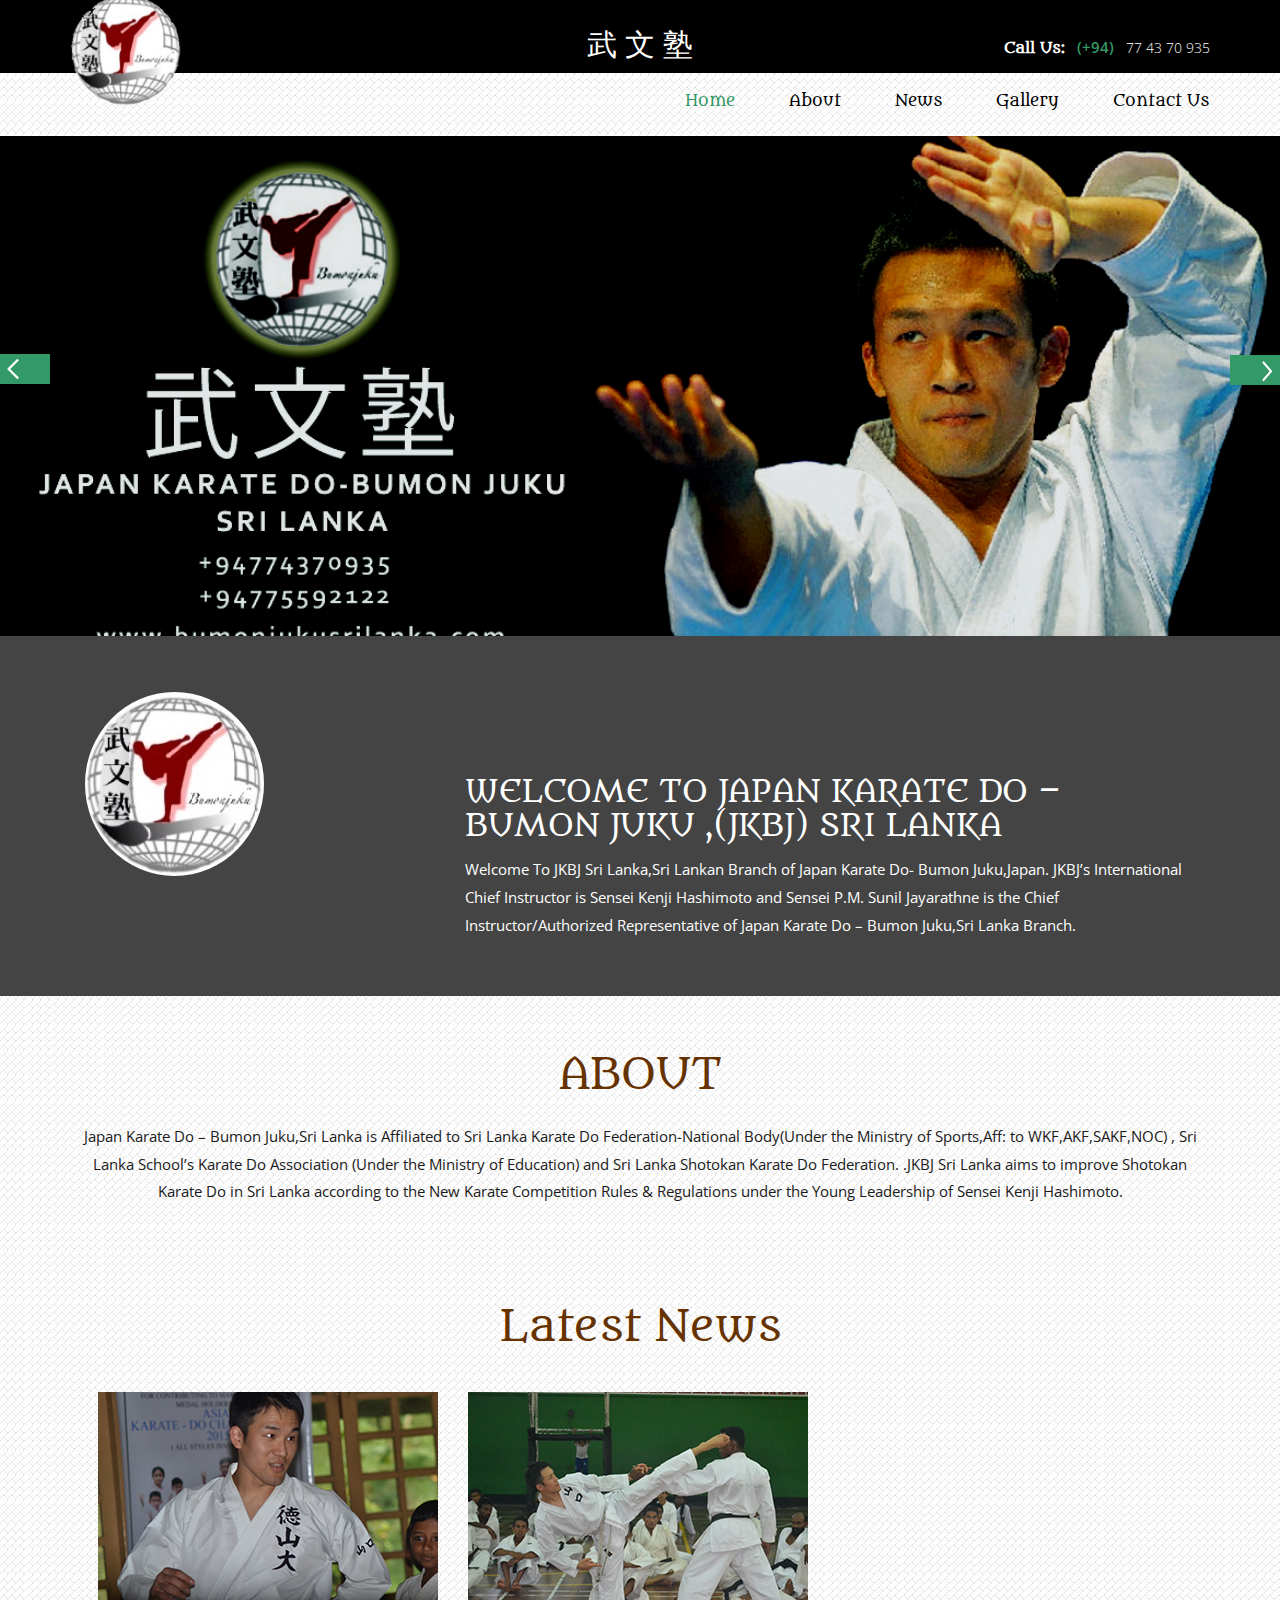
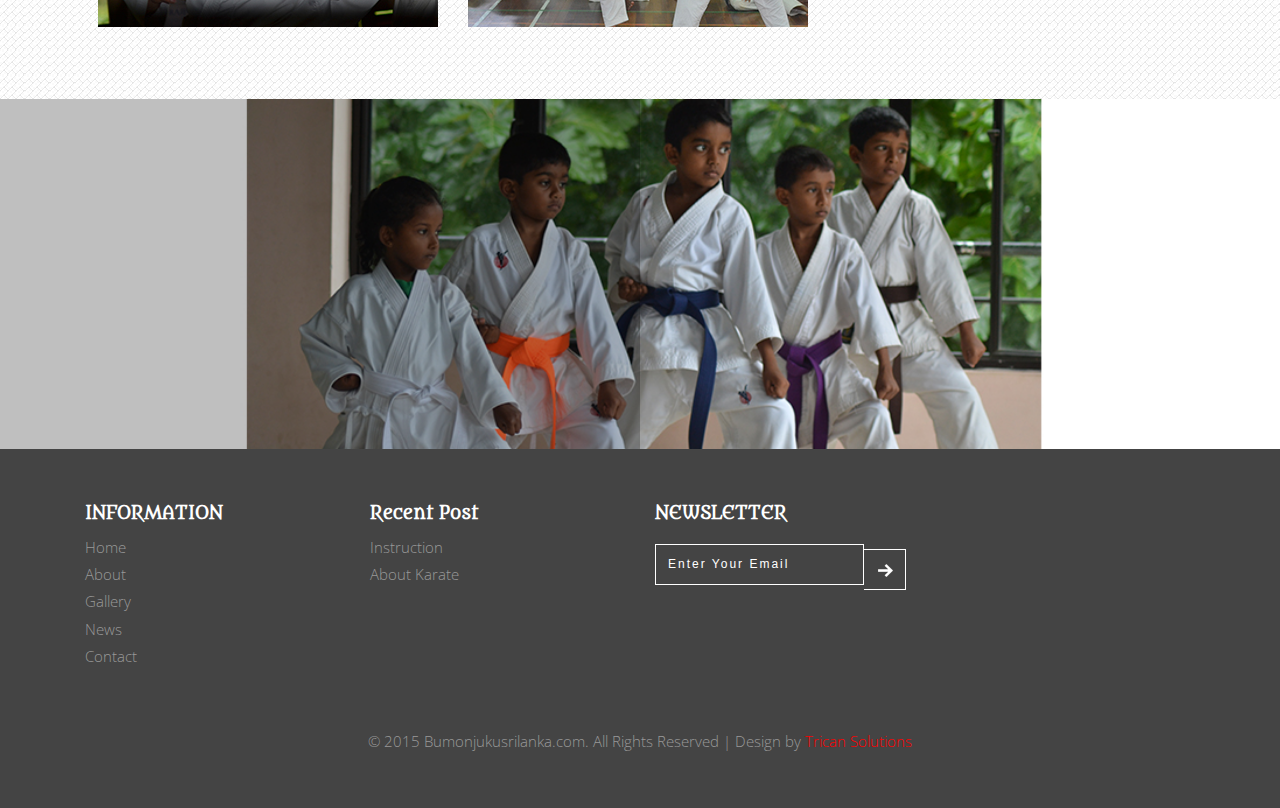
<file: index.html>
<!--
Author: W3layouts
Author URL: http://w3layouts.com
License: Creative Commons Attribution 3.0 Unported
License URL: http://creativecommons.org/licenses/by/3.0/
-->
<!DOCTYPE html>
<html>
    <head>
        <title>Japan Karate Do|Home</title>
        <link href="css/bootstrap.css" rel="stylesheet">
        <link href="css/style.css" rel="stylesheet" type="text/css" media="all" />
        <!-- for-mobile-apps -->
        <meta name="viewport" content="width=device-width, initial-scale=1">
        <meta http-equiv="Content-Type" content="text/html; charset=utf-8" />
        <meta name="description" content="Karate is primarily a stand up or striking martial art that emerged on the island 
              of Okinawa as a blend of native Okinawan fighting styles and Chinese fighting styles. The term karateka 
              refers to a karate practitioner." />
        <meta name="keywords" content="karate,kurunegala,sri lanka, best karate,master,karate class,in kurunegala,
              school, karate,jayarathne,pms jayarathne,japan,karate,bumon juku,bumon,juku,do fedaration,association,
              shotokan,sports,martial art,sport" />
        <script type="application/x-javascript"> addEventListener("load", function() { setTimeout(hideURLbar, 0); }, false); function hideURLbar(){ window.scrollTo(0,1); } </script>
        <!-- //for-mobile-apps -->		
        <!--fonts-->
        <link href='//fonts.googleapis.com/css?family=Open+Sans:300italic,400italic,600italic,700italic,800italic,700,300,600,800,400' rel='stylesheet' type='text/css'>
        <link href='//fonts.googleapis.com/css?family=Metamorphous' rel='stylesheet' type='text/css'>
        
        
        <!-- favicon -->
        <link rel="shortcut icon" href="images/favicon.png" type="image/x-icon">
        <link rel="icon" href="images/favicon.png" type="image/x-icon">
        
        <!--//fonts-->
        <script src="js/jquery.min.js"></script>
        <!-- Bootstrap core JavaScript
================================================== -->
        <!-- Placed at the end of the document so the pages load faster -->
        <!-- js -->
        <script src="js/bootstrap.js"></script>
        <!-- js -->
        <script type="text/javascript" src="js/move-top.js"></script>
        <script type="text/javascript" src="js/easing.js"></script>
        <!--/script-->
        <script type="text/javascript">
jQuery(document).ready(function ($) {
    $(".scroll").click(function (event) {
        event.preventDefault();
        $('html,body').animate({scrollTop: $(this.hash).offset().top}, 900);
    });
});
        </script>
    </head>
    <body>
        <!--header-->
        <div class="header">
            <div class="header-top">
                <div class="container">
                    <h2 style="color: white; text-align: center; margin-top: 20px;">武 文 塾 </h2>
                    <div class="header-right-text">
                        <h3 style="margin-top: -20px;">Call Us:<span>(+94)</span><i>77 43 70 935</i></h3>
                    </div>
                </div>
                <div class="clearfix"> </div>
            </div>
            <div class="header-nav">
                <div class="container">
                    <div class="logo">
                        <a href="index.html"><img src="images/logo.png" /></a>
                       
                    </div>
                    
                    <div class="navigation">
                        <nav class="navbar navbar-default">
                            <div class="navbar-header">
                                <button type="button" class="navbar-toggle collapsed" data-toggle="collapse" data-target="#bs-example-navbar-collapse-1">
                                    <span class="sr-only">Toggle navigation</span>
                                    <span class="icon-bar"> </span>
                                    <span class="icon-bar"> </span>
                                    <span class="icon-bar"> </span>
                                </button>
                            </div>
                            <div class="collapse navbar-collapse nav-wil" id="bs-example-navbar-collapse-1">
                                <ul class="nav navbar-nav">
                                    <li class="active"><a href="index.html">Home <span class="sr-only">(current)</span></a></li>
                                    <li><a href="about.html">About</a></li>
                                   
                                    <li><a href="blog.html">News</a></li>
                                    <li><a href="galleryMain.html">Gallery</a></li>
                                    <li><a href="contact.html">Contact Us</a></li>
                                </ul>
                                <div class="clearfix"> </div>
                            </div><!-- /.navbar-collapse -->
                        </nav>
                    </div>
                </div>
            </div>
            <div class="clearfix"> </div>
        </div>
        <!-- script-for-menu -->
        <script>
            $("span.menu").click(function () {
                $(".top-nav ul").slideToggle("slow", function () {
                });
            });
        </script>
        <!-- script-for-menu -->
        <!-- banner-text Slider starts Here -->
        <script src="js/responsiveslides.min.js"></script>
        <script>
            // You can also use "$(window).load(function() {"
            $(function () {
                // Slideshow 4
                $("#slider3").responsiveSlides({
                    auto: true,
                    pager: false,
                    nav: true,
                    speed: 500,
                    namespace: "callbacks",
                    before: function () {
                        $('.events').append("<li>before event fired.</li>");
                    },
                    after: function () {
                        $('.events').append("<li>after event fired.</li>");
                    }
                });
            });
        </script>
        <!--//End-slider-script -->
        <div class="banner"> 
            <div  id="top" class="callbacks_container">
                <ul class="rslides" id="slider3">
                    <li>
                        <div class="banner-slide">
                             
                        </div>
                    </li>
                   
                    <li>
                        <div class="banner2">
                        </div>
                    </li>
                     <li>
                        <div class="banner1">
                        </div>
                    </li>
                     <li>
                        <div class="banner3">
                        </div>
                    </li>
                     
                     <li>
                        <div class="banner4">
                        </div>
                    </li>
                    
                </ul>
            </div>
            <div class="clearfix"> </div>
        </div>				 	
        <!--/header-->
        <div class="welcome">
            <div class="container">
                <div class="col-md-4 welcome-img">
                    <img src="images/w2.jpg" alt="" />
                </div>
                <div class="col-md-8 welcome-text">
                    <h4>Welcome To Japan Karate Do – Bumon Juku ,(JKBJ) Sri Lanka</h4>
                    <p>Welcome To JKBJ  Sri Lanka,Sri Lankan Branch of Japan Karate Do- Bumon Juku,Japan. JKBJ’s 
                        International Chief Instructor is Sensei  Kenji Hashimoto and Sensei P.M. Sunil Jayarathne is the Chief 
                        Instructor/Authorized Representative of Japan Karate Do – Bumon Juku,Sri Lanka Branch.</p>
                </div>
            </div>
        </div>
        <div class="index-about">
            <div class="container">
                <h3>ABOUT</h3>
                <p>Japan Karate Do – Bumon Juku,Sri Lanka is Affiliated to Sri Lanka Karate Do Federation-National 
                    Body(Under the Ministry of Sports,Aff: to WKF,AKF,SAKF,NOC) , Sri Lanka School’s Karate Do Association 
                    (Under the Ministry of Education) and Sri Lanka Shotokan Karate Do Federation. .JKBJ Sri Lanka aims to 
                    improve Shotokan Karate Do in Sri Lanka according to the New Karate Competition 
                    Rules & Regulations under the Young Leadership of Sensei Kenji Hashimoto.</p>
            </div>
        </div>
        <div class="latest-designs">	
            <div class="container">
                <h3>Latest News</h3>
                <div class="gallery-info">
                    <ul class="demo-1 effect">
                        
                        <li >
                            
                            <h2>Latest News</h2>
                            <p> <a href="kurunegala.html" target="_blank">Kurunegala - Welcome to Sri Lanka International Karate Training Seminar-2015</p> 
                           
                        </li>

                        <li><img class="top" src="images/11.1.jpg" alt=""/></li>
                       
                    </ul>
                    
                   
                    
                     <ul class="demo-1 effect">
                        
                        <li >
                            
                            <h2>Latest News</h2>
                            <p> <a href="kandy.html" target="_blank"> Kandy- Welcome to Sri Lanka International Karate Training Seminar-2015 </p> 
                           
                        </li>

                        <li><img class="top" src="images/11.2.jpg" alt=""/></li>
                       
                    </ul>
                     <div class="clearfix"> </div>
                </div>
                
                 
            </div>
        </div>
        <div class="testimonials">
            <div class="testimonials-info">
                <div class="col-md-6 testimonials-text">
                    <p style="color: yellow;"></p>
                </div>
            </div>
        </div>
        <link rel="stylesheet" href="css/swipebox.css">
        <script src="js/jquery.swipebox.min.js"></script> 
        <script type="text/javascript">
            jQuery(function ($) {
                $(".swipebox").swipebox();
            });
        </script>
       
        <!--footer-starts-->
        <div class="footer">
            <div class="container">
                <div class="footer-main">
                    <div class="col-md-3 footet-left">
                        <h3>INFORMATION</h3>
                        <ul>
                            <li><a href="index.html">Home</a></li>
                            <li><a href="about.html">About</a></li>
                            <li><a href="gallery.html">Gallery</a></li>
                            <li><a href="blog.html">News</a></li>
                            <li><a href="contact.html">Contact</a></li>
                        </ul>
                    </div>
                   
                    <div class="col-md-3 footet-left">
                        <h3>Recent Post</h3>
                        <ul>
                            <li><a href="#">Instruction</a></li>
                            <li><a href="#">About Karate</a></li>
                        </ul>
                    </div>
                    <div class="col-md-3 footet-left">
                        <h3>NEWSLETTER</h3>
                        <div class="sub-text">
                            <form>
                                <input type="text" value="Enter Your Email" onfocus="this.value = '';" onblur="if (this.value == '') {
                                            this.value = 'Enter Your Email';
                                        }"/>
                                <input type="submit" value="" >
                            </form>
                        </div>
                    </div>
                    <div class="clearfix"> </div>
                </div>
                <div class="copy-rights">
                    <p>&copy; 2015 Bumonjukusrilanka.com. All Rights Reserved | Design by <a style="color: red;" href="http://trican.lk/">Trican Solutions</a> </p>
                </div>
            </div>
            <!---->
            <script type="text/javascript">
                $(document).ready(function () {
                    /*
                     var defaults = {
                     containerID: 'toTop', // fading element id
                     containerHoverID: 'toTopHover', // fading element hover id
                     scrollSpeed: 1200,
                     easingType: 'linear' 
                     };
                     */
                    $().UItoTop({easingType: 'easeOutQuart'});
                });
            </script>
            <a href="#to-top" id="toTop" style="display: block;"> <span id="toTopHover" style="opacity: 1;"> </span></a>
            <!----> 
        </div>
        <!--footer-starts-->
    </body>
</html>
</file>
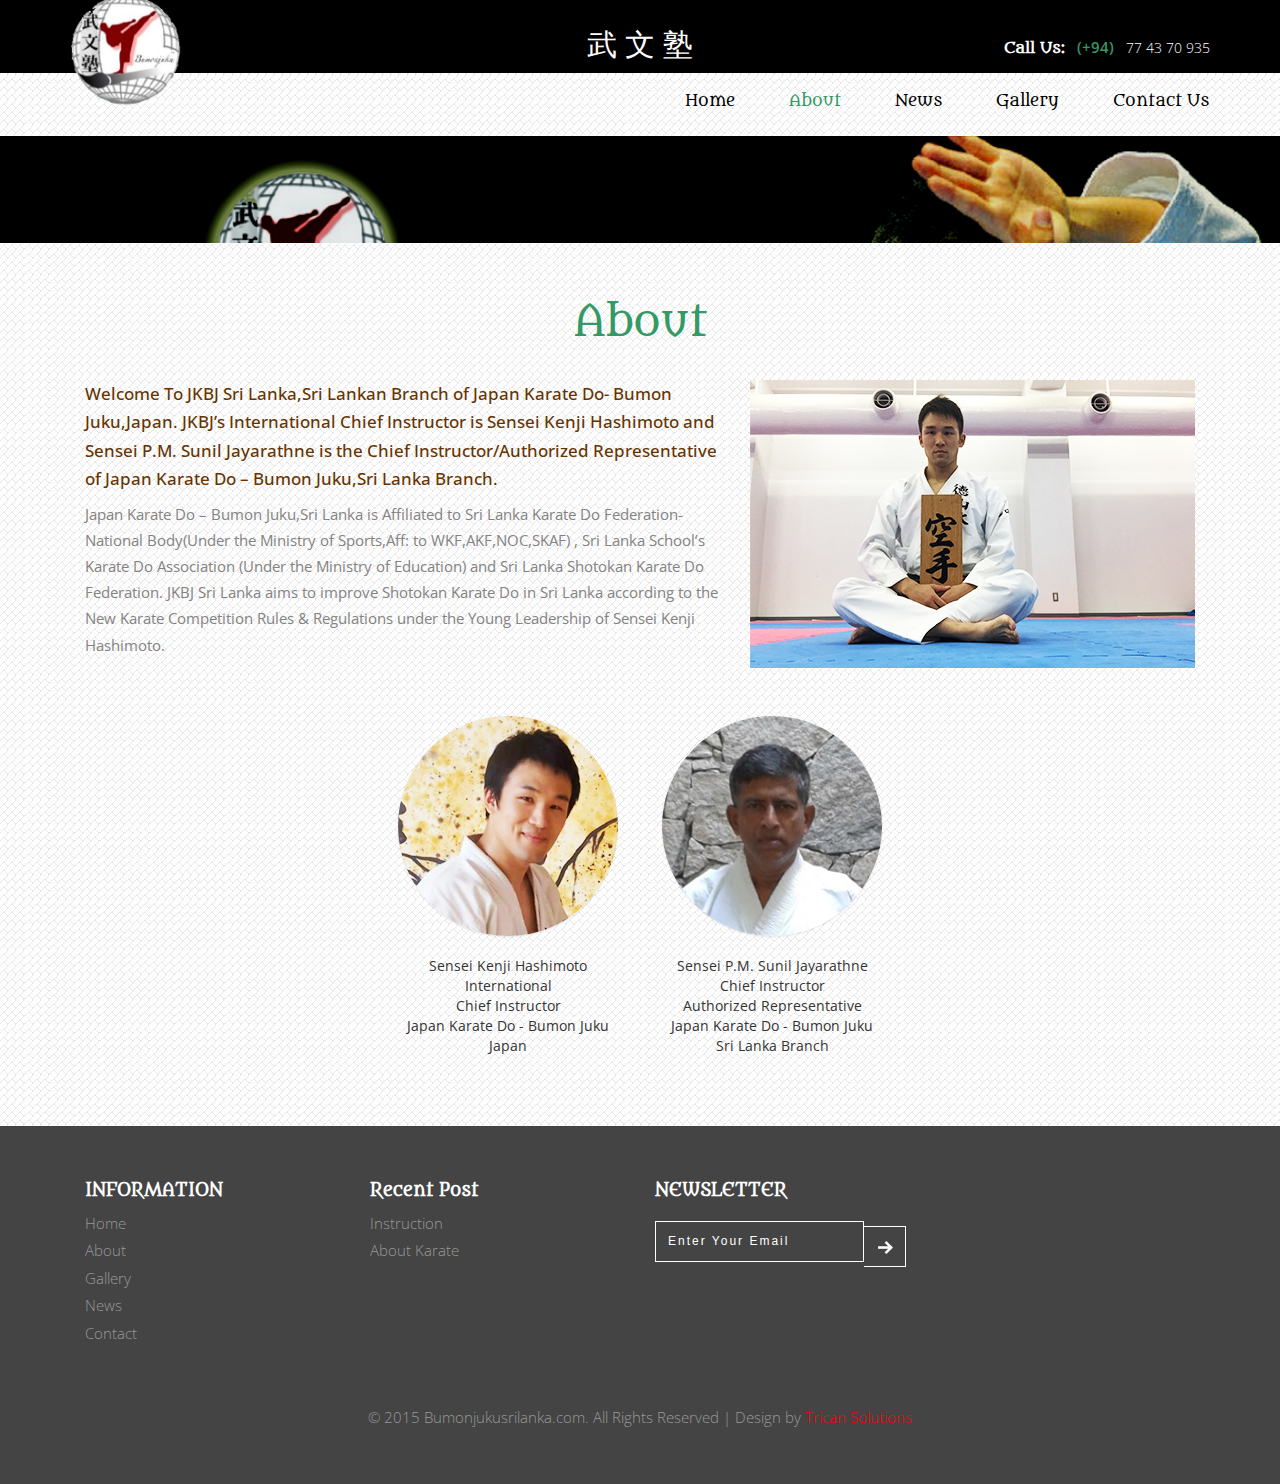
<file: about.html>
<!--
Author: W3layouts
Author URL: http://w3layouts.com
License: Creative Commons Attribution 3.0 Unported
License URL: http://creativecommons.org/licenses/by/3.0/
-->
<!DOCTYPE html>
<html>
    <head>
        <title>Japan Karate Do|About Us</title>
        <link href="css/bootstrap.css" rel="stylesheet">
        <link href="css/style.css" rel="stylesheet" type="text/css" media="all" />
        <!-- for-mobile-apps -->
        <meta name="viewport" content="width=device-width, initial-scale=1">
        <meta http-equiv="Content-Type" content="text/html; charset=utf-8" />
        <meta name="keywords" content="Furnished Responsive web template, Bootstrap Web Templates, Flat Web Templates, Andriod Compatible web template, 
              Smartphone Compatible web template, free webdesigns for Nokia, Samsung, LG, SonyErricsson, Motorola web design" />
        <script type="application/x-javascript"> addEventListener("load", function() { setTimeout(hideURLbar, 0); }, false); function hideURLbar(){ window.scrollTo(0,1); } </script>
        <!-- //for-mobile-apps -->		
        <!--fonts-->
        <link href='//fonts.googleapis.com/css?family=Open+Sans:300italic,400italic,600italic,700italic,800italic,700,300,600,800,400' rel='stylesheet' type='text/css'>
        <link href='//fonts.googleapis.com/css?family=Metamorphous' rel='stylesheet' type='text/css'>
        <!--//fonts-->
        <script src="js/jquery.min.js"></script>
        <!-- Bootstrap core JavaScript
            ================================================== -->
        <!-- Placed at the end of the document so the pages load faster -->
        <!-- js -->
        <script src="js/bootstrap.js"></script>
        <!-- js -->
        <link rel="stylesheet" type="text/css" href="css/common.css" />
        <link rel="stylesheet" type="text/css" href="css/style4.css" />

        <!-- favicon -->
        <link rel="shortcut icon" href="images/favicon.png" type="image/x-icon">
        <link rel="icon" href="images/favicon.png" type="image/x-icon">


        <script type="text/javascript" src="js/modernizr.custom.79639.js"></script>
        <script type="text/javascript" src="js/move-top.js"></script>
        <script type="text/javascript" src="js/easing.js"></script>
        <!--/script-->
        <script type="text/javascript">
            jQuery(document).ready(function ($) {
                $(".scroll").click(function (event) {
                    event.preventDefault();
                    $('html,body').animate({scrollTop: $(this.hash).offset().top}, 900);
                });
            });
        </script>
    </head>
    <body>
        <!--header-->
        <div class="header">
            <div class="header-top">
                <div class="container">
                    <h2 style="color: white; text-align: center; margin-top: 20px;">武 文 塾 </h2>
                    <div class="header-right-text">
                        <h3 style="margin-top: -20px;">Call Us:<span>(+94)</span><i>77 43 70 935</i></h3>
                    </div>
                </div>
                <div class="clearfix"> </div>
            </div>
            <div class="header-nav">
                <div class="container">
                    <div class="logo">
                        <a href="index.html"><img src="images/logo.png" /></a>
                    </div>
                    <div class="navigation">
                        <nav class="navbar navbar-default">
                            <div class="navbar-header">
                                <button type="button" class="navbar-toggle collapsed" data-toggle="collapse" data-target="#bs-example-navbar-collapse-1">
                                    <span class="sr-only">Toggle navigation</span>
                                    <span class="icon-bar"> </span>
                                    <span class="icon-bar"> </span>
                                    <span class="icon-bar"> </span>
                                </button>
                            </div>
                            <div class="collapse navbar-collapse nav-wil" id="bs-example-navbar-collapse-1">
                                <ul class="nav navbar-nav">
                                    <li><a href="index.html">Home <span class="sr-only">(current)</span></a></li>
                                    <li class="active"><a href="about.html">About</a></li>

                                    <li><a href="blog.html">News</a></li>
                                    <li><a href="galleryMain.html">Gallery</a></li>
                                    <li><a href="contact.html">Contact Us</a></li>
                                </ul>
                                <div class="clearfix"> </div>
                            </div><!-- /.navbar-collapse -->
                        </nav>
                    </div>
                </div>
            </div>
        </div>
        <!-- script-for-menu -->
        <script>
            $("span.menu").click(function () {
                $(".top-nav ul").slideToggle("slow", function () {
                });
            });
        </script>
        <!-- script-for-menu -->
        <div class="banner-left">
            <!-- banner-text Slider starts Here -->
            <script src="js/responsiveslides.min.js"></script>
            <script>
            // You can also use "$(window).load(function() {"
            $(function () {
                // Slideshow 4
                $("#slider3").responsiveSlides({
                    auto: true,
                    pager: false,
                    nav: true,
                    speed: 500,
                    namespace: "callbacks",
                    before: function () {
                        $('.events').append("<li>before event fired.</li>");
                    },
                    after: function () {
                        $('.events').append("<li>after event fired.</li>");
                    }
                });
            });
            </script>
            <!--//End-slider-script -->
            <div class="banner-title"> 
                <div  id="top" class="callbacks_container">
                    <ul class="rslides" id="slider3">
                        <li>
                            <div class="banner-slide banner5">
                            </div>
                        </li>
                    </ul>
                </div>
                <div class="clearfix"> </div>
            </div>
        </div>	
        <!--about-->
        <div class="content">
            <div class="container">
                <div class="about">
                    <h2>About</h2>
                    <div class="about-bottom">
                        <div class="col-md-7 about-grid">

                            <h6><a href="#">Welcome To JKBJ Sri Lanka,Sri Lankan Branch of Japan Karate Do- Bumon 
                                    Juku,Japan. JKBJ’s International Chief Instructor is Sensei Kenji Hashimoto and Sensei P.M. 
                                    Sunil Jayarathne is the Chief Instructor/Authorized Representative of Japan Karate Do – 
                                    Bumon Juku,Sri Lanka Branch.</a></h6>
                            <p>Japan Karate Do – Bumon Juku,Sri Lanka is Affiliated to Sri Lanka Karate Do Federation-National
                                Body(Under the Ministry of Sports,Aff: to WKF,AKF,NOC,SKAF) , Sri Lanka School’s Karate Do 
                                Association (Under the Ministry of Education) and Sri Lanka Shotokan Karate Do Federation.
                                JKBJ Sri Lanka aims to improve Shotokan Karate Do in Sri Lanka according to the New Karate 
                                Competition Rules & Regulations under the Young Leadership of Sensei Kenji Hashimoto.</p>
                        </div>
                        <div class="col-md-5 abut-img">
                            <a href=# >
                                <img src="images/ab1.jpg" alt="" class="img-responsive ">
                            </a>								
                        </div>
                        <div class="clearfix"> </div>
                    </div>
                    <!---->


                    <!--team-starts--> 
                    <div class="team">
                        <div class="team-top heading">
                            <h3></h3>
                        </div>
                        <div class="team-bottom">
                            <ul class="ch-grid">
                                <li>
                                    <div class="ch-item ch-img-1">				
                                     <!--   <div class="ch-info-wrap">-->
                                           <!--  <div class="ch-info">-->
                                           <!--      <div class="ch-info-front ch-img-1"></div>-->
                                            <!--     <div class="ch-info-back">
                                                    <h3> Chief Instructor </h3>
                                                    <p>Sensei Kenji Hashimoto</p>
                                                </div>	-->
                                          <!--   </div>-->
                                     <!--    </div>-->
                                    </div>
                                     <br>Sensei Kenji Hashimoto<br>International<br> Chief Instructor<br>Japan Karate Do - Bumon Juku<br>Japan
                                </li>
                            
                                <li>
                                    <div class="ch-item ch-img-3">
                                     
                                            
                                            
                                       
                                    </div>
                                    <br> Sensei P.M. Sunil Jayarathne<br>Chief Instructor<br>Authorized Representative<br>Japan Karate Do - Bumon Juku<br> Sri Lanka Branch
                                </li>
                            </ul>
                        </div>
                    </div>
                    <!--team-end--> 

                </div>
            </div>

            <!--/about-->
            <!--footer-starts-->
            <div class="footer">
                <div class="container">
                    <div class="footer-main">
                        <div class="col-md-3 footet-left">
                            <h3>INFORMATION</h3>
                            <ul>
                                <li><a href="index.html">Home</a></li>
                                <li><a href="about.html">About</a></li>
                                <li><a href="gallery.html">Gallery</a></li>
                                <li><a href="blog.html">News</a></li>
                                <li><a href="contact.html">Contact</a></li>
                            </ul>
                        </div>
                      
                        <div class="col-md-3 footet-left">
                            <h3>Recent Post</h3>
                            <ul>
                                <li><a href="#">Instruction</a></li>
                                <li><a href="#">About Karate</a></li>
                            </ul>
                        </div>
                        <div class="col-md-3 footet-left">
                            <h3>NEWSLETTER</h3>
                            <div class="sub-text">
                                <form>
                                    <input type="text" value="Enter Your Email" onfocus="this.value = '';" onblur="if (this.value == '') {
                                                this.value = 'Enter Your Email';
                                            }"/>
                                    <input type="submit" value="" >
                                </form>
                            </div>
                        </div>
                        <div class="clearfix"> </div>
                    </div>
                    <div class="copy-rights">
                        <p>&copy; 2015 Bumonjukusrilanka.com. All Rights Reserved | Design by <a style="color: red;" href="http://trican.lk/">Trican Solutions</a> </p>
                    </div>
                </div>
                <!---->
                <script type="text/javascript">
                    $(document).ready(function () {
                        /*
                         var defaults = {
                         containerID: 'toTop', // fading element id
                         containerHoverID: 'toTopHover', // fading element hover id
                         scrollSpeed: 1200,
                         easingType: 'linear' 
                         };
                         */
                        $().UItoTop({easingType: 'easeOutQuart'});
                    });
                </script>
                <a href="#to-top" id="toTop" style="display: block;"> <span id="toTopHover" style="opacity: 1;"> </span></a>
                <!----> 
            </div>
            <!--footer-starts-->
    </body>
</html>
</file>
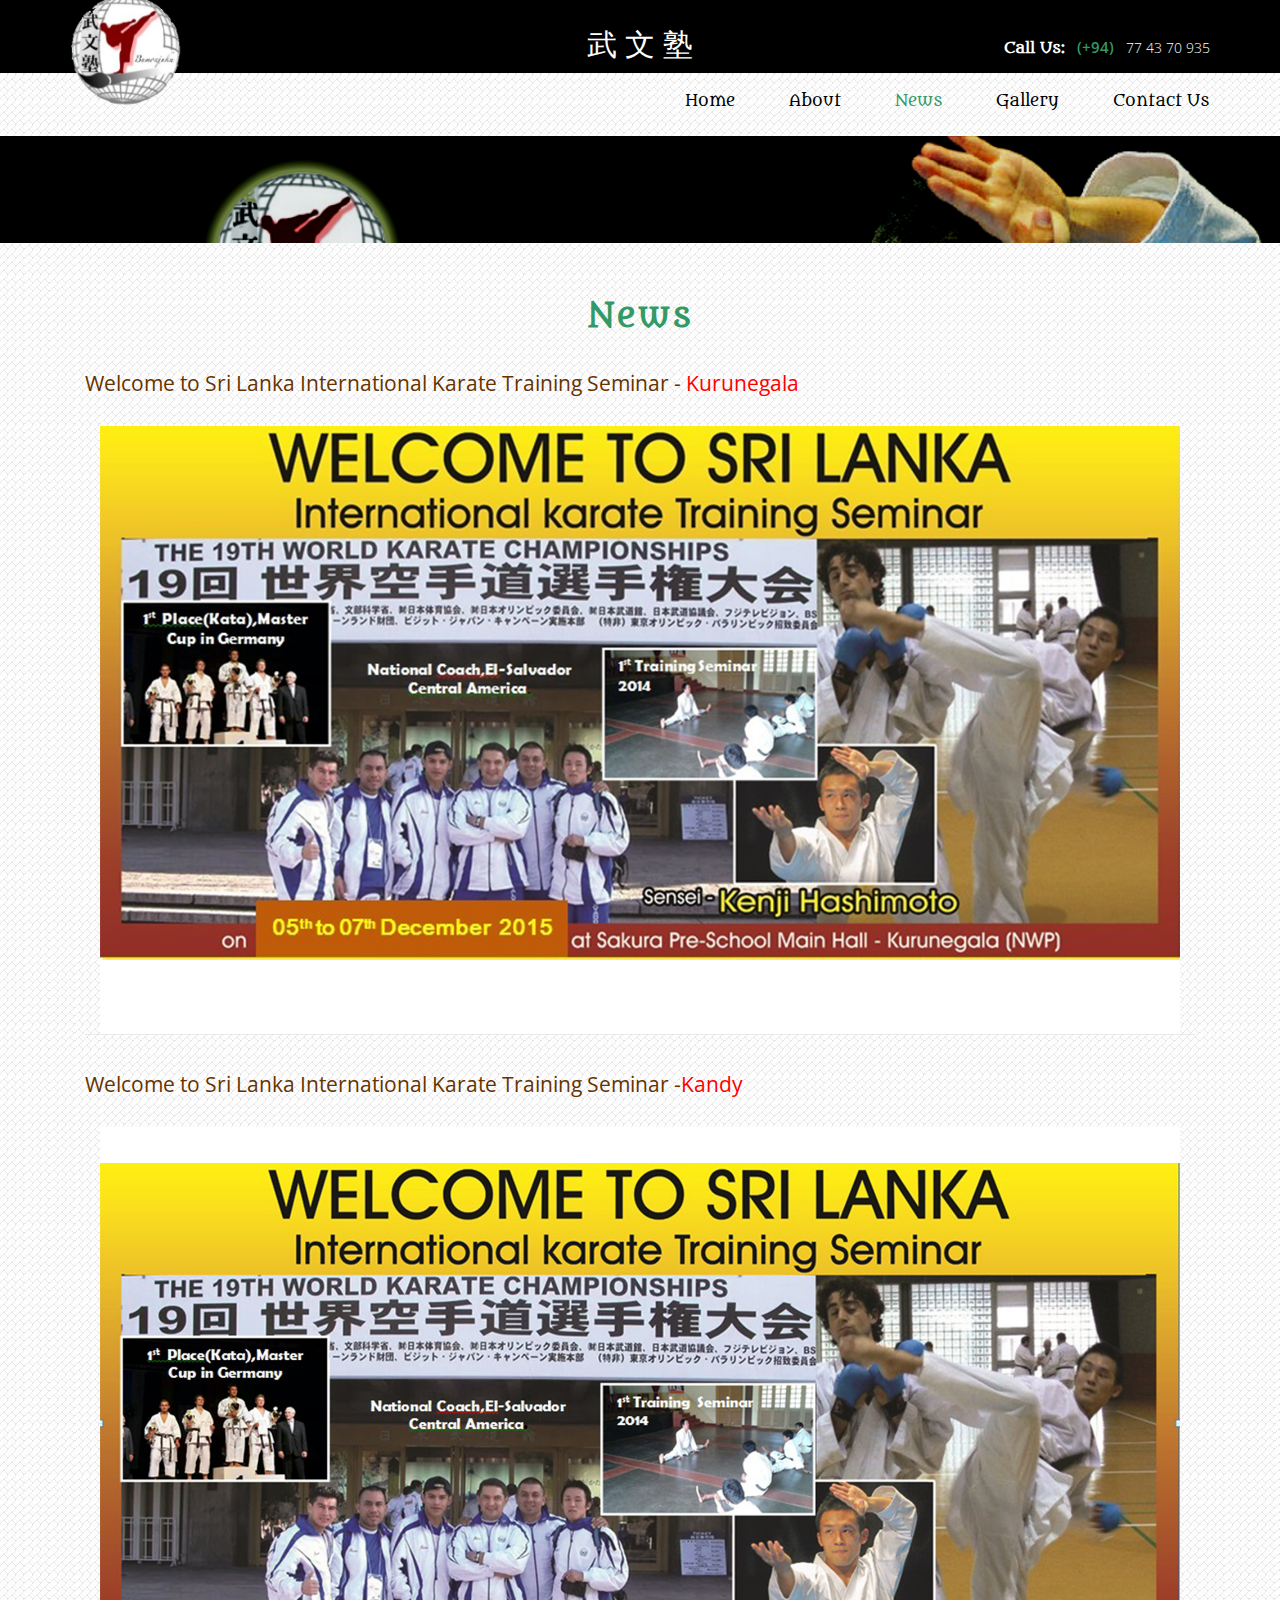
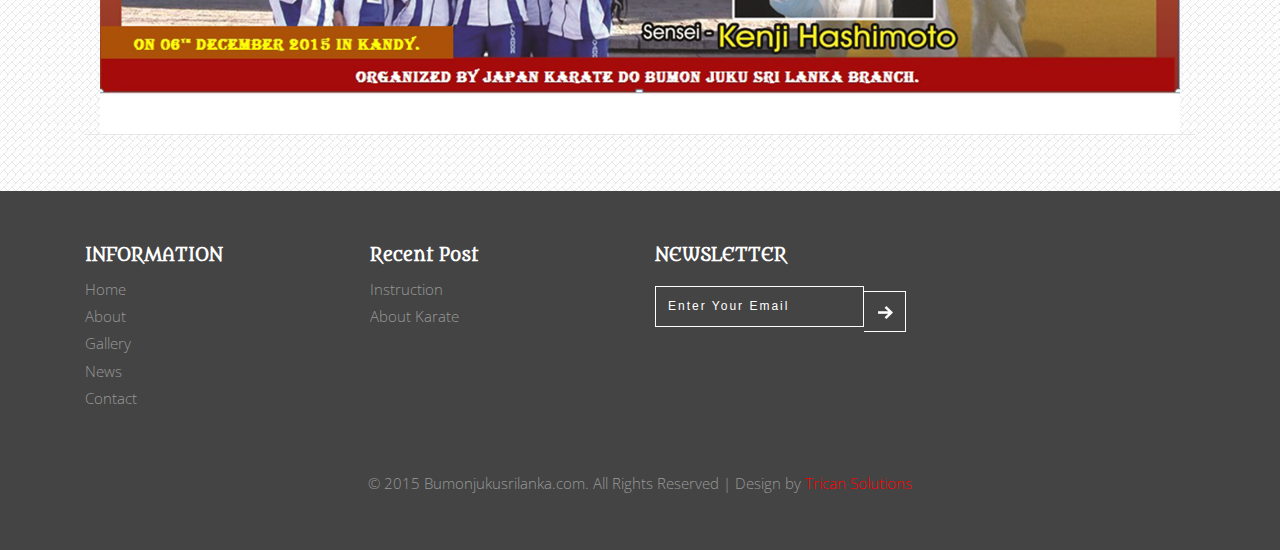
<file: blog.html>
<!--
Author: W3layouts
Author URL: http://w3layouts.com
License: Creative Commons Attribution 3.0 Unported
License URL: http://creativecommons.org/licenses/by/3.0/
-->
<!DOCTYPE html>
<html>
    <head>
        <title>Japan Karate Do|News</title></title>
    <link href="css/bootstrap.css" rel="stylesheet">
    <link href="css/style.css" rel="stylesheet" type="text/css" media="all" />
    <!-- for-mobile-apps -->
    <meta name="viewport" content="width=device-width, initial-scale=1">
    <meta http-equiv="Content-Type" content="text/html; charset=utf-8" />
    <meta name="keywords" content="Furnished Responsive web template, Bootstrap Web Templates, Flat Web Templates, Andriod Compatible web template, 
          Smartphone Compatible web template, free webdesigns for Nokia, Samsung, LG, SonyErricsson, Motorola web design" />
    <script type="application/x-javascript"> addEventListener("load", function() { setTimeout(hideURLbar, 0); }, false); function hideURLbar(){ window.scrollTo(0,1); } </script>
    <!-- //for-mobile-apps -->		
    <!--fonts-->
    <link href='//fonts.googleapis.com/css?family=Open+Sans:300italic,400italic,600italic,700italic,800italic,700,300,600,800,400' rel='stylesheet' type='text/css'>
    <link href='//fonts.googleapis.com/css?family=Metamorphous' rel='stylesheet' type='text/css'>
    <!--//fonts-->

    <!-- favicon -->
    <link rel="shortcut icon" href="images/favicon.png" type="image/x-icon">
    <link rel="icon" href="images/favicon.png" type="image/x-icon">

    <script src="js/jquery.min.js"></script>
    <!-- Bootstrap core JavaScript
        ================================================== -->
    <!-- Placed at the end of the document so the pages load faster -->
    <!-- js -->
    <script src="js/bootstrap.js"></script>
    <!-- js -->
    <script type="text/javascript" src="js/move-top.js"></script>
    <script type="text/javascript" src="js/easing.js"></script>
    <!--/script-->
    <script type="text/javascript">
jQuery(document).ready(function ($) {
    $(".scroll").click(function (event) {
        event.preventDefault();
        $('html,body').animate({scrollTop: $(this.hash).offset().top}, 900);
    });
});
    </script>
</head>
<body>
    <!--header-->
    <div class="header">
        <div class="header-top">
           <div class="container">
                    <h2 style="color: white; text-align: center; margin-top: 20px;">武 文 塾 </h2>
                    <div class="header-right-text">
                        <h3 style="margin-top: -20px;">Call Us:<span>(+94)</span><i>77 43 70 935</i></h3>
                    </div>
                </div>
            <div class="clearfix"> </div>
        </div>
        <div class="header-nav">
            <div class="container">
                <div class="logo">
                    <a href="index.html"><img src="images/logo.png" /></a>
                </div>
                <div class="navigation">
                    <nav class="navbar navbar-default">
                        <div class="navbar-header">
                            <button type="button" class="navbar-toggle collapsed" data-toggle="collapse" data-target="#bs-example-navbar-collapse-1">
                                <span class="sr-only">Toggle navigation</span>
                                <span class="icon-bar"> </span>
                                <span class="icon-bar"> </span>
                                <span class="icon-bar"> </span>
                            </button>
                        </div>
                        <div class="collapse navbar-collapse nav-wil" id="bs-example-navbar-collapse-1">
                            <ul class="nav navbar-nav">
                                <li><a href="index.html">Home <span class="sr-only">(current)</span></a></li>
                                <li><a href="about.html">About</a></li>

                                <li class="active"><a href="blog.html">News</a></li>
                                <li><a href="galleryMain.html">Gallery</a></li>
                                <li><a href="contact.html">Contact Us</a></li>
                            </ul>
                            <div class="clearfix"> </div>
                        </div><!-- /.navbar-collapse -->
                    </nav>
                </div>
            </div>
        </div>
    </div>
    <!-- script-for-menu -->
    <script>
        $("span.menu").click(function () {
            $(".top-nav ul").slideToggle("slow", function () {
            });
        });
    </script>
    <!-- script-for-menu -->
    <div class="banner-left">
        <!-- banner-text Slider starts Here -->
        <script src="js/responsiveslides.min.js"></script>
        <script>
        // You can also use "$(window).load(function() {"
        $(function () {
            // Slideshow 4
            $("#slider3").responsiveSlides({
                auto: true,
                pager: false,
                nav: true,
                speed: 500,
                namespace: "callbacks",
                before: function () {
                    $('.events').append("<li>before event fired.</li>");
                },
                after: function () {
                    $('.events').append("<li>after event fired.</li>");
                }
            });
        });
        </script>
        <!--//End-slider-script -->
        <div class="banner-title"> 
            <div  id="top" class="callbacks_container">
                <ul class="rslides" id="slider3">
                    <li>
                        <div class="banner-slide banner5">
                        </div>
                    </li>
                </ul>
            </div>
            <div class="clearfix"> </div>
        </div>
    </div>	
    <!--/header-->
    <!--boolg-->

    <!--blog-->
    <div class="blog">
        <div class="container">
            <div class="blog-head heading">
                <h3>News</h3>
            </div>	
          <div class="blog-top">
                <div class="col-md-12 blog-left">
                    <div class="blog-main">
                        <a href="#" class="bg">Welcome to Sri Lanka International Karate Training Seminar - <span style="color: red;">Kurunegala</span></a>
                      
                    </div>
                    <div class="blog-main-one">
                        <div class="blog-one">
                            <div class="col-md-12 blog-one-left">
                                <a href="#"><img src="images/news1.jpg" alt="" /></a>
                            </div>
                            
                            <div class="clearfix"></div>
                        </div>	
                       
                    </div>
                   
                  
                </div>
               
                <div class="clearfix"></div>
            </div>
            
             <div class="blog-top">
                <div class="col-md-12 blog-left">
                    <div class="blog-main">
                        <a href="#" class="bg">Welcome to Sri Lanka International Karate Training Seminar -<span style="color: red;">Kandy</span></a>
                      
                    </div>
                    <div class="blog-main-one">
                        <div class="blog-one">
                            <div class="col-md-12 blog-one-left">
                                <a href="#"><img src="images/news2.jpg" alt="" /></a>
                            </div>
                            
                            <div class="clearfix"></div>
                        </div>	
                       
                    </div>
                   
                  
                </div>
               
                <div class="clearfix"></div>
            </div>
         <!--   <div class="pagination">
                <nav>
                    <ul class="pager">
                        <li><a href="#">Previous</a></li>
                        <li><a href="#">Next</a></li>
                    </ul>
                </nav>
            </div>-->
        </div>
    </div>
    <!--blog-->
    <!--/blog-->
    <!--footer-starts-->
    <div class="footer">
        <div class="container">
            <div class="footer-main">
                <div class="col-md-3 footet-left">
                    <h3>INFORMATION</h3>
                    <ul>
                        <li><a href="index.html">Home</a></li>
                        <li><a href="about.html">About</a></li>
                        <li><a href="gallery.html">Gallery</a></li>
                        <li><a href="blog.html">News</a></li>
                        <li><a href="contact.html">Contact</a></li>
                    </ul>
                </div>
               
                <div class="col-md-3 footet-left">
                    <h3>Recent Post</h3>
                    <ul>
                        <li><a href="#">Instruction</a></li>
                        <li><a href="#">About Karate</a></li>
                    </ul>
                </div>
                <div class="col-md-3 footet-left">
                    <h3>NEWSLETTER</h3>
                    <div class="sub-text">
                        <form>
                            <input type="text" value="Enter Your Email" onfocus="this.value = '';" onblur="if (this.value == '') {
                                        this.value = 'Enter Your Email';
                                    }"/>
                            <input type="submit" value="" >
                        </form>
                    </div>
                </div>
                <div class="clearfix"> </div>
            </div>
            <div class="copy-rights">
                <p>&copy; 2015 Bumonjukusrilanka.com. All Rights Reserved | Design by <a style="color: red;" href="http://trican.lk/">Trican Solutions</a> </p>
            </div>
        </div>
        <!---->
        <script type="text/javascript">
            $(document).ready(function () {
                /*
                 var defaults = {
                 containerID: 'toTop', // fading element id
                 containerHoverID: 'toTopHover', // fading element hover id
                 scrollSpeed: 1200,
                 easingType: 'linear' 
                 };
                 */
                $().UItoTop({easingType: 'easeOutQuart'});
            });
        </script>
        <a href="#to-top" id="toTop" style="display: block;"> <span id="toTopHover" style="opacity: 1;"> </span></a>
        <!----> 
    </div>
</body>
</html>
</file>
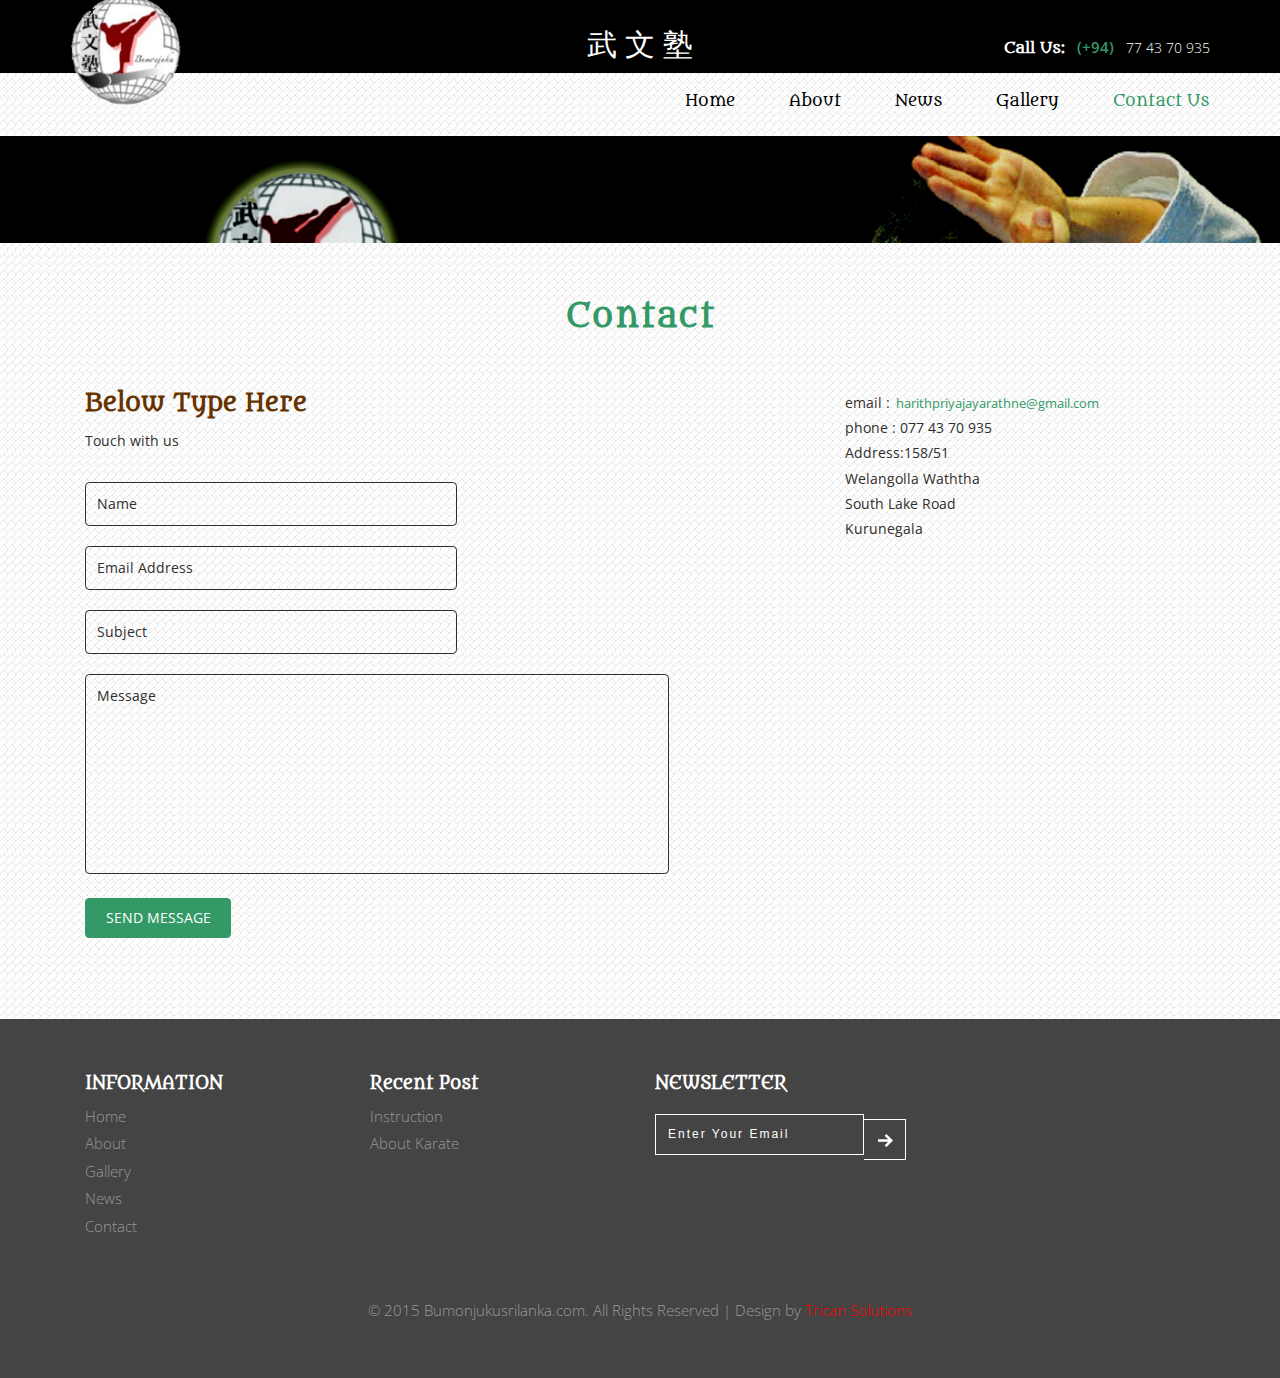
<file: contact.html>
<!--
Author: W3layouts
Author URL: http://w3layouts.com
License: Creative Commons Attribution 3.0 Unported
License URL: http://creativecommons.org/licenses/by/3.0/
-->
<!DOCTYPE html>
<html>
    <head>
        <title>Japan Karate Do|Contact Us</title>
        <link href="css/bootstrap.css" rel="stylesheet">
        <link href="css/style.css" rel="stylesheet" type="text/css" media="all" />
        <!-- for-mobile-apps -->
        <meta name="viewport" content="width=device-width, initial-scale=1">
        <meta http-equiv="Content-Type" content="text/html; charset=utf-8" />
        <meta name="keywords" content="Furnished Responsive web template, Bootstrap Web Templates, Flat Web Templates, Andriod Compatible web template, 
              Smartphone Compatible web template, free webdesigns for Nokia, Samsung, LG, SonyErricsson, Motorola web design" />
        <script type="application/x-javascript"> addEventListener("load", function() { setTimeout(hideURLbar, 0); }, false); function hideURLbar(){ window.scrollTo(0,1); } </script>
        <!-- //for-mobile-apps -->		
        <!--fonts-->
        <link href='//fonts.googleapis.com/css?family=Open+Sans:300italic,400italic,600italic,700italic,800italic,700,300,600,800,400' rel='stylesheet' type='text/css'>
        <link href='//fonts.googleapis.com/css?family=Metamorphous' rel='stylesheet' type='text/css'>
        <!--//fonts-->

        <!-- favicon -->
        <link rel="shortcut icon" href="images/favicon.png" type="image/x-icon">
        <link rel="icon" href="images/favicon.png" type="image/x-icon">

        <script src="js/jquery.min.js"></script>
        <link rel="stylesheet" href="css/swipebox.css">
        <script src="js/jquery.swipebox.min.js"></script> 
        <script type="text/javascript">
jQuery(function ($) {
    $(".swipebox").swipebox();
});
        </script>
        <!-- Bootstrap core JavaScript
           ================================================== -->
        <!-- Placed at the end of the document so the pages load faster -->
        <!-- js -->
        <script src="js/bootstrap.js"></script>
        <!-- js -->
        <script type="text/javascript" src="js/move-top.js"></script>
        <script type="text/javascript" src="js/easing.js"></script>
        <!--/script-->
        <script type="text/javascript">
jQuery(document).ready(function ($) {
    $(".scroll").click(function (event) {
        event.preventDefault();
        $('html,body').animate({scrollTop: $(this.hash).offset().top}, 900);
    });
});
        </script>

    </head>
    <body>
        <!--header-->
        <div class="header">
            <div class="header-top">
               <div class="container">
                    <h2 style="color: white; text-align: center; margin-top: 20px;">武 文 塾 </h2>
                    <div class="header-right-text">
                        <h3 style="margin-top: -20px;">Call Us:<span>(+94)</span><i>77 43 70 935</i></h3>
                    </div>
                </div>
                <div class="clearfix"> </div>
            </div>
            <div class="header-nav">
                <div class="container">
                    <div class="logo">
                        <a href="index.html"><img src="images/logo.png" /></a>
                    </div>
                    <div class="navigation">
                        <nav class="navbar navbar-default">
                            <div class="navbar-header">
                                <button type="button" class="navbar-toggle collapsed" data-toggle="collapse" data-target="#bs-example-navbar-collapse-1">
                                    <span class="sr-only">Toggle navigation</span>
                                    <span class="icon-bar"> </span>
                                    <span class="icon-bar"> </span>
                                    <span class="icon-bar"> </span>
                                </button>
                            </div>
                            <div class="collapse navbar-collapse nav-wil" id="bs-example-navbar-collapse-1">
                                <ul class="nav navbar-nav">
                                    <li><a href="index.html">Home <span class="sr-only">(current)</span></a></li>
                                    <li><a href="about.html">About</a></li>

                                    <li><a href="blog.html">News</a></li>
                                    <li><a href="galleryMain.html">Gallery</a></li>
                                    <li class="active"><a href="contact.html">Contact Us</a></li>
                                </ul>
                                <div class="clearfix"> </div>
                            </div><!-- /.navbar-collapse -->
                        </nav>
                    </div>
                </div>
            </div>
        </div>
        <!-- script-for-menu -->
        <script>
            $("span.menu").click(function () {
                $(".top-nav ul").slideToggle("slow", function () {
                });
            });
        </script>
        <!-- script-for-menu --> 
        <div class="clearfix"> </div>
        <div class="banner-left">
            <!-- banner-text Slider starts Here -->
            <script src="js/responsiveslides.min.js"></script>
            <script>
            // You can also use "$(window).load(function() {"
            $(function () {
                // Slideshow 4
                $("#slider3").responsiveSlides({
                    auto: true,
                    pager: false,
                    nav: true,
                    speed: 500,
                    namespace: "callbacks",
                    before: function () {
                        $('.events').append("<li>before event fired.</li>");
                    },
                    after: function () {
                        $('.events').append("<li>after event fired.</li>");
                    }
                });
            });
            </script>
            <!--//End-slider-script -->
            <div class="banner-title"> 
                <div  id="top" class="callbacks_container">
                    <ul class="rslides" id="slider3">
                        <li>
                            <div class="banner-slide banner5">
                            </div>
                        </li>
                    </ul>
                </div>
                <div class="clearfix"> </div>
            </div>
        </div>	
        <!--/header-->
        <!--contact-->
        <div class="contact">
            <div class="container">
                <div class="main-head-section">
                    <h3>Contact</h3>
                <!--    <div class="contact-map">
                        <iframe src="https://www.google.com/maps/embed?pb=!1m18!1m12!1m3!1d424396.3176723366!2d150.92243255000002!3d-33.7969235!2m3!1f0!2f0!3f0!3m2!1i1024!2i768!4f13.1!3m3!1m2!1s0x6b129838f39a743f%3A0x3017d681632a850!2sSydney+NSW%2C+Australia!5e0!3m2!1sen!2sin!4v1431587453420" width="100%" height="151px" frameborder="0" style="border:0"></iframe>
                    </div>-->
                </div>
                <div class="contact_top">

                    <div class="col-md-8 contact_left">
                        <h4>Below Type Here</h4>
                        <p>Touch with us</p>
                        <form>
                            <div class="form_details">
                                <input type="text" class="text" value="Name" onfocus="this.value = '';" onblur="if (this.value == '') {
                                            this.value = 'Name';
                                        }">
                                <input type="text" class="text" value="Email Address" onfocus="this.value = '';" onblur="if (this.value == '') {
                                            this.value = 'Email Address';
                                        }">
                                <input type="text" class="text" value="Subject" onfocus="this.value = '';" onblur="if (this.value == '') {
                                            this.value = 'Subject';
                                        }">
                                <textarea value="Message" onfocus="this.value = '';" onblur="if (this.value == '') {
                                            this.value = 'Message';
                                        }">Message</textarea>
                                <div class="clearfix"> </div>
                                <div class="sub-button">
                                    <input type="submit" value="Send message">
                                </div>
                            </div>
                        </form>
                    </div>
                    <div class="col-md-4 company-right">
                        <div class="company_ad">

                            <address>
                                <p>email : <a href="harithpriyajayarathne@gmsil.com">harithpriyajayarathne@gmail.com</a></p>
                                <p>phone : 077 43 70 935</p>
                                <p>Address:158/51<br>Welangolla Waththa<br>South Lake Road<br>Kurunegala</p>
                                <p></p>

                            </address>
                        </div>
                    </div>	
                    <div class="clearfix"> </div>
                </div>
            </div>
        </div>
        <!--/contact-->
        <!--footer-starts-->
        <div class="footer">
            <div class="container">
                <div class="footer-main">
                    <div class="col-md-3 footet-left">
                        <h3>INFORMATION</h3>
                        <ul>
                            <li><a href="index.html">Home</a></li>
                            <li><a href="about.html">About</a></li>
                            <li><a href="gallery.html">Gallery</a></li>
                            <li><a href="blog.html">News</a></li>
                            <li><a href="contact.html">Contact</a></li>
                        </ul>
                    </div>
                    
                    <div class="col-md-3 footet-left">
                        <h3>Recent Post</h3>
                        <ul>
                            <li><a href="#">Instruction</a></li>
                            <li><a href="#">About Karate</a></li>
                        </ul>
                    </div>
                    <div class="col-md-3 footet-left">
                        <h3>NEWSLETTER</h3>
                        <div class="sub-text">
                            <form>
                                <input type="text" value="Enter Your Email" onfocus="this.value = '';" onblur="if (this.value == '') {
                                            this.value = 'Enter Your Email';
                                        }"/>
                                <input type="submit" value="" >
                            </form>
                        </div>
                    </div>
                    <div class="clearfix"> </div>
                </div>
                <div class="copy-rights">
                    <p>&copy; 2015 Bumonjukusrilanka.com. All Rights Reserved | Design by <a style="color: red;" href="http://trican.lk/">Trican Solutions</a> </p>
                </div>
            </div>
            <!---->
            <script type="text/javascript">
                $(document).ready(function () {
                    /*
                     var defaults = {
                     containerID: 'toTop', // fading element id
                     containerHoverID: 'toTopHover', // fading element hover id
                     scrollSpeed: 1200,
                     easingType: 'linear' 
                     };
                     */
                    $().UItoTop({easingType: 'easeOutQuart'});
                });
            </script>
            <a href="#to-top" id="toTop" style="display: block;"> <span id="toTopHover" style="opacity: 1;"> </span></a>
            <!----> 
        </div>
        <!--footer-starts-->
    </body>
</html>
</file>
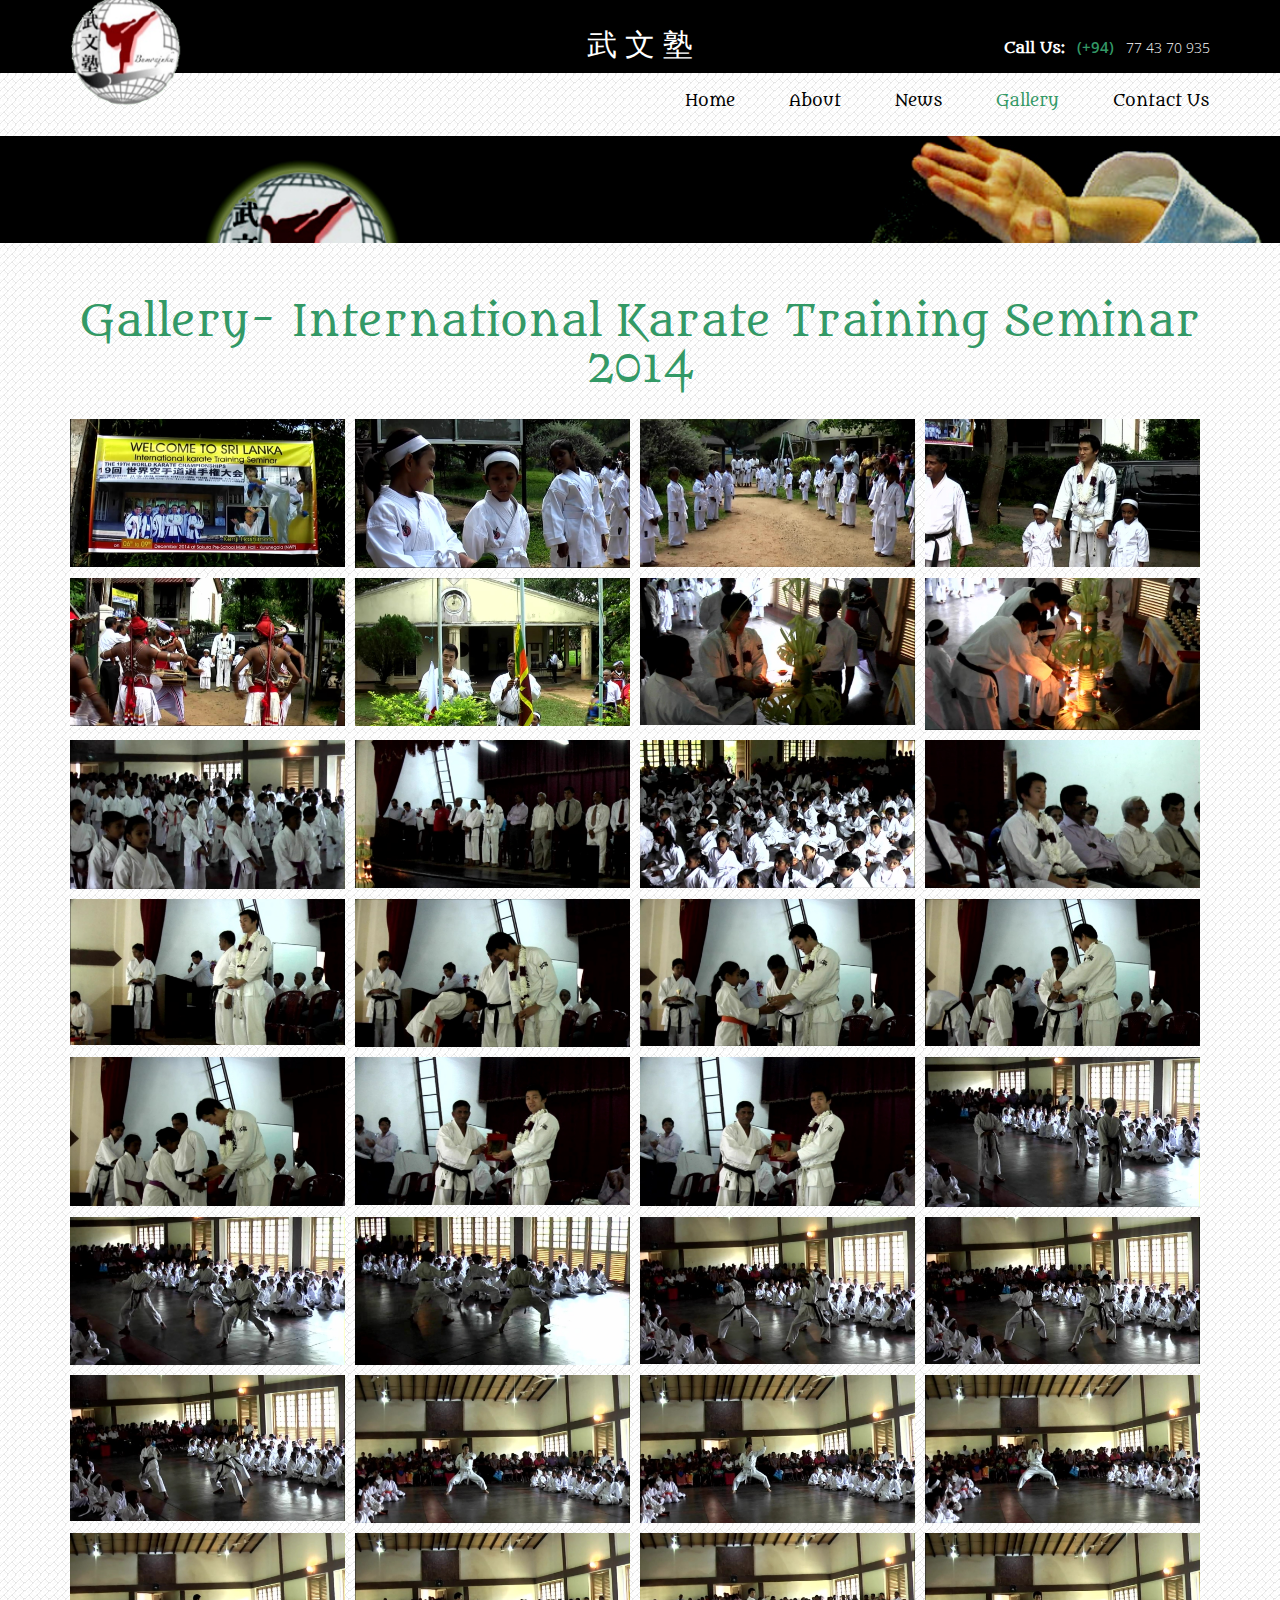
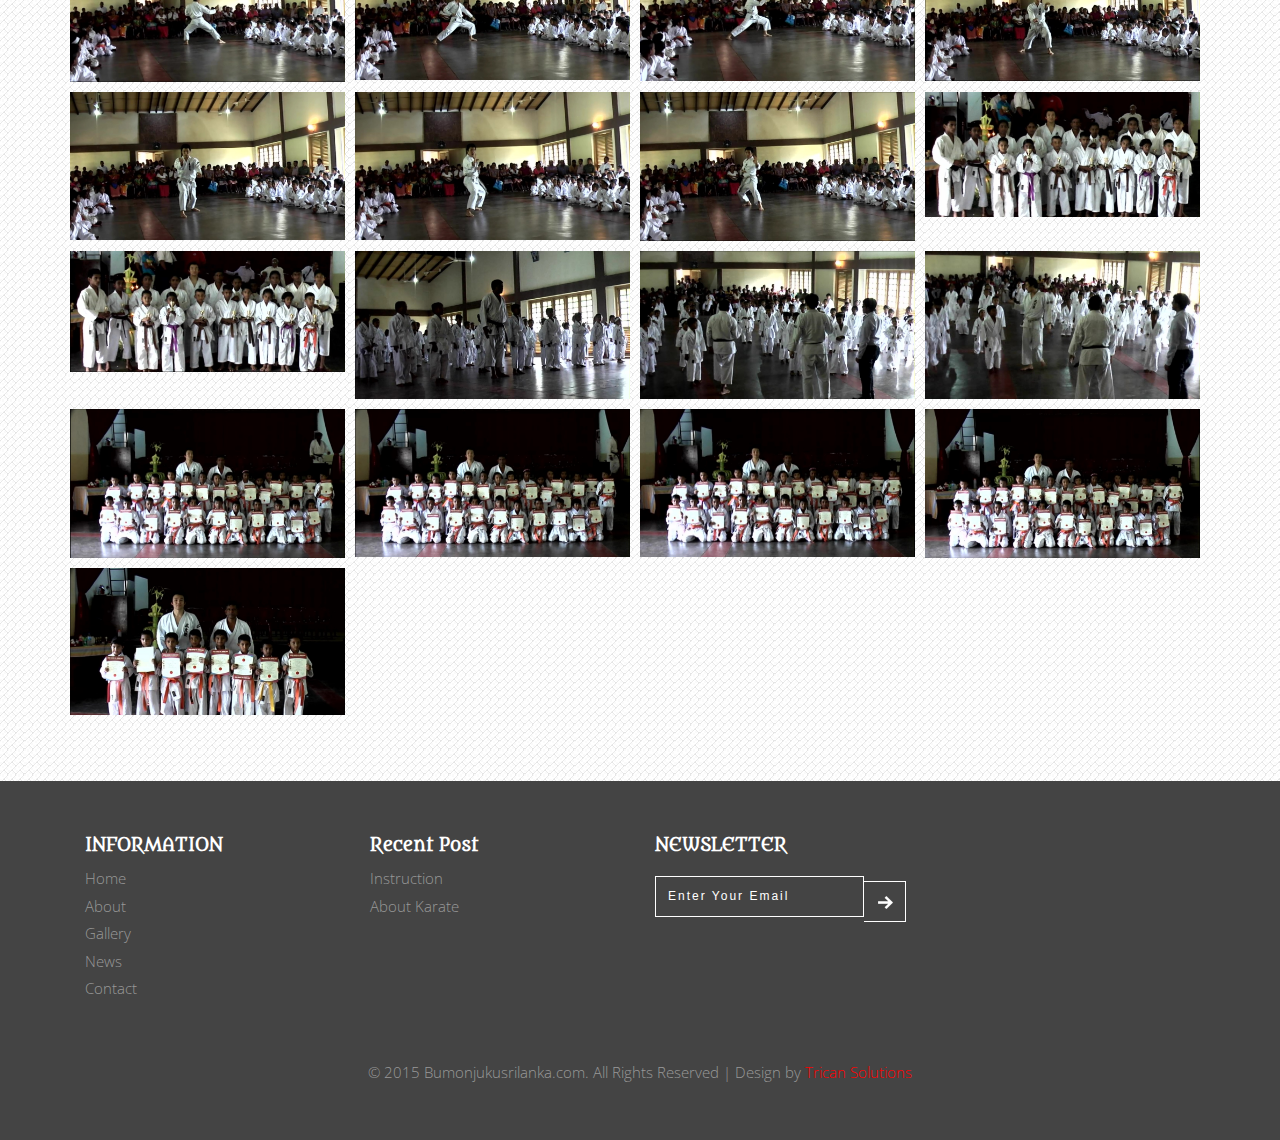
<file: gallery.html>
<!--
Author: W3layouts
Author URL: http://w3layouts.com
License: Creative Commons Attribution 3.0 Unported
License URL: http://creativecommons.org/licenses/by/3.0/
-->
<!DOCTYPE html>
<html>
    <head>
        <title>Japan Karate Do|Gallery</title>
        <link href="css/bootstrap.css" rel="stylesheet">
        <link href="css/style.css" rel="stylesheet" type="text/css" media="all" />
        <!-- for-mobile-apps -->
        <meta name="viewport" content="width=device-width, initial-scale=1">
        <meta http-equiv="Content-Type" content="text/html; charset=utf-8" />
        <meta name="keywords" content="Furnished Responsive web template, Bootstrap Web Templates, Flat Web Templates, Andriod Compatible web template, 
              Smartphone Compatible web template, free webdesigns for Nokia, Samsung, LG, SonyErricsson, Motorola web design" />
        <script type="application/x-javascript"> addEventListener("load", function() { setTimeout(hideURLbar, 0); }, false); function hideURLbar(){ window.scrollTo(0,1); } </script>
        <!-- //for-mobile-apps -->		
        <!--fonts-->
        <link href='//fonts.googleapis.com/css?family=Open+Sans:300italic,400italic,600italic,700italic,800italic,700,300,600,800,400' rel='stylesheet' type='text/css'>
        <link href='//fonts.googleapis.com/css?family=Metamorphous' rel='stylesheet' type='text/css'>
        <!--//fonts-->

        <!-- favicon -->
        <link rel="shortcut icon" href="images/favicon.png" type="image/x-icon">
        <link rel="icon" href="images/favicon.png" type="image/x-icon">


        <script src="js/jquery.min.js"></script>
        <link rel="stylesheet" href="css/swipebox.css">
        <script src="js/jquery.swipebox.min.js"></script> 
        <script type="text/javascript">
            jQuery(function ($) {
                $(".swipebox").swipebox();
            });
        </script>
        <!-- Bootstrap core JavaScript
           ================================================== -->
        <!-- Placed at the end of the document so the pages load faster -->
        <!-- js -->
        <script src="js/bootstrap.js"></script>
        <!-- js -->
        <script type="text/javascript" src="js/move-top.js"></script>
        <script type="text/javascript" src="js/easing.js"></script>
        <!--/script-->
        <script type="text/javascript">
            jQuery(document).ready(function ($) {
                $(".scroll").click(function (event) {
                    event.preventDefault();
                    $('html,body').animate({scrollTop: $(this.hash).offset().top}, 900);
                });
            });
        </script>
    </head>
    <body>
        <!--header-->
        <div class="header">
            <div class="header-top">
                <div class="container">
                    <h2 style="color: white; text-align: center; margin-top: 20px;">武 文 塾 </h2>
                    <div class="header-right-text">
                        <h3 style="margin-top: -20px;">Call Us:<span>(+94)</span><i>77 43 70 935</i></h3>
                    </div>
                </div>
                <div class="clearfix"> </div>
            </div>
            <div class="header-nav">
                <div class="container">
                    <div class="logo">
                        <a href="index.html"><img src="images/logo.png" /></a>
                    </div>
                    <div class="navigation">
                        <nav class="navbar navbar-default">
                            <div class="navbar-header">
                                <button type="button" class="navbar-toggle collapsed" data-toggle="collapse" data-target="#bs-example-navbar-collapse-1">
                                    <span class="sr-only">Toggle navigation</span>
                                    <span class="icon-bar"> </span>
                                    <span class="icon-bar"> </span>
                                    <span class="icon-bar"> </span>
                                </button>
                            </div>
                            <div class="collapse navbar-collapse nav-wil" id="bs-example-navbar-collapse-1">
                                <ul class="nav navbar-nav">
                                    <li><a href="index.html">Home <span class="sr-only">(current)</span></a></li>
                                    <li><a href="about.html">About</a></li>

                                    <li><a href="blog.html">News</a></li>
                                    <li class="active"><a href="galleryMain.html">Gallery</a></li>
                                    <li><a href="contact.html">Contact Us</a></li>
                                </ul>
                                <div class="clearfix"> </div>
                            </div><!-- /.navbar-collapse -->
                        </nav>
                    </div>
                </div>
            </div>
        </div>
        <!-- script-for-menu -->
        <script>
            $("span.menu").click(function () {
                $(".top-nav ul").slideToggle("slow", function () {
                });
            });
        </script>
        <!-- script-for-menu -->
        <div class="banner-left">
            <!-- banner-text Slider starts Here -->
            <script src="js/responsiveslides.min.js"></script>
            <script>
            // You can also use "$(window).load(function() {"
            $(function () {
                // Slideshow 4
                $("#slider3").responsiveSlides({
                    auto: true,
                    pager: false,
                    nav: true,
                    speed: 500,
                    namespace: "callbacks",
                    before: function () {
                        $('.events').append("<li>before event fired.</li>");
                    },
                    after: function () {
                        $('.events').append("<li>after event fired.</li>");
                    }
                });
            });
            </script>
            <!--//End-slider-script -->
            <div class="banner-title"> 
                <div  id="top" class="callbacks_container">
                    <ul class="rslides" id="slider3">
                        <li>
                            <div class="banner-slide banner5">
                            </div>
                        </li>
                    </ul>
                </div>
                <div class="clearfix"> </div>
            </div>
        </div>	
        <!--/header-->
        <!--light-box-files -->
        <script src="js/jquery.chocolat.js"></script>
        <link rel="stylesheet" href="css/chocolat.css" type="text/css" media="screen" charset="utf-8" />
        <!--light-box-files -->
        <script type="text/javascript" charset="utf-8">
            $(function () {
                $('.moments-bottom a').Chocolat();
            });
        </script>
        <!--moments-starts--> 
        <div class="moments">
            <div class="container">
                <h3>Gallery- International Karate Training Seminar 2014</h3>
                <div class="moments-bottom">
                    <!--1-->
                    <div class="col-md-3 moments-left">
                        <a href="images/big/2014.12.06/1.jpg">
                            <img src="images/big/2014.12.06/1.jpg" alt="name" />
                        </a>
                    </div>
                      <!--2-->
                     <div class="col-md-3 moments-left">
                        <a href="images/big/2014.12.06/2.jpg">
                            <img src="images/big/2014.12.06/2.jpg" alt="name" />
                        </a>
                    </div>
                      <!--3-->
                     <div class="col-md-3 moments-left">
                        <a href="images/big/2014.12.06/3.jpg">
                            <img src="images/big/2014.12.06/3.jpg" alt="name" />
                        </a>
                    </div>
                      <!--4-->
                     <div class="col-md-3 moments-left">
                         <a href="images/big/2014.12.06/4.jpg">
                            <img src="images/big/2014.12.06/4.jpg" alt="name" />
                        </a>
                    </div>
                     
                      <div class="clearfix"> </div>
                     <!--5-->
                     <div class="col-md-3 moments-left">
                        <a href="images/big/2014.12.06/6.jpg">
                            <img src="images/big/2014.12.06/6.jpg" alt="name" />
                        </a>
                    </div>
                     <!--6-->
                     <div class="col-md-3 moments-left">
                        <a href="images/big/2014.12.06/10.jpg">
                            <img src="images/big/2014.12.06/10.jpg" alt="name" />
                        </a>
                    </div>
                     <!--7-->
                     <div class="col-md-3 moments-left">
                        <a href="images/big/2014.12.06/27.jpg">
                            <img src="images/big/2014.12.06/27.jpg" alt="name" />
                        </a>
                    </div>
                     <!--8-->
                     <div class="col-md-3 moments-left">
                        <a href="images/big/2014.12.06/29.jpg">
                            <img src="images/big/2014.12.06/29.jpg" alt="name" />
                        </a>
                    </div>
                     <div class="clearfix"> </div>
                     
                      <!--9-->
                     <div class="col-md-3 moments-left">
                        <a href="images/big/2014.12.06/30.jpg">
                            <img src="images/big/2014.12.06/30.jpg" alt="name" />
                        </a>
                    </div>
                     <!--10-->
                     <div class="col-md-3 moments-left">
                        <a href="images/big/2014.12.06/32.jpg">
                            <img src="images/big/2014.12.06/32.jpg" alt="name" />
                        </a>
                    </div>
                     <!--11-->
                     <div class="col-md-3 moments-left">
                        <a href="images/big/2014.12.06/34.jpg">
                            <img src="images/big/2014.12.06/34.jpg" alt="name" />
                        </a>
                    </div>
                      <!--12-->
                      <div class="col-md-3 moments-left">
                        <a href="images/big/2014.12.06/35.jpg">
                            <img src="images/big/2014.12.06/35.jpg" alt="name" />
                        </a>
                    </div>
                   
                    <div class="clearfix"> </div>
                    
                   <!--13-->
                     <div class="col-md-3 moments-left">
                         <a href="images/big/2014.12.06/36.jpg">
                            <img src="images/big/2014.12.06/36.jpg" alt="name" />
                        </a>
                    </div>
                     <!--14-->
                     <div class="col-md-3 moments-left">
                        <a href="images/big/2014.12.06/37.jpg">
                            <img src="images/big/2014.12.06/37.jpg" alt="name" />
                        </a>
                    </div>
                     <!--15-->
                     <div class="col-md-3 moments-left">
                        <a href="images/big/2014.12.06/38.jpg">
                            <img src="images/big/2014.12.06/38.jpg" alt="name" />
                        </a>
                    </div>
                      <!--16-->
                      <div class="col-md-3 moments-left">
                        <a href="images/big/2014.12.06/39.jpg">
                            <img src="images/big/2014.12.06/39.jpg" alt="name" />
                        </a>
                    </div>
                   
                    <div class="clearfix"> </div>
                    
                     <!--17-->
                     <div class="col-md-3 moments-left">
                        <a href="images/big/2014.12.06/40.jpg">
                            <img src="images/big/2014.12.06/40.jpg" alt="name" />
                        </a>
                    </div>
                    
                  <!--18-->
                     <div class="col-md-3 moments-left">
                        <a href="images/big/2014.12.06/48.jpg">
                            <img src="images/big/2014.12.06/48.jpg" alt="name" />
                        </a>
                    </div>
                      <!--19-->
                     <div class="col-md-3 moments-left">
                        <a href="images/big/2014.12.06/49.jpg">
                            <img src="images/big/2014.12.06/49.jpg" alt="name" />
                        </a>
                    </div>
                      <!--20-->
                     <div class="col-md-3 moments-left">
                        <a href="images/big/2014.12.06/50.jpg">
                            <img src="images/big/2014.12.06/50.jpg" alt="name" />
                        </a>
                    </div>
                    
                     <div class="clearfix"> </div>
                       <!--21-->
                      <div class="col-md-3 moments-left">
                        <a href="images/big/2014.12.06/51.jpg">
                            <img src="images/big/2014.12.06/51.jpg" alt="name" />
                        </a>
                    </div>
                   
                      <!--22-->
                     <div class="col-md-3 moments-left">
                        <a href="images/big/2014.12.06/52.jpg">
                            <img src="images/big/2014.12.06/52.jpg" alt="name" />
                        </a>
                    </div>
                      <!--23-->
                     <div class="col-md-3 moments-left">
                        <a href="images/big/2014.12.06/53.jpg">
                            <img src="images/big/2014.12.06/53.jpg" alt="name" />
                        </a>
                    </div>
                      <!--24-->
                     <div class="col-md-3 moments-left">
                        <a href="images/big/2014.12.06/54.jpg">
                            <img src="images/big/2014.12.06/54.jpg" alt="name" />
                        </a>
                    </div>
                     
                      <div class="clearfix"> </div>
                       <!--25-->
                      <div class="col-md-3 moments-left">
                        <a href="images/big/2014.12.06/55.jpg">
                            <img src="images/big/2014.12.06/55.jpg" alt="name" />
                        </a>
                    </div>
                     <!--26-->
                     <div class="col-md-3 moments-left">
                        <a href="images/big/2014.12.06/56.jpg">
                            <img src="images/big/2014.12.06/56.jpg" alt="name" />
                        </a>
                    </div>
                      <!--27-->
                     <div class="col-md-3 moments-left">
                        <a href="images/big/2014.12.06/57.jpg">
                            <img src="images/big/2014.12.06/57.jpg" alt="name" />
                        </a>
                    </div>
                     <!--28-->
                     <div class="col-md-3 moments-left">
                        <a href="images/big/2014.12.06/58.jpg">
                            <img src="images/big/2014.12.06/58.jpg" alt="name" />
                        </a>
                    </div>
                       <div class="clearfix"> </div>
                      <!--29-->
                      <div class="col-md-3 moments-left">
                        <a href="images/big/2014.12.06/59.jpg">
                            <img src="images/big/2014.12.06/59.jpg" alt="name" />
                        </a>
                    </div>
                   
                  <!--30-->
                    
                   
                     <div class="col-md-3 moments-left">
                        <a href="images/big/2014.12.06/60.jpg">
                            <img src="images/big/2014.12.06/60.jpg" alt="name" />
                        </a>
                    </div>
                     <!--31-->
                     <div class="col-md-3 moments-left">
                        <a href="images/big/2014.12.06/61.jpg">
                            <img src="images/big/2014.12.06/61.jpg" alt="name" />
                        </a>
                    </div>
                     <!--32-->
                     <div class="col-md-3 moments-left">
                        <a href="images/big/2014.12.06/62.jpg">
                            <img src="images/big/2014.12.06/62.jpg" alt="name" />
                        </a>
                    </div>
                      <div class="clearfix"> </div>
                        <!--33-->
                      <div class="col-md-3 moments-left">
                        <a href="images/big/2014.12.06/63.jpg">
                            <img src="images/big/2014.12.06/63.jpg" alt="name" />
                        </a>
                    </div>
                   
                <!--34-->
                    
                    
                     <div class="col-md-3 moments-left">
                        <a href="images/big/2014.12.06/64.jpg">
                            <img src="images/big/2014.12.06/64.jpg" alt="name" />
                        </a>
                    </div>
                       <!--35-->
                     <div class="col-md-3 moments-left">
                        <a href="images/big/2014.12.06/65.jpg">
                            <img src="images/big/2014.12.06/65.jpg" alt="name" />
                        </a>
                    </div>
                       <!--36-->
                     <div class="col-md-3 moments-left">
                        <a href="images/big/2014.12.06/66.jpg">
                            <img src="images/big/2014.12.06/66.jpg" alt="name" />
                        </a>
                    </div>
                        <div class="clearfix"> </div>
                        <!--37-->
                      <div class="col-md-3 moments-left">
                        <a href="images/big/2014.12.06/67.jpg">
                            <img src="images/big/2014.12.06/67.jpg" alt="name" />
                        </a>
                    </div>
                   
                    <!--38-->
                    
                    
                    
                     <div class="col-md-3 moments-left">
                        <a href="images/big/2014.12.06/68.jpg">
                            <img src="images/big/2014.12.06/68.jpg" alt="name" />
                        </a>
                    </div>
                       <!--39-->
                     <div class="col-md-3 moments-left">
                        <a href="images/big/2014.12.06/69.jpg">
                            <img src="images/big/2014.12.06/69.jpg" alt="name" />
                        </a>
                    </div>
                       <!--40-->
                     <div class="col-md-3 moments-left">
                        <a href="images/big/2014.12.06/70.jpg">
                            <img src="images/big/2014.12.06/70.jpg" alt="name" />
                        </a>
                    </div>
                        <div class="clearfix"> </div>
                        <!--41-->
                      <div class="col-md-3 moments-left">
                        <a href="images/big/2014.12.06/71.jpg">
                            <img src="images/big/2014.12.06/71.jpg" alt="name" />
                        </a>
                    </div>
                   
                      <!--42-->
                     <div class="col-md-3 moments-left">
                        <a href="images/big/2014.12.06/72.jpg">
                            <img src="images/big/2014.12.06/72.jpg" alt="name" />
                        </a>
                    </div>
                       <!--43-->
                     <div class="col-md-3 moments-left">
                        <a href="images/big/2014.12.06/73.jpg">
                            <img src="images/big/2014.12.06/73.jpg" alt="name" />
                        </a>
                    </div>
                       <!--44-->
                     <div class="col-md-3 moments-left">
                        <a href="images/big/2014.12.06/74.jpg">
                            <img src="images/big/2014.12.06/74.jpg" alt="name" />
                        </a>
                    </div>
                        <div class="clearfix"> </div>
                        <!--45-->
                      <div class="col-md-3 moments-left">
                        <a href="images/big/2014.12.06/75.jpg">
                            <img src="images/big/2014.12.06/75.jpg" alt="name" />
                        </a>
                    </div>
                   
                
                    
                </div>
            </div>
        </div>	
        <!--moments-->
        <!--footer-starts-->
        <div class="footer">
            <div class="container">
                <div class="footer-main">
                    <div class="col-md-3 footet-left">
                        <h3>INFORMATION</h3>
                        <ul>
                            <li><a href="index.html">Home</a></li>
                            <li><a href="about.html">About</a></li>
                            <li><a href="gallery.html">Gallery</a></li>
                            <li><a href="blog.html">News</a></li>
                            <li><a href="contact.html">Contact</a></li>
                        </ul>
                    </div>
                   
                    <div class="col-md-3 footet-left">
                        <h3>Recent Post</h3>
                        <ul>
                            <li><a href="#">Instruction</a></li>
                            <li><a href="#">About Karate</a></li>
                        </ul>
                    </div>
                    <div class="col-md-3 footet-left">
                        <h3>NEWSLETTER</h3>
                        <div class="sub-text">
                            <form>
                                <input type="text" value="Enter Your Email" onfocus="this.value = '';" onblur="if (this.value == '') {
                                            this.value = 'Enter Your Email';
                                        }"/>
                                <input type="submit" value="" >
                            </form>
                        </div>
                    </div>
                    <div class="clearfix"> </div>
                </div>
                <div class="copy-rights">
                    <p>&copy; 2015 Bumonjukusrilanka.com. All Rights Reserved | Design by <a style="color: red;" href="http://trican.lk/">Trican Solutions</a> </p>
                </div>
            </div>
            <!---->
            <script type="text/javascript">
                $(document).ready(function () {
                    /*
                     var defaults = {
                     containerID: 'toTop', // fading element id
                     containerHoverID: 'toTopHover', // fading element hover id
                     scrollSpeed: 1200,
                     easingType: 'linear' 
                     };
                     */
                    $().UItoTop({easingType: 'easeOutQuart'});
                });
            </script>
            <a href="#to-top" id="toTop" style="display: block;"> <span id="toTopHover" style="opacity: 1;"> </span></a>
            <!----> 
        </div>
        <!--footer-starts-->
    </body>
</html>
</file>
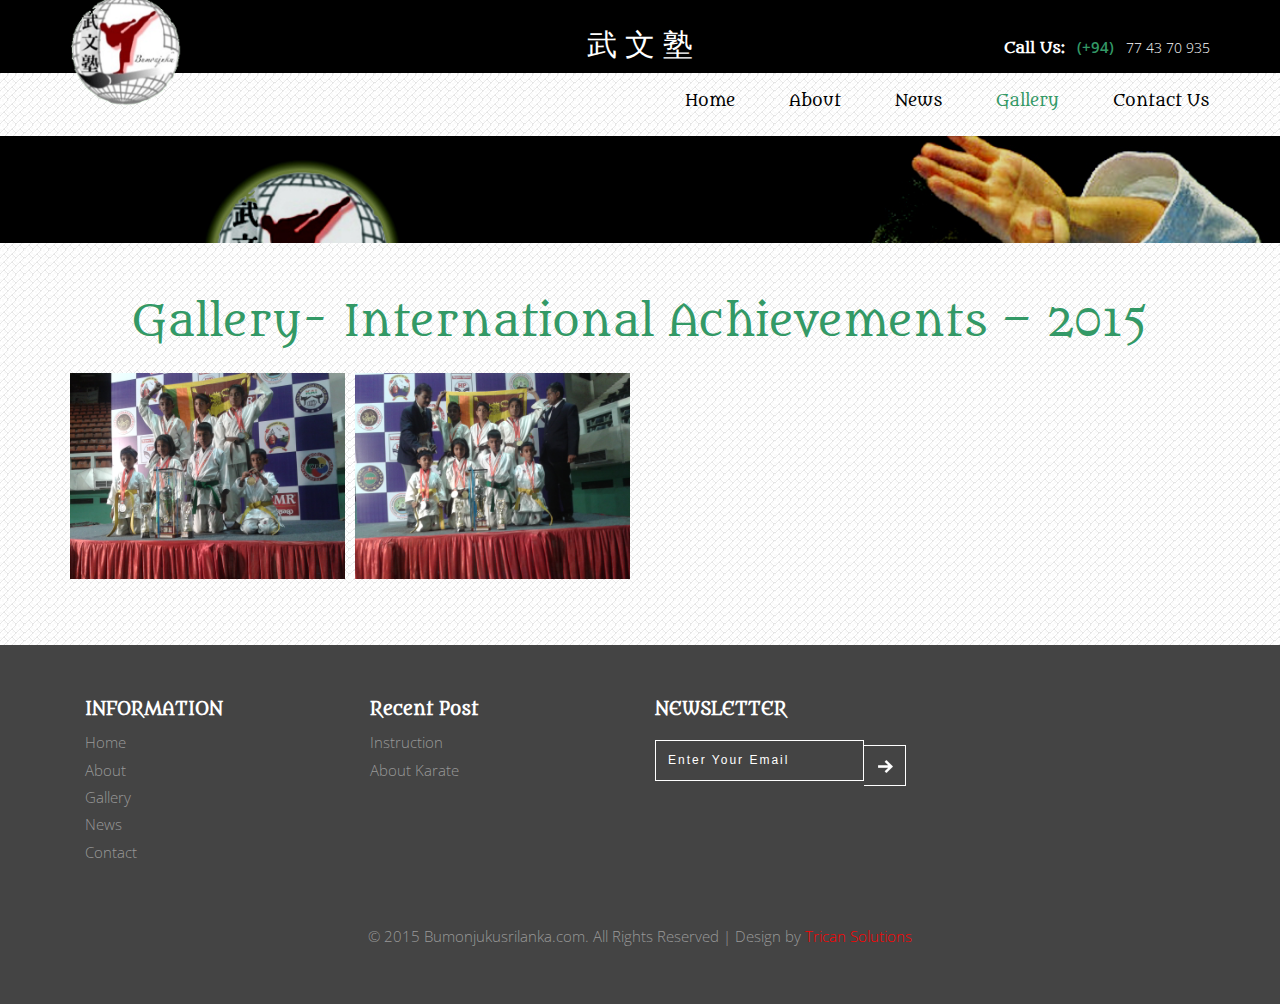
<file: gallery_1.html>
<!--
Author: W3layouts
Author URL: http://w3layouts.com
License: Creative Commons Attribution 3.0 Unported
License URL: http://creativecommons.org/licenses/by/3.0/
-->
<!DOCTYPE html>
<html>
    <head>
        <title>Japan Karate Do|Gallery</title>
        <link href="css/bootstrap.css" rel="stylesheet">
        <link href="css/style.css" rel="stylesheet" type="text/css" media="all" />
        <!-- for-mobile-apps -->
        <meta name="viewport" content="width=device-width, initial-scale=1">
        <meta http-equiv="Content-Type" content="text/html; charset=utf-8" />
        <meta name="keywords" content="Furnished Responsive web template, Bootstrap Web Templates, Flat Web Templates, Andriod Compatible web template, 
              Smartphone Compatible web template, free webdesigns for Nokia, Samsung, LG, SonyErricsson, Motorola web design" />
        <script type="application/x-javascript"> addEventListener("load", function() { setTimeout(hideURLbar, 0); }, false); function hideURLbar(){ window.scrollTo(0,1); } </script>
        <!-- //for-mobile-apps -->		
        <!--fonts-->
        <link href='//fonts.googleapis.com/css?family=Open+Sans:300italic,400italic,600italic,700italic,800italic,700,300,600,800,400' rel='stylesheet' type='text/css'>
        <link href='//fonts.googleapis.com/css?family=Metamorphous' rel='stylesheet' type='text/css'>
        <!--//fonts-->

        <!-- favicon -->
        <link rel="shortcut icon" href="images/favicon.png" type="image/x-icon">
        <link rel="icon" href="images/favicon.png" type="image/x-icon">


        <script src="js/jquery.min.js"></script>
        <link rel="stylesheet" href="css/swipebox.css">
        <script src="js/jquery.swipebox.min.js"></script> 
        <script type="text/javascript">
            jQuery(function ($) {
                $(".swipebox").swipebox();
            });
        </script>
        <!-- Bootstrap core JavaScript
           ================================================== -->
        <!-- Placed at the end of the document so the pages load faster -->
        <!-- js -->
        <script src="js/bootstrap.js"></script>
        <!-- js -->
        <script type="text/javascript" src="js/move-top.js"></script>
        <script type="text/javascript" src="js/easing.js"></script>
        <!--/script-->
        <script type="text/javascript">
            jQuery(document).ready(function ($) {
                $(".scroll").click(function (event) {
                    event.preventDefault();
                    $('html,body').animate({scrollTop: $(this.hash).offset().top}, 900);
                });
            });
        </script>
    </head>
    <body>
        <!--header-->
        <div class="header">
            <div class="header-top">
                <div class="container">
                    <h2 style="color: white; text-align: center; margin-top: 20px;">武 文 塾 </h2>
                    <div class="header-right-text">
                        <h3 style="margin-top: -20px;">Call Us:<span>(+94)</span><i>77 43 70 935</i></h3>
                    </div>
                </div>
                <div class="clearfix"> </div>
            </div>
            <div class="header-nav">
                <div class="container">
                    <div class="logo">
                        <a href="index.html"><img src="images/logo.png" /></a>
                    </div>
                    <div class="navigation">
                        <nav class="navbar navbar-default">
                            <div class="navbar-header">
                                <button type="button" class="navbar-toggle collapsed" data-toggle="collapse" data-target="#bs-example-navbar-collapse-1">
                                    <span class="sr-only">Toggle navigation</span>
                                    <span class="icon-bar"> </span>
                                    <span class="icon-bar"> </span>
                                    <span class="icon-bar"> </span>
                                </button>
                            </div>
                            <div class="collapse navbar-collapse nav-wil" id="bs-example-navbar-collapse-1">
                                <ul class="nav navbar-nav">
                                    <li><a href="index.html">Home <span class="sr-only">(current)</span></a></li>
                                    <li><a href="about.html">About</a></li>

                                    <li><a href="blog.html">News</a></li>
                                    <li class="active"><a href="galleryMain.html">Gallery</a></li>
                                    <li><a href="contact.html">Contact Us</a></li>
                                </ul>
                                <div class="clearfix"> </div>
                            </div><!-- /.navbar-collapse -->
                        </nav>
                    </div>
                </div>
            </div>
        </div>
        <!-- script-for-menu -->
        <script>
            $("span.menu").click(function () {
                $(".top-nav ul").slideToggle("slow", function () {
                });
            });
        </script>
        <!-- script-for-menu -->
        <div class="banner-left">
            <!-- banner-text Slider starts Here -->
            <script src="js/responsiveslides.min.js"></script>
            <script>
            // You can also use "$(window).load(function() {"
            $(function () {
                // Slideshow 4
                $("#slider3").responsiveSlides({
                    auto: true,
                    pager: false,
                    nav: true,
                    speed: 500,
                    namespace: "callbacks",
                    before: function () {
                        $('.events').append("<li>before event fired.</li>");
                    },
                    after: function () {
                        $('.events').append("<li>after event fired.</li>");
                    }
                });
            });
            </script>
            <!--//End-slider-script -->
            <div class="banner-title"> 
                <div  id="top" class="callbacks_container">
                    <ul class="rslides" id="slider3">
                        <li>
                            <div class="banner-slide banner5">
                            </div>
                        </li>
                    </ul>
                </div>
                <div class="clearfix"> </div>
            </div>
        </div>	
        <!--/header-->
        <!--light-box-files -->
        <script src="js/jquery.chocolat.js"></script>
        <link rel="stylesheet" href="css/chocolat.css" type="text/css" media="screen" charset="utf-8" />
        <!--light-box-files -->
        <script type="text/javascript" charset="utf-8">
            $(function () {
                $('.moments-bottom a').Chocolat();
            });
        </script>
        <!--moments-starts--> 
        <div class="moments">
            <div class="container">
                <h3>Gallery- International Achievements – 2015</h3>
                <div class="moments-bottom">



                    <div class="clearfix"> </div>
                    <div class="col-md-3 moments-left">
                        <a href="images/big/2015.11.01/2015-11-01 18.18.19.jpg">
                            <img src="images/big/2015.11.01/2015-11-01 18.18.19.jpg" alt="name" />
                        </a>
                    </div>

                    <div class="col-md-3 moments-left">
                        <a href="images/big/2015.11.01/2015-11-01 18.20.02.jpg">
                            <img src="images/big/2015.11.01/2015-11-01 18.20.02.jpg" alt="name" />
                        </a>
                    </div>



                    <div class="clearfix"> </div>

                </div>
            </div>
        </div>	
        <!--moments-->
        <!--footer-starts-->
        <div class="footer">
            <div class="container">
                <div class="footer-main">
                    <div class="col-md-3 footet-left">
                        <h3>INFORMATION</h3>
                        <ul>
                            <li><a href="index.html">Home</a></li>
                            <li><a href="about.html">About</a></li>
                            <li><a href="gallery.html">Gallery</a></li>
                            <li><a href="blog.html">News</a></li>
                            <li><a href="contact.html">Contact</a></li>
                        </ul>
                    </div>

                    <div class="col-md-3 footet-left">
                        <h3>Recent Post</h3>
                        <ul>
                            <li><a href="#">Instruction</a></li>
                            <li><a href="#">About Karate</a></li>
                        </ul>
                    </div>
                    <div class="col-md-3 footet-left">
                        <h3>NEWSLETTER</h3>
                        <div class="sub-text">
                            <form>
                                <input type="text" value="Enter Your Email" onfocus="this.value = '';" onblur="if (this.value == '') {
                                            this.value = 'Enter Your Email';
                                        }"/>
                                <input type="submit" value="" >
                            </form>
                        </div>
                    </div>
                    <div class="clearfix"> </div>
                </div>
                <div class="copy-rights">
                    <p>&copy; 2015 Bumonjukusrilanka.com. All Rights Reserved | Design by <a style="color: red;" href="http://trican.lk/">Trican Solutions</a> </p>
                </div>
            </div>
            <!---->
            <script type="text/javascript">
                $(document).ready(function () {
                    /*
                     var defaults = {
                     containerID: 'toTop', // fading element id
                     containerHoverID: 'toTopHover', // fading element hover id
                     scrollSpeed: 1200,
                     easingType: 'linear' 
                     };
                     */
                    $().UItoTop({easingType: 'easeOutQuart'});
                });
            </script>
            <a href="#to-top" id="toTop" style="display: block;"> <span id="toTopHover" style="opacity: 1;"> </span></a>
            <!----> 
        </div>
        <!--footer-starts-->
    </body>
</html>
</file>
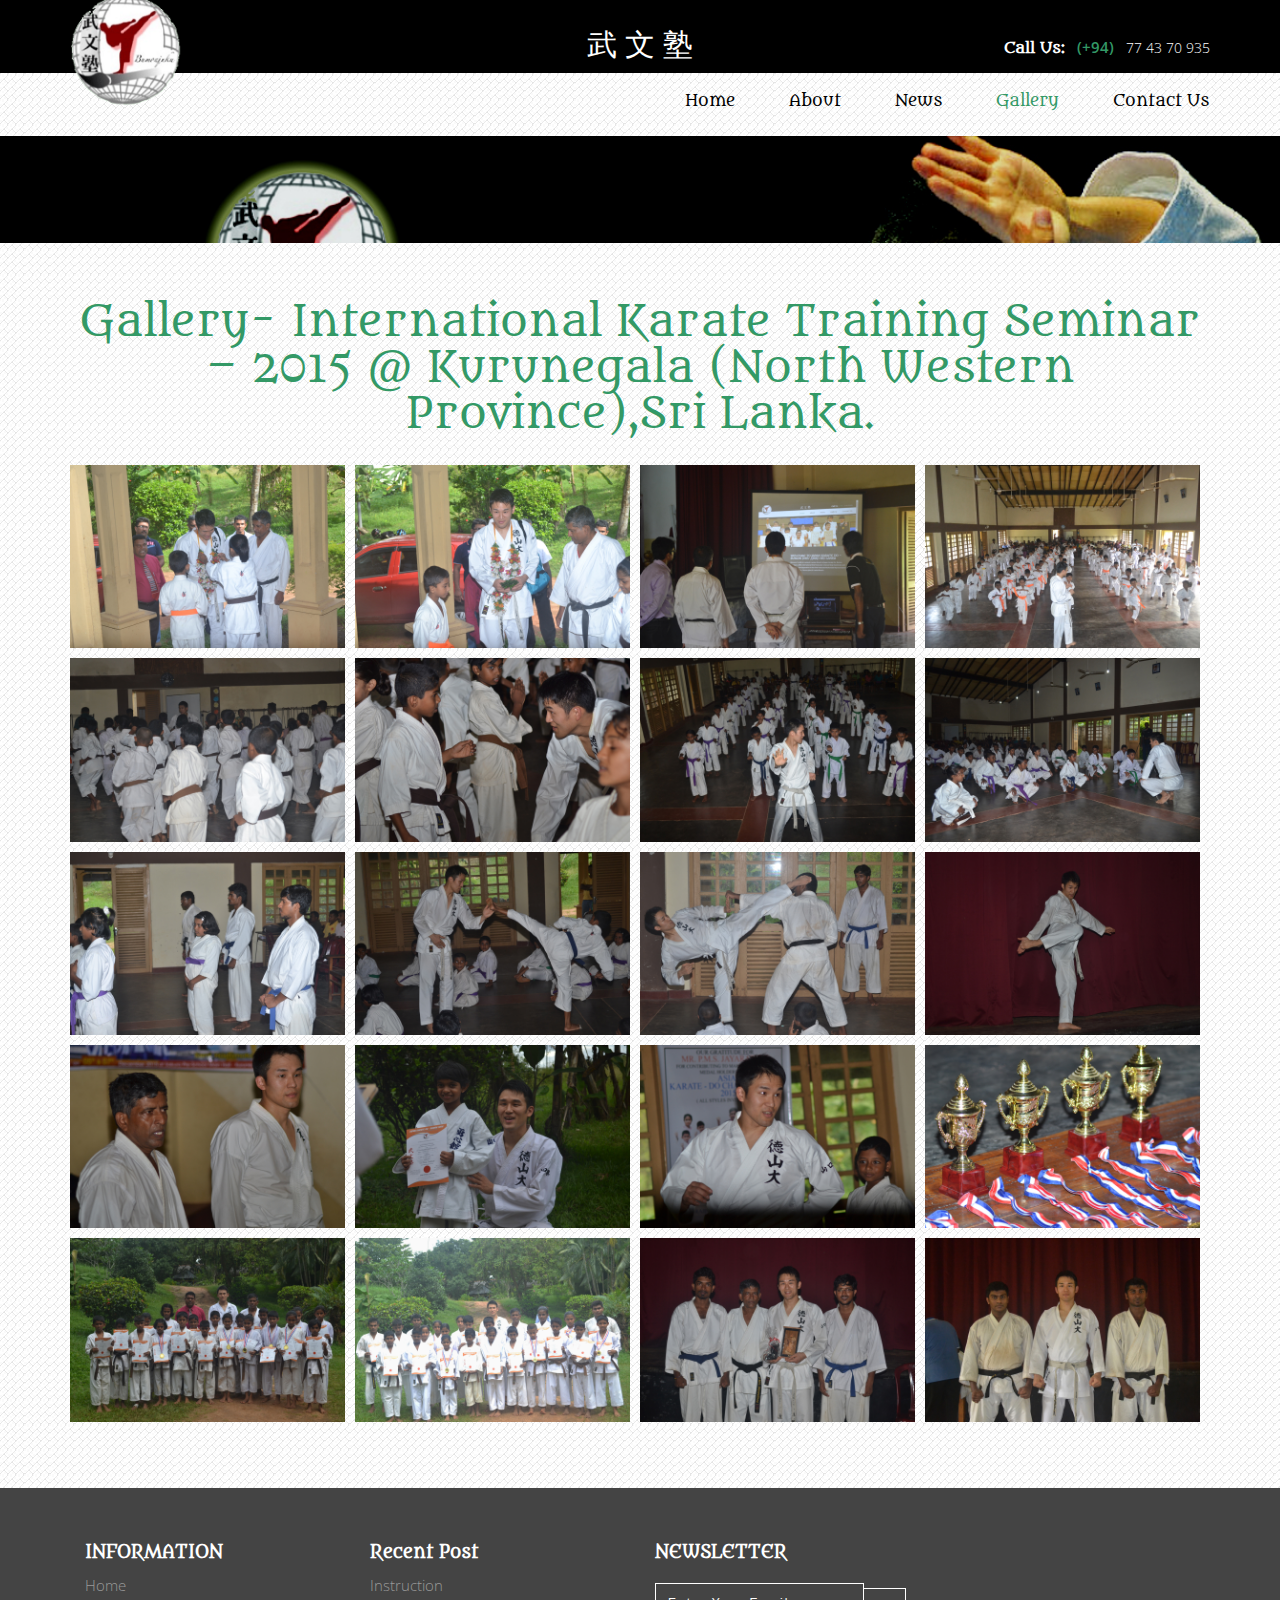
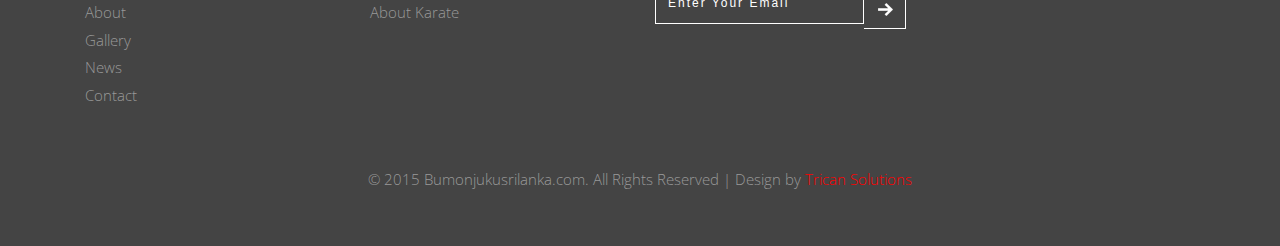
<file: gallery_2.html>
<!--
Author: W3layouts
Author URL: http://w3layouts.com
License: Creative Commons Attribution 3.0 Unported
License URL: http://creativecommons.org/licenses/by/3.0/
-->
<!DOCTYPE html>
<html>
    <head>
        <title>Japan Karate Do|Gallery</title>
        <link href="css/bootstrap.css" rel="stylesheet">
        <link href="css/style.css" rel="stylesheet" type="text/css" media="all" />
        <!-- for-mobile-apps -->
        <meta name="viewport" content="width=device-width, initial-scale=1">
        <meta http-equiv="Content-Type" content="text/html; charset=utf-8" />
        <meta name="keywords" content="Furnished Responsive web template, Bootstrap Web Templates, Flat Web Templates, Andriod Compatible web template, 
              Smartphone Compatible web template, free webdesigns for Nokia, Samsung, LG, SonyErricsson, Motorola web design" />
        <script type="application/x-javascript"> addEventListener("load", function() { setTimeout(hideURLbar, 0); }, false); function hideURLbar(){ window.scrollTo(0,1); } </script>
        <!-- //for-mobile-apps -->		
        <!--fonts-->
        <link href='//fonts.googleapis.com/css?family=Open+Sans:300italic,400italic,600italic,700italic,800italic,700,300,600,800,400' rel='stylesheet' type='text/css'>
        <link href='//fonts.googleapis.com/css?family=Metamorphous' rel='stylesheet' type='text/css'>
        <!--//fonts-->

        <!-- favicon -->
        <link rel="shortcut icon" href="images/favicon.png" type="image/x-icon">
        <link rel="icon" href="images/favicon.png" type="image/x-icon">


        <script src="js/jquery.min.js"></script>
        <link rel="stylesheet" href="css/swipebox.css">
        <script src="js/jquery.swipebox.min.js"></script> 
        <script type="text/javascript">
            jQuery(function ($) {
                $(".swipebox").swipebox();
            });
        </script>
        <!-- Bootstrap core JavaScript
           ================================================== -->
        <!-- Placed at the end of the document so the pages load faster -->
        <!-- js -->
        <script src="js/bootstrap.js"></script>
        <!-- js -->
        <script type="text/javascript" src="js/move-top.js"></script>
        <script type="text/javascript" src="js/easing.js"></script>
        <!--/script-->
        <script type="text/javascript">
            jQuery(document).ready(function ($) {
                $(".scroll").click(function (event) {
                    event.preventDefault();
                    $('html,body').animate({scrollTop: $(this.hash).offset().top}, 900);
                });
            });
        </script>
    </head>
    <body>
        <!--header-->
        <div class="header">
            <div class="header-top">
                <div class="container">
                    <h2 style="color: white; text-align: center; margin-top: 20px;">武 文 塾 </h2>
                    <div class="header-right-text">
                        <h3 style="margin-top: -20px;">Call Us:<span>(+94)</span><i>77 43 70 935</i></h3>
                    </div>
                </div>
                <div class="clearfix"> </div>
            </div>
            <div class="header-nav">
                <div class="container">
                    <div class="logo">
                        <a href="index.html"><img src="images/logo.png" /></a>
                    </div>
                    <div class="navigation">
                        <nav class="navbar navbar-default">
                            <div class="navbar-header">
                                <button type="button" class="navbar-toggle collapsed" data-toggle="collapse" data-target="#bs-example-navbar-collapse-1">
                                    <span class="sr-only">Toggle navigation</span>
                                    <span class="icon-bar"> </span>
                                    <span class="icon-bar"> </span>
                                    <span class="icon-bar"> </span>
                                </button>
                            </div>
                            <div class="collapse navbar-collapse nav-wil" id="bs-example-navbar-collapse-1">
                                <ul class="nav navbar-nav">
                                    <li><a href="index.html">Home <span class="sr-only">(current)</span></a></li>
                                    <li><a href="about.html">About</a></li>

                                    <li><a href="blog.html">News</a></li>
                                    <li class="active"><a href="galleryMain.html">Gallery</a></li>
                                    <li><a href="contact.html">Contact Us</a></li>
                                </ul>
                                <div class="clearfix"> </div>
                            </div><!-- /.navbar-collapse -->
                        </nav>
                    </div>
                </div>
            </div>
        </div>
        <!-- script-for-menu -->
        <script>
            $("span.menu").click(function () {
                $(".top-nav ul").slideToggle("slow", function () {
                });
            });
        </script>
        <!-- script-for-menu -->
        <div class="banner-left">
            <!-- banner-text Slider starts Here -->
            <script src="js/responsiveslides.min.js"></script>
            <script>
            // You can also use "$(window).load(function() {"
            $(function () {
                // Slideshow 4
                $("#slider3").responsiveSlides({
                    auto: true,
                    pager: false,
                    nav: true,
                    speed: 500,
                    namespace: "callbacks",
                    before: function () {
                        $('.events').append("<li>before event fired.</li>");
                    },
                    after: function () {
                        $('.events').append("<li>after event fired.</li>");
                    }
                });
            });
            </script>
            <!--//End-slider-script -->
            <div class="banner-title"> 
                <div  id="top" class="callbacks_container">
                    <ul class="rslides" id="slider3">
                        <li>
                            <div class="banner-slide banner5">
                            </div>
                        </li>
                    </ul>
                </div>
                <div class="clearfix"> </div>
            </div>
        </div>	
        <!--/header-->
        <!--light-box-files -->
        <script src="js/jquery.chocolat.js"></script>
        <link rel="stylesheet" href="css/chocolat.css" type="text/css" media="screen" charset="utf-8" />
        <!--light-box-files -->
        <script type="text/javascript" charset="utf-8">
            $(function () {
                $('.moments-bottom a').Chocolat();
            });
        </script>
        <!--moments-starts--> 
        <div class="moments">
            <div class="container">
                <h3>Gallery- International Karate Training Seminar – 2015 @ Kurunegala (North Western Province),Sri Lanka.</h3>
                <div class="moments-bottom">



                    <div class="clearfix"> </div>
                    <div class="col-md-3 moments-left">
                        <a href="images/big/2015.12.05/001.JPG">
                            <img src="images/big/2015.12.05/001.JPG" alt="name" />
                        </a>
                    </div>

                    <div class="col-md-3 moments-left">
                        <a href="images/big/2015.12.05/002.JPG">
                            <img src="images/big/2015.12.05/002.JPG" alt="name" />
                        </a>
                    </div>
                    
                     <div class="col-md-3 moments-left">
                         <a href="images/big/2015.12.05/003.JPG">
                             <img src="images/big/2015.12.05/003.JPG" alt="name" />
                        </a>
                    </div>
                    
                     <div class="col-md-3 moments-left">
                        <a href="images/big/2015.12.05/004.JPG">
                            <img src="images/big/2015.12.05/004.JPG" alt="name" />
                        </a>
                    </div>
                    
                     <div class="col-md-3 moments-left">
                        <a href="images/big/2015.12.05/005.JPG">
                            <img src="images/big/2015.12.05/005.JPG" alt="name" />
                        </a>
                    </div>
                    
                     <div class="col-md-3 moments-left">
                        <a href="images/big/2015.12.05/006.JPG">
                            <img src="images/big/2015.12.05/006.JPG" alt="name" />
                        </a>
                    </div>
                    
                     <div class="col-md-3 moments-left">
                        <a href="images/big/2015.12.05/007.JPG">
                            <img src="images/big/2015.12.05/007.JPG" alt="name" />
                        </a>
                    </div>
                    
                     <div class="col-md-3 moments-left">
                        <a href="images/big/2015.12.05/008.JPG">
                            <img src="images/big/2015.12.05/008.JPG" alt="name" />
                        </a>
                    </div>
                    
                     <div class="col-md-3 moments-left">
                        <a href="images/big/2015.12.05/009.JPG">
                            <img src="images/big/2015.12.05/009.JPG" alt="name" />
                        </a>
                    </div>
                    
                     <div class="col-md-3 moments-left">
                        <a href="images/big/2015.12.05/010.JPG">
                            <img src="images/big/2015.12.05/010.JPG" alt="name" />
                        </a>
                    </div>

                     <div class="col-md-3 moments-left">
                         <a href="images/big/2015.12.05/011.JPG">
                            <img src="images/big/2015.12.05/011.JPG" alt="name" />
                        </a>
                    </div>
                    
                     <div class="col-md-3 moments-left">
                        <a href="images/big/2015.12.05/012.JPG">
                            <img src="images/big/2015.12.05/012.JPG" alt="name" />
                        </a>
                    </div>
                    
                     <div class="col-md-3 moments-left">
                         <a href="images/big/2015.12.05/013.JPG">
                            <img src="images/big/2015.12.05/013.JPG" alt="name" />
                        </a>
                    </div>
                    
                     <div class="col-md-3 moments-left">
                        <a href="images/big/2015.12.05/014.JPG">
                            <img src="images/big/2015.12.05/014.JPG" alt="name" />
                        </a>
                    </div>
                    
                     <div class="col-md-3 moments-left">
                        <a href="images/big/2015.12.05/015.JPG">
                            <img src="images/big/2015.12.05/015.JPG" alt="name" />
                        </a>
                    </div>
                    
                     <div class="col-md-3 moments-left">
                        <a href="images/big/2015.12.05/016.JPG">
                            <img src="images/big/2015.12.05/016.JPG" alt="name" />
                        </a>
                    </div>
                    
                     <div class="col-md-3 moments-left">
                         <a href="images/big/2015.12.05/017.JPG">
                            <img src="images/big/2015.12.05/017.JPG" alt="name" />
                        </a>
                    </div>
                    
                     <div class="col-md-3 moments-left">
                        <a href="images/big/2015.12.05/018.JPG">
                            <img src="images/big/2015.12.05/018.JPG" alt="name" />
                        </a>
                    </div>
                    
                     <div class="col-md-3 moments-left">
                        <a href="images/big/2015.12.05/019.JPG">
                            <img src="images/big/2015.12.05/019.JPG" alt="name" />
                        </a>
                    </div>
                    
                     <div class="col-md-3 moments-left">
                         <a href="images/big/2015.12.05/020.JPG">
                             <img src="images/big/2015.12.05/020.JPG" alt="name" />
                        </a>
                    </div>
                    
                    <div class="clearfix"> </div>

                </div>
            </div>
        </div>	
        <!--moments-->
        <!--footer-starts-->
        <div class="footer">
            <div class="container">
                <div class="footer-main">
                    <div class="col-md-3 footet-left">
                        <h3>INFORMATION</h3>
                        <ul>
                            <li><a href="index.html">Home</a></li>
                            <li><a href="about.html">About</a></li>
                            <li><a href="gallery.html">Gallery</a></li>
                            <li><a href="blog.html">News</a></li>
                            <li><a href="contact.html">Contact</a></li>
                        </ul>
                    </div>

                    <div class="col-md-3 footet-left">
                        <h3>Recent Post</h3>
                        <ul>
                            <li><a href="#">Instruction</a></li>
                            <li><a href="#">About Karate</a></li>
                        </ul>
                    </div>
                    <div class="col-md-3 footet-left">
                        <h3>NEWSLETTER</h3>
                        <div class="sub-text">
                            <form>
                                <input type="text" value="Enter Your Email" onfocus="this.value = '';" onblur="if (this.value == '') {
                                            this.value = 'Enter Your Email';
                                        }"/>
                                <input type="submit" value="" >
                            </form>
                        </div>
                    </div>
                    <div class="clearfix"> </div>
                </div>
                <div class="copy-rights">
                    <p>&copy; 2015 Bumonjukusrilanka.com. All Rights Reserved | Design by <a style="color: red;" href="http://trican.lk/">Trican Solutions</a> </p>
                </div>
            </div>
            <!---->
            <script type="text/javascript">
                $(document).ready(function () {
                    /*
                     var defaults = {
                     containerID: 'toTop', // fading element id
                     containerHoverID: 'toTopHover', // fading element hover id
                     scrollSpeed: 1200,
                     easingType: 'linear' 
                     };
                     */
                    $().UItoTop({easingType: 'easeOutQuart'});
                });
            </script>
            <a href="#to-top" id="toTop" style="display: block;"> <span id="toTopHover" style="opacity: 1;"> </span></a>
            <!----> 
        </div>
        <!--footer-starts-->
    </body>
</html>
</file>
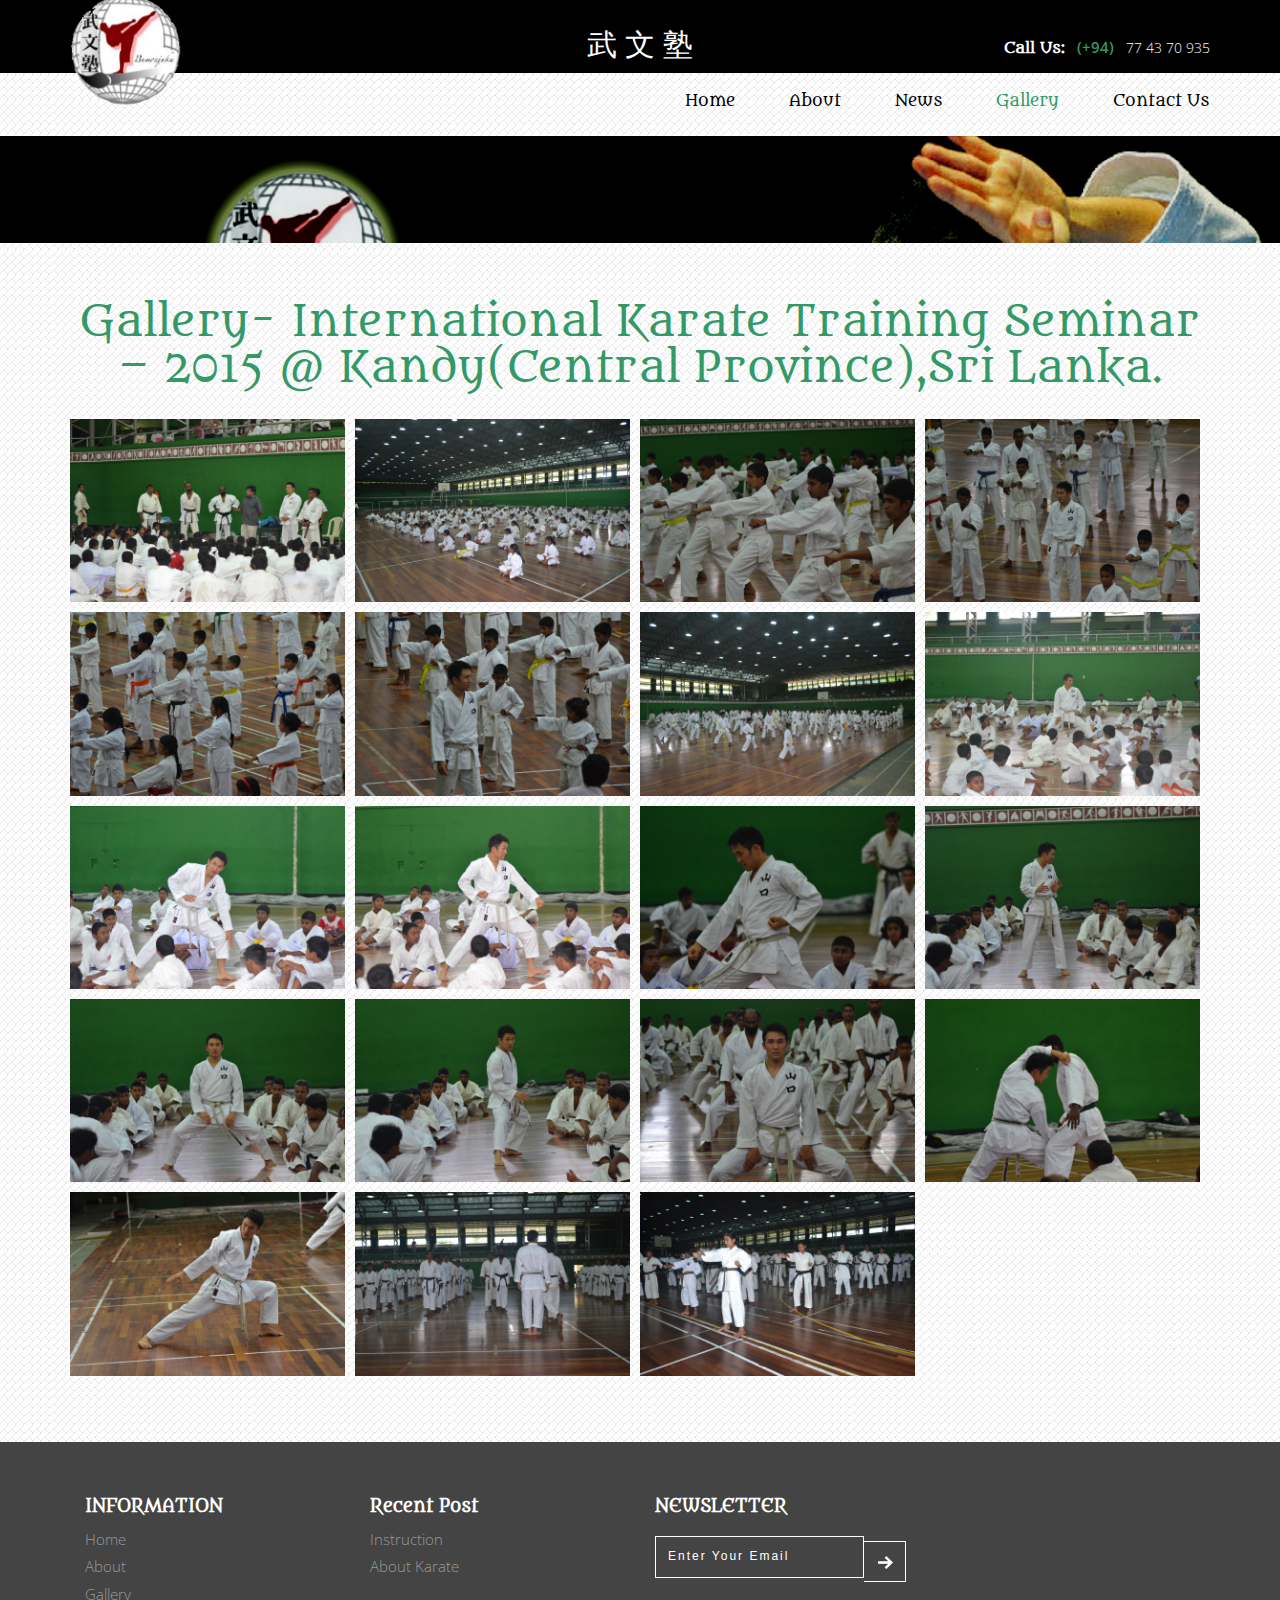
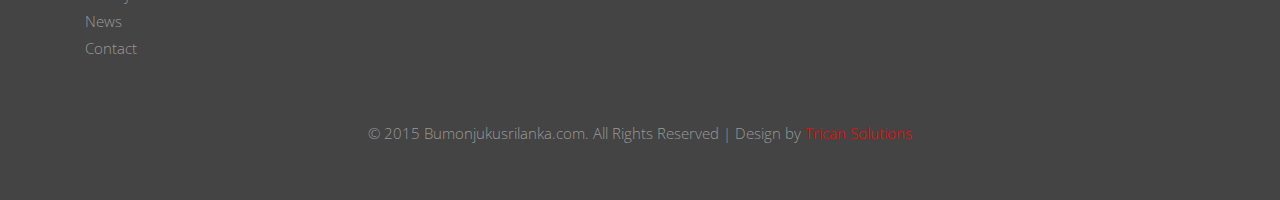
<file: gallery_3.html>
<!--
Author: W3layouts
Author URL: http://w3layouts.com
License: Creative Commons Attribution 3.0 Unported
License URL: http://creativecommons.org/licenses/by/3.0/
-->
<!DOCTYPE html>
<html>
    <head>
        <title>Japan Karate Do|Gallery</title>
        <link href="css/bootstrap.css" rel="stylesheet">
        <link href="css/style.css" rel="stylesheet" type="text/css" media="all" />
        <!-- for-mobile-apps -->
        <meta name="viewport" content="width=device-width, initial-scale=1">
        <meta http-equiv="Content-Type" content="text/html; charset=utf-8" />
        <meta name="keywords" content="Furnished Responsive web template, Bootstrap Web Templates, Flat Web Templates, Andriod Compatible web template, 
              Smartphone Compatible web template, free webdesigns for Nokia, Samsung, LG, SonyErricsson, Motorola web design" />
        <script type="application/x-javascript"> addEventListener("load", function() { setTimeout(hideURLbar, 0); }, false); function hideURLbar(){ window.scrollTo(0,1); } </script>
        <!-- //for-mobile-apps -->		
        <!--fonts-->
        <link href='//fonts.googleapis.com/css?family=Open+Sans:300italic,400italic,600italic,700italic,800italic,700,300,600,800,400' rel='stylesheet' type='text/css'>
        <link href='//fonts.googleapis.com/css?family=Metamorphous' rel='stylesheet' type='text/css'>
        <!--//fonts-->

        <!-- favicon -->
        <link rel="shortcut icon" href="images/favicon.png" type="image/x-icon">
        <link rel="icon" href="images/favicon.png" type="image/x-icon">


        <script src="js/jquery.min.js"></script>
        <link rel="stylesheet" href="css/swipebox.css">
        <script src="js/jquery.swipebox.min.js"></script> 
        <script type="text/javascript">
            jQuery(function ($) {
                $(".swipebox").swipebox();
            });
        </script>
        <!-- Bootstrap core JavaScript
           ================================================== -->
        <!-- Placed at the end of the document so the pages load faster -->
        <!-- js -->
        <script src="js/bootstrap.js"></script>
        <!-- js -->
        <script type="text/javascript" src="js/move-top.js"></script>
        <script type="text/javascript" src="js/easing.js"></script>
        <!--/script-->
        <script type="text/javascript">
            jQuery(document).ready(function ($) {
                $(".scroll").click(function (event) {
                    event.preventDefault();
                    $('html,body').animate({scrollTop: $(this.hash).offset().top}, 900);
                });
            });
        </script>
    </head>
    <body>
        <!--header-->
        <div class="header">
            <div class="header-top">
                <div class="container">
                    <h2 style="color: white; text-align: center; margin-top: 20px;">武 文 塾 </h2>
                    <div class="header-right-text">
                        <h3 style="margin-top: -20px;">Call Us:<span>(+94)</span><i>77 43 70 935</i></h3>
                    </div>
                </div>
                <div class="clearfix"> </div>
            </div>
            <div class="header-nav">
                <div class="container">
                    <div class="logo">
                        <a href="index.html"><img src="images/logo.png" /></a>
                    </div>
                    <div class="navigation">
                        <nav class="navbar navbar-default">
                            <div class="navbar-header">
                                <button type="button" class="navbar-toggle collapsed" data-toggle="collapse" data-target="#bs-example-navbar-collapse-1">
                                    <span class="sr-only">Toggle navigation</span>
                                    <span class="icon-bar"> </span>
                                    <span class="icon-bar"> </span>
                                    <span class="icon-bar"> </span>
                                </button>
                            </div>
                            <div class="collapse navbar-collapse nav-wil" id="bs-example-navbar-collapse-1">
                                <ul class="nav navbar-nav">
                                    <li><a href="index.html">Home <span class="sr-only">(current)</span></a></li>
                                    <li><a href="about.html">About</a></li>

                                    <li><a href="blog.html">News</a></li>
                                    <li class="active"><a href="galleryMain.html">Gallery</a></li>
                                    <li><a href="contact.html">Contact Us</a></li>
                                </ul>
                                <div class="clearfix"> </div>
                            </div><!-- /.navbar-collapse -->
                        </nav>
                    </div>
                </div>
            </div>
        </div>
        <!-- script-for-menu -->
        <script>
            $("span.menu").click(function () {
                $(".top-nav ul").slideToggle("slow", function () {
                });
            });
        </script>
        <!-- script-for-menu -->
        <div class="banner-left">
            <!-- banner-text Slider starts Here -->
            <script src="js/responsiveslides.min.js"></script>
            <script>
            // You can also use "$(window).load(function() {"
            $(function () {
                // Slideshow 4
                $("#slider3").responsiveSlides({
                    auto: true,
                    pager: false,
                    nav: true,
                    speed: 500,
                    namespace: "callbacks",
                    before: function () {
                        $('.events').append("<li>before event fired.</li>");
                    },
                    after: function () {
                        $('.events').append("<li>after event fired.</li>");
                    }
                });
            });
            </script>
            <!--//End-slider-script -->
            <div class="banner-title"> 
                <div  id="top" class="callbacks_container">
                    <ul class="rslides" id="slider3">
                        <li>
                            <div class="banner-slide banner5">
                            </div>
                        </li>
                    </ul>
                </div>
                <div class="clearfix"> </div>
            </div>
        </div>	
        <!--/header-->
        <!--light-box-files -->
        <script src="js/jquery.chocolat.js"></script>
        <link rel="stylesheet" href="css/chocolat.css" type="text/css" media="screen" charset="utf-8" />
        <!--light-box-files -->
        <script type="text/javascript" charset="utf-8">
            $(function () {
                $('.moments-bottom a').Chocolat();
            });
        </script>
        <!--moments-starts--> 
        <div class="moments">
            <div class="container">
                <h3>Gallery- International Karate Training Seminar – 2015 @ Kandy(Central Province),Sri Lanka.</h3>
                <div class="moments-bottom">



                    <div class="clearfix"> </div>
                    <div class="col-md-3 moments-left">
                        <a href="images/big/2015.12.06/001.JPG">
                            <img src="images/big/2015.12.06/001.JPG" alt="name" />
                        </a>
                    </div>
                    
                     <div class="col-md-3 moments-left">
                         <a href="images/big/2015.12.06/002.JPG">
                             <img src="images/big/2015.12.06/002.JPG" alt="name" />
                        </a>
                    </div>
                    
                     <div class="col-md-3 moments-left">
                         <a href="images/big/2015.12.06/003.JPG">
                             <img src="images/big/2015.12.06/003.JPG" alt="name" />
                        </a>
                    </div>
                    
                    <div class="col-md-3 moments-left">
                         <a href="images/big/2015.12.06/004.JPG">
                             <img src="images/big/2015.12.06/004.JPG" alt="name" />
                        </a>
                    </div>
                    
                    <div class="col-md-3 moments-left">
                         <a href="images/big/2015.12.06/005.JPG">
                             <img src="images/big/2015.12.06/005.JPG" alt="name" />
                        </a>
                    </div>
                    <div class="col-md-3 moments-left">
                         <a href="images/big/2015.12.06/006.JPG">
                             <img src="images/big/2015.12.06/006.JPG" alt="name" />
                        </a>
                    </div>
                    <div class="col-md-3 moments-left">
                         <a href="images/big/2015.12.06/007.JPG">
                             <img src="images/big/2015.12.06/007.JPG" alt="name" />
                        </a>
                    </div>
                    
                    <div class="col-md-3 moments-left">
                         <a href="images/big/2015.12.06/008.JPG">
                             <img src="images/big/2015.12.06/008.JPG" alt="name" />
                        </a>
                    </div>
                    
                    <div class="col-md-3 moments-left">
                         <a href="images/big/2015.12.06/009.JPG">
                             <img src="images/big/2015.12.06/009.JPG" alt="name" />
                        </a>
                    </div>
                    <div class="col-md-3 moments-left">
                         <a href="images/big/2015.12.06/010.JPG">
                             <img src="images/big/2015.12.06/010.JPG" alt="name" />
                        </a>
                    </div>
                    
                    <div class="col-md-3 moments-left">
                         <a href="images/big/2015.12.06/011.JPG">
                             <img src="images/big/2015.12.06/011.JPG" alt="name" />
                        </a>
                    </div>
                    
                    <div class="col-md-3 moments-left">
                         <a href="images/big/2015.12.06/012.JPG">
                             <img src="images/big/2015.12.06/012.JPG" alt="name" />
                        </a>
                    </div>
                    
                    <div class="col-md-3 moments-left">
                        <a href="images/big/2015.12.06/013.JPG">
                            <img src="images/big/2015.12.06/013.JPG" alt="name" />
                        </a>
                    </div>
                    
                    <div class="col-md-3 moments-left">
                        <a href="images/big/2015.12.06/014.JPG">
                            <img src="images/big/2015.12.06/014.JPG" alt="name" />
                        </a>
                    </div>
                    
                    <div class="col-md-3 moments-left">
                        <a href="images/big/2015.12.06/015.JPG">
                            <img src="images/big/2015.12.06/015.JPG" alt="name" />
                        </a>
                    </div>
                    
                  
                    
                    
                    
                   
                    
                    
                    
                   
                    
                    <div class="col-md-3 moments-left">
                        <a href="images/big/2015.12.06/021.JPG">
                            <img src="images/big/2015.12.06/021.JPG" alt="name" />
                        </a>
                    </div>
                    
                    <div class="col-md-3 moments-left">
                        <a href="images/big/2015.12.06/022.JPG">
                            <img src="images/big/2015.12.06/022.JPG" alt="name" />
                        </a>
                    </div>
                   
                    
                    <div class="col-md-3 moments-left">
                        <a href="images/big/2015.12.06/DSC_0189.JPG">
                            <img src="images/big/2015.12.06/DSC_0189.JPG" alt="name" />
                        </a>
                    </div>
                    
                    <div class="col-md-3 moments-left">
                        <a href="images/big/2015.12.06/DSC_0213.JPG">
                            <img src="images/big/2015.12.06/DSC_0213.JPG" alt="name" />
                        </a>
                    </div>
                    

                    
                    <div class="clearfix"> </div>

                </div>
            </div>
        </div>	
        <!--moments-->
        <!--footer-starts-->
        <div class="footer">
            <div class="container">
                <div class="footer-main">
                    <div class="col-md-3 footet-left">
                        <h3>INFORMATION</h3>
                        <ul>
                            <li><a href="index.html">Home</a></li>
                            <li><a href="about.html">About</a></li>
                            <li><a href="gallery.html">Gallery</a></li>
                            <li><a href="blog.html">News</a></li>
                            <li><a href="contact.html">Contact</a></li>
                        </ul>
                    </div>

                    <div class="col-md-3 footet-left">
                        <h3>Recent Post</h3>
                        <ul>
                            <li><a href="#">Instruction</a></li>
                            <li><a href="#">About Karate</a></li>
                        </ul>
                    </div>
                    <div class="col-md-3 footet-left">
                        <h3>NEWSLETTER</h3>
                        <div class="sub-text">
                            <form>
                                <input type="text" value="Enter Your Email" onfocus="this.value = '';" onblur="if (this.value == '') {
                                            this.value = 'Enter Your Email';
                                        }"/>
                                <input type="submit" value="" >
                            </form>
                        </div>
                    </div>
                    <div class="clearfix"> </div>
                </div>
                <div class="copy-rights">
                    <p>&copy; 2015 Bumonjukusrilanka.com. All Rights Reserved | Design by <a style="color: red;" href="http://trican.lk/">Trican Solutions</a> </p>
                </div>
            </div>
            <!---->
            <script type="text/javascript">
                $(document).ready(function () {
                    /*
                     var defaults = {
                     containerID: 'toTop', // fading element id
                     containerHoverID: 'toTopHover', // fading element hover id
                     scrollSpeed: 1200,
                     easingType: 'linear' 
                     };
                     */
                    $().UItoTop({easingType: 'easeOutQuart'});
                });
            </script>
            <a href="#to-top" id="toTop" style="display: block;"> <span id="toTopHover" style="opacity: 1;"> </span></a>
            <!----> 
        </div>
        <!--footer-starts-->
    </body>
</html>
</file>
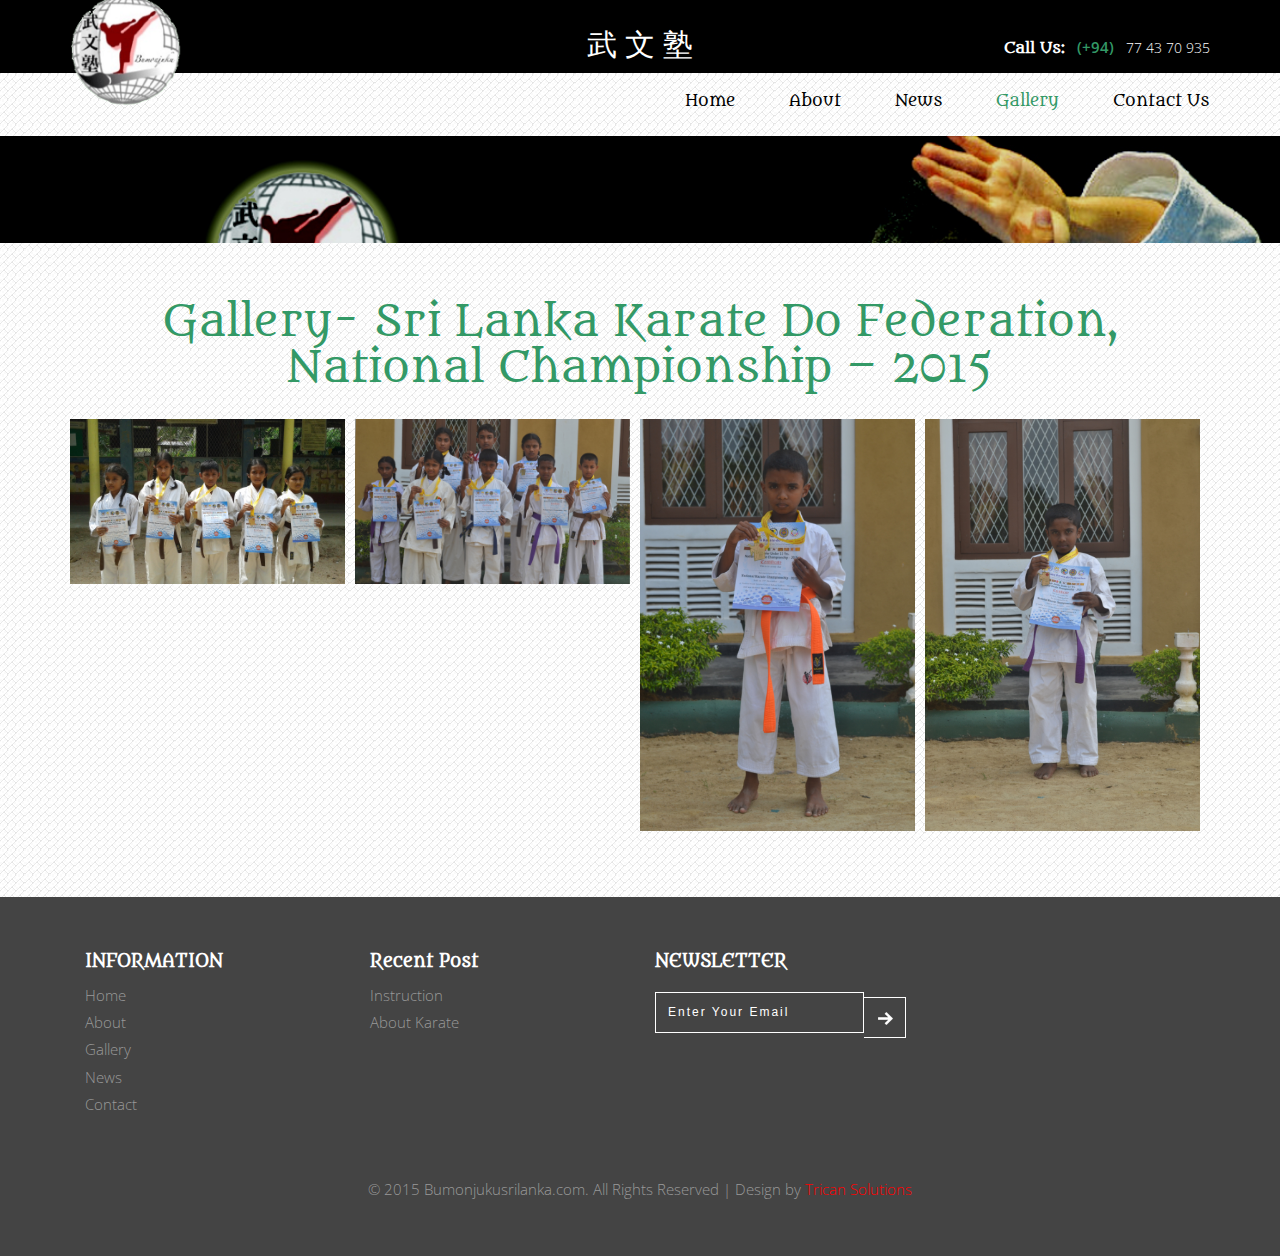
<file: gallery_4.html>
<!--
Author: W3layouts
Author URL: http://w3layouts.com
License: Creative Commons Attribution 3.0 Unported
License URL: http://creativecommons.org/licenses/by/3.0/
-->
<!DOCTYPE html>
<html>
    <head>
        <title>Japan Karate Do|Gallery</title>
        <link href="css/bootstrap.css" rel="stylesheet">
        <link href="css/style.css" rel="stylesheet" type="text/css" media="all" />
        <!-- for-mobile-apps -->
        <meta name="viewport" content="width=device-width, initial-scale=1">
        <meta http-equiv="Content-Type" content="text/html; charset=utf-8" />
        <meta name="keywords" content="Furnished Responsive web template, Bootstrap Web Templates, Flat Web Templates, Andriod Compatible web template, 
              Smartphone Compatible web template, free webdesigns for Nokia, Samsung, LG, SonyErricsson, Motorola web design" />
        <script type="application/x-javascript"> addEventListener("load", function() { setTimeout(hideURLbar, 0); }, false); function hideURLbar(){ window.scrollTo(0,1); } </script>
        <!-- //for-mobile-apps -->		
        <!--fonts-->
        <link href='//fonts.googleapis.com/css?family=Open+Sans:300italic,400italic,600italic,700italic,800italic,700,300,600,800,400' rel='stylesheet' type='text/css'>
        <link href='//fonts.googleapis.com/css?family=Metamorphous' rel='stylesheet' type='text/css'>
        <!--//fonts-->

        <!-- favicon -->
        <link rel="shortcut icon" href="images/favicon.png" type="image/x-icon">
        <link rel="icon" href="images/favicon.png" type="image/x-icon">


        <script src="js/jquery.min.js"></script>
        <link rel="stylesheet" href="css/swipebox.css">
        <script src="js/jquery.swipebox.min.js"></script> 
        <script type="text/javascript">
            jQuery(function ($) {
                $(".swipebox").swipebox();
            });
        </script>
        <!-- Bootstrap core JavaScript
           ================================================== -->
        <!-- Placed at the end of the document so the pages load faster -->
        <!-- js -->
        <script src="js/bootstrap.js"></script>
        <!-- js -->
        <script type="text/javascript" src="js/move-top.js"></script>
        <script type="text/javascript" src="js/easing.js"></script>
        <!--/script-->
        <script type="text/javascript">
            jQuery(document).ready(function ($) {
                $(".scroll").click(function (event) {
                    event.preventDefault();
                    $('html,body').animate({scrollTop: $(this.hash).offset().top}, 900);
                });
            });
        </script>
    </head>
    <body>
        <!--header-->
        <div class="header">
            <div class="header-top">
                <div class="container">
                    <h2 style="color: white; text-align: center; margin-top: 20px;">武 文 塾 </h2>
                    <div class="header-right-text">
                        <h3 style="margin-top: -20px;">Call Us:<span>(+94)</span><i>77 43 70 935</i></h3>
                    </div>
                </div>
                <div class="clearfix"> </div>
            </div>
            <div class="header-nav">
                <div class="container">
                    <div class="logo">
                        <a href="index.html"><img src="images/logo.png" /></a>
                    </div>
                    <div class="navigation">
                        <nav class="navbar navbar-default">
                            <div class="navbar-header">
                                <button type="button" class="navbar-toggle collapsed" data-toggle="collapse" data-target="#bs-example-navbar-collapse-1">
                                    <span class="sr-only">Toggle navigation</span>
                                    <span class="icon-bar"> </span>
                                    <span class="icon-bar"> </span>
                                    <span class="icon-bar"> </span>
                                </button>
                            </div>
                            <div class="collapse navbar-collapse nav-wil" id="bs-example-navbar-collapse-1">
                                <ul class="nav navbar-nav">
                                    <li><a href="index.html">Home <span class="sr-only">(current)</span></a></li>
                                    <li><a href="about.html">About</a></li>

                                    <li><a href="blog.html">News</a></li>
                                    <li class="active"><a href="galleryMain.html">Gallery</a></li>
                                    <li><a href="contact.html">Contact Us</a></li>
                                </ul>
                                <div class="clearfix"> </div>
                            </div><!-- /.navbar-collapse -->
                        </nav>
                    </div>
                </div>
            </div>
        </div>
        <!-- script-for-menu -->
        <script>
            $("span.menu").click(function () {
                $(".top-nav ul").slideToggle("slow", function () {
                });
            });
        </script>
        <!-- script-for-menu -->
        <div class="banner-left">
            <!-- banner-text Slider starts Here -->
            <script src="js/responsiveslides.min.js"></script>
            <script>
            // You can also use "$(window).load(function() {"
            $(function () {
                // Slideshow 4
                $("#slider3").responsiveSlides({
                    auto: true,
                    pager: false,
                    nav: true,
                    speed: 500,
                    namespace: "callbacks",
                    before: function () {
                        $('.events').append("<li>before event fired.</li>");
                    },
                    after: function () {
                        $('.events').append("<li>after event fired.</li>");
                    }
                });
            });
            </script>
            <!--//End-slider-script -->
            <div class="banner-title"> 
                <div  id="top" class="callbacks_container">
                    <ul class="rslides" id="slider3">
                        <li>
                            <div class="banner-slide banner5">
                            </div>
                        </li>
                    </ul>
                </div>
                <div class="clearfix"> </div>
            </div>
        </div>	
        <!--/header-->
        <!--light-box-files -->
        <script src="js/jquery.chocolat.js"></script>
        <link rel="stylesheet" href="css/chocolat.css" type="text/css" media="screen" charset="utf-8" />
        <!--light-box-files -->
        <script type="text/javascript" charset="utf-8">
            $(function () {
                $('.moments-bottom a').Chocolat();
            });
        </script>
        <!--moments-starts--> 
        <div class="moments">
            <div class="container">
                <h3>Gallery- Sri Lanka Karate Do Federation, National Championship – 2015</h3>
                <div class="moments-bottom">



                    <div class="clearfix"> </div>
                    <div class="col-md-3 moments-left">
                        <a href="images/big/2015.12.19/1.jpg">
                            <img src="images/big/2015.12.19/1.jpg" alt="name" />
                        </a>
                    </div>
                    
                     <div class="col-md-3 moments-left">
                         <a href="images/big/2015.12.19/3.JPG.JPG">
                             <img src="images/big/2015.12.19/3.JPG" alt="name" />
                        </a>
                    </div>
                    
                     <div class="col-md-3 moments-left">
                         <a href="images/big/2015.12.19/2.JPG">
                             <img src="images/big/2015.12.19/2.JPG" alt="name" />
                        </a>
                    </div>
                    
                    <div class="col-md-3 moments-left">
                        <a href="images/big/2015.12.19/4.JPG">
                            <img src="images/big/2015.12.19/4.JPG" alt="name" />
                        </a>
                    </div>
                    <div class="clearfix"> </div>

                </div>
            </div>
        </div>	
        <!--moments-->
        <!--footer-starts-->
        <div class="footer">
            <div class="container">
                <div class="footer-main">
                    <div class="col-md-3 footet-left">
                        <h3>INFORMATION</h3>
                        <ul>
                            <li><a href="index.html">Home</a></li>
                            <li><a href="about.html">About</a></li>
                            <li><a href="gallery.html">Gallery</a></li>
                            <li><a href="blog.html">News</a></li>
                            <li><a href="contact.html">Contact</a></li>
                        </ul>
                    </div>

                    <div class="col-md-3 footet-left">
                        <h3>Recent Post</h3>
                        <ul>
                            <li><a href="#">Instruction</a></li>
                            <li><a href="#">About Karate</a></li>
                        </ul>
                    </div>
                    <div class="col-md-3 footet-left">
                        <h3>NEWSLETTER</h3>
                        <div class="sub-text">
                            <form>
                                <input type="text" value="Enter Your Email" onfocus="this.value = '';" onblur="if (this.value == '') {
                                            this.value = 'Enter Your Email';
                                        }"/>
                                <input type="submit" value="" >
                            </form>
                        </div>
                    </div>
                    <div class="clearfix"> </div>
                </div>
                <div class="copy-rights">
                    <p>&copy; 2015 Bumonjukusrilanka.com. All Rights Reserved | Design by <a style="color: red;" href="http://trican.lk/">Trican Solutions</a> </p>
                </div>
            </div>
            <!---->
            <script type="text/javascript">
                $(document).ready(function () {
                    /*
                     var defaults = {
                     containerID: 'toTop', // fading element id
                     containerHoverID: 'toTopHover', // fading element hover id
                     scrollSpeed: 1200,
                     easingType: 'linear' 
                     };
                     */
                    $().UItoTop({easingType: 'easeOutQuart'});
                });
            </script>
            <a href="#to-top" id="toTop" style="display: block;"> <span id="toTopHover" style="opacity: 1;"> </span></a>
            <!----> 
        </div>
        <!--footer-starts-->
    </body>
</html>
</file>
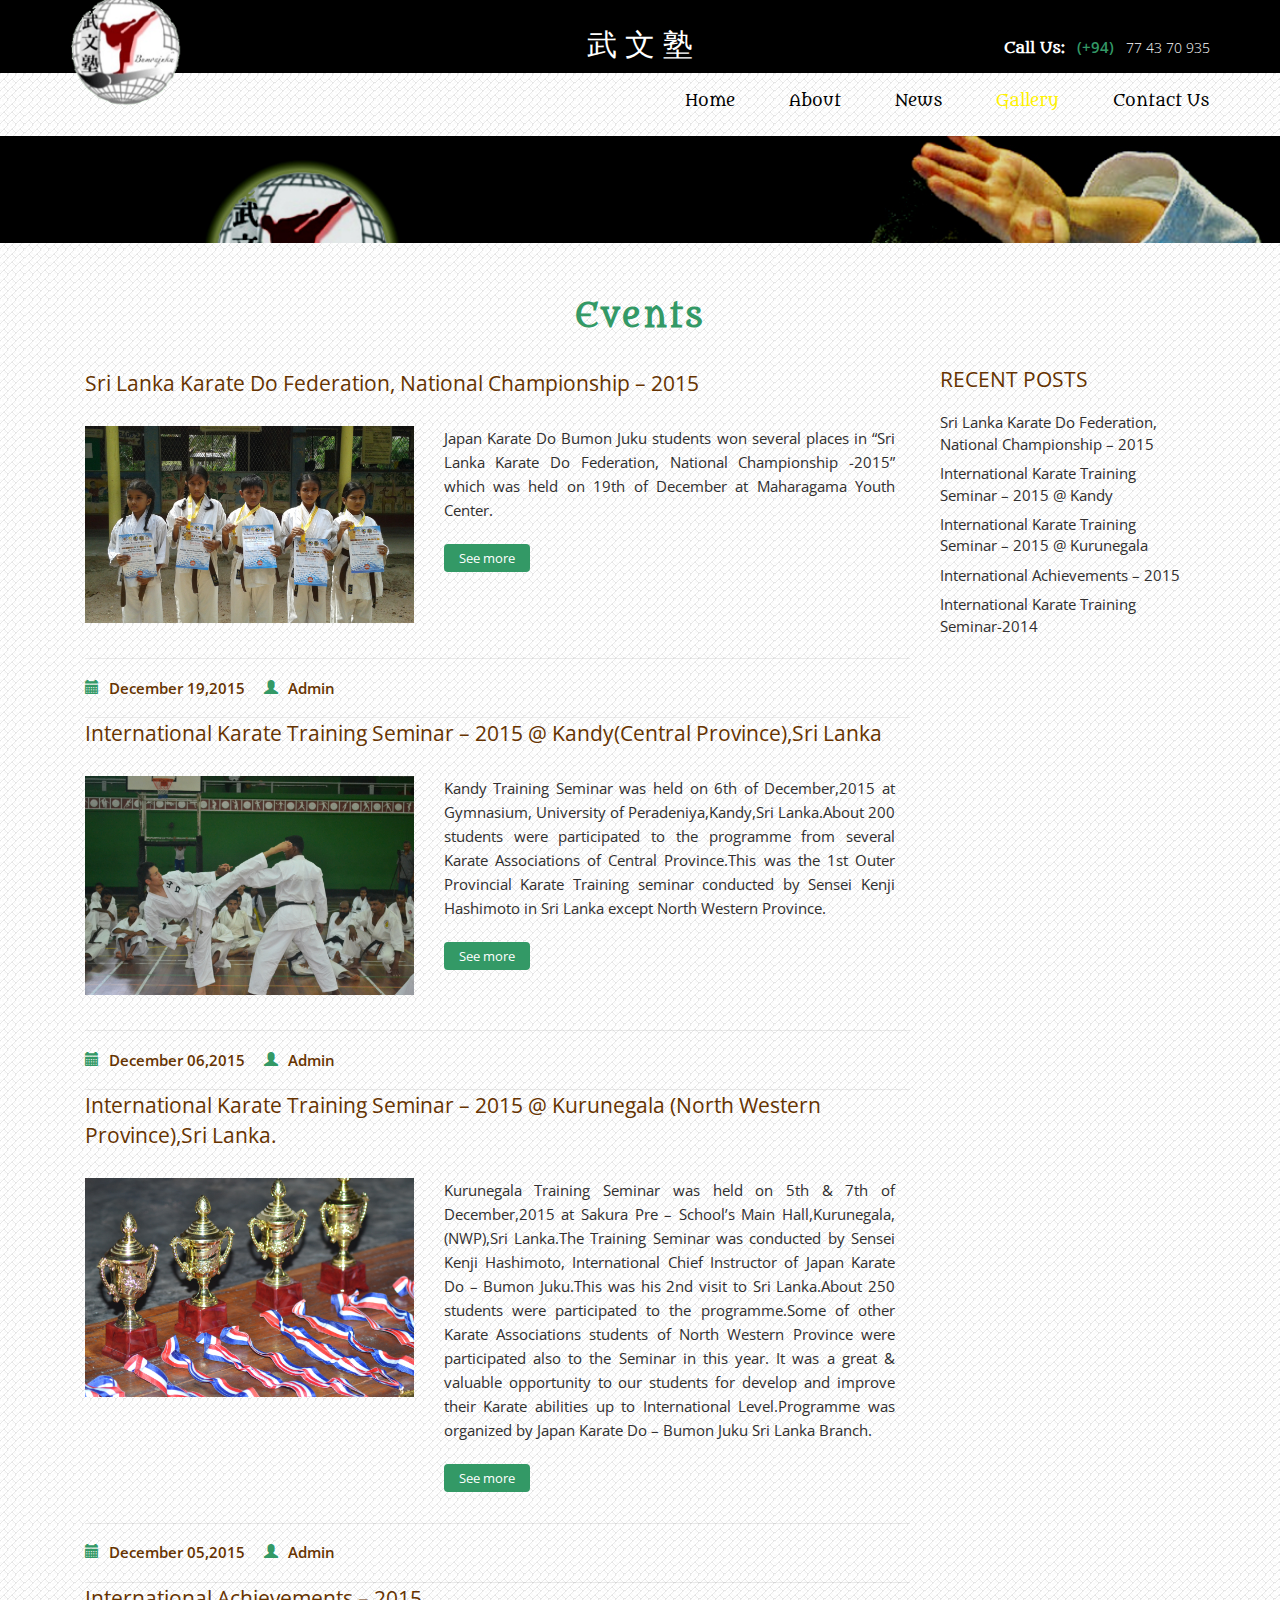
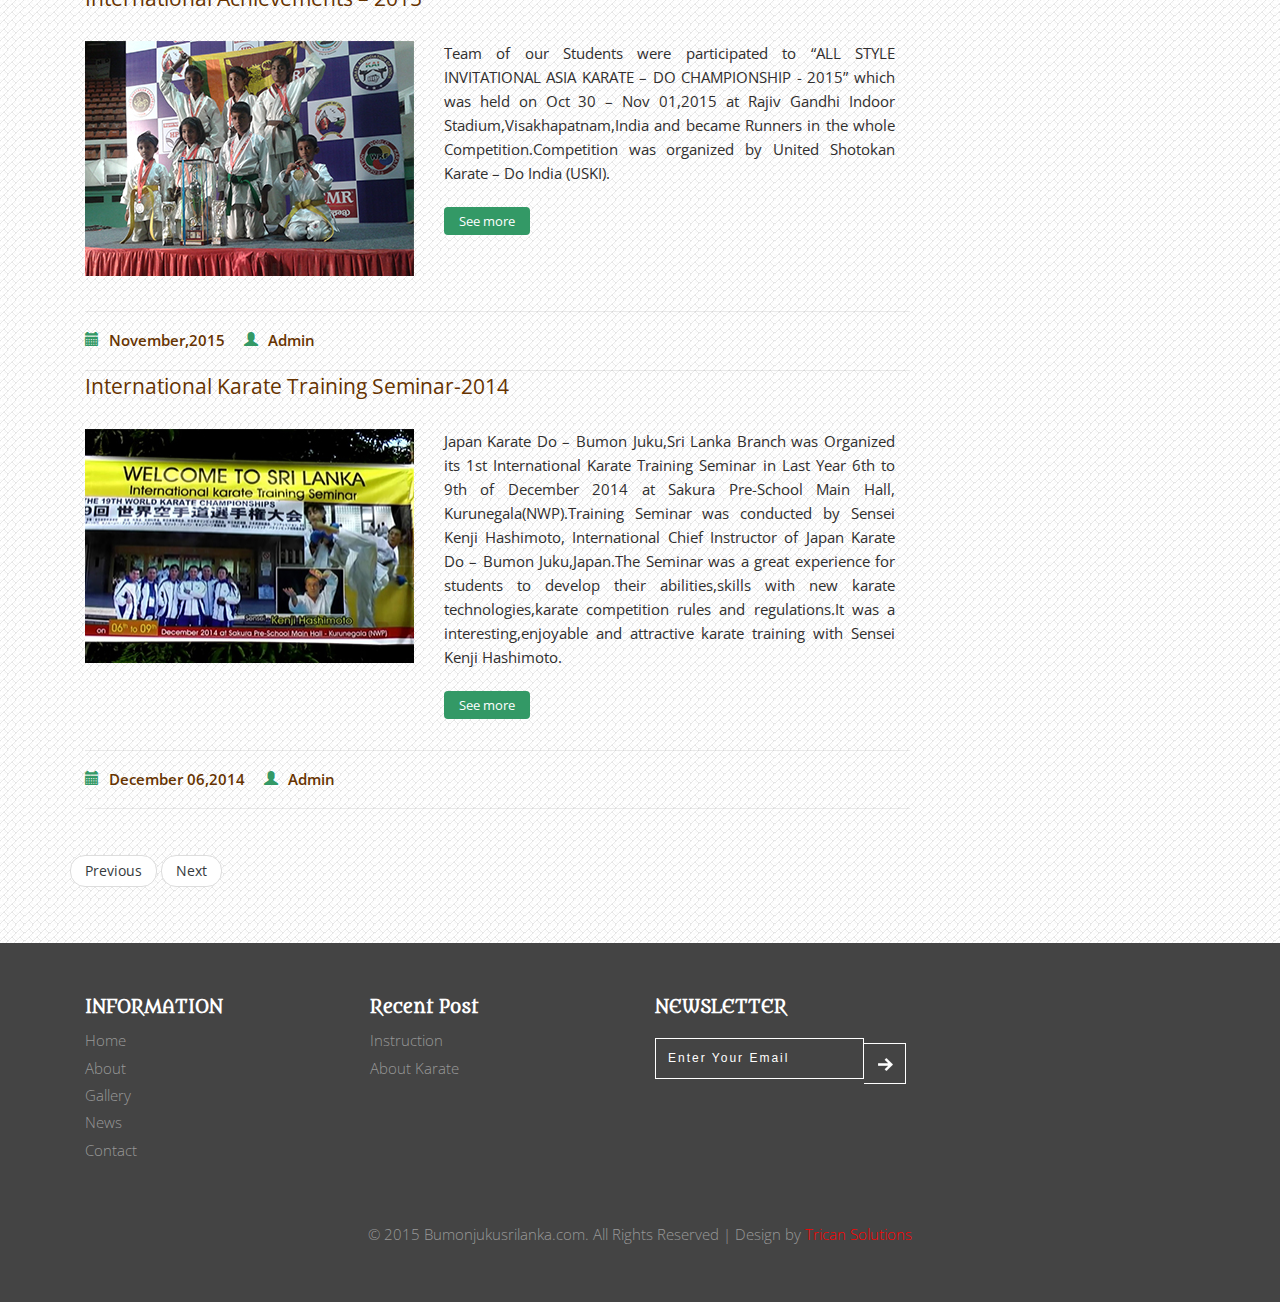
<file: galleryMain.html>
<!DOCTYPE html>
<html>
    <head>
        <title>Japan Karate Do|Gallery</title></title>
    <link href="css/bootstrap.css" rel="stylesheet">
    <link href="css/style.css" rel="stylesheet" type="text/css" media="all" />
    <!-- for-mobile-apps -->
    <meta name="viewport" content="width=device-width, initial-scale=1">
    <meta http-equiv="Content-Type" content="text/html; charset=utf-8" />
    <meta name="keywords" content="Furnished Responsive web template, Bootstrap Web Templates, Flat Web Templates, Andriod Compatible web template, 
          Smartphone Compatible web template, free webdesigns for Nokia, Samsung, LG, SonyErricsson, Motorola web design" />
    <script type="application/x-javascript"> addEventListener("load", function() { setTimeout(hideURLbar, 0); }, false); function hideURLbar(){ window.scrollTo(0,1); } </script>
    <!-- //for-mobile-apps -->		
    <!--fonts-->
    <link href='//fonts.googleapis.com/css?family=Open+Sans:300italic,400italic,600italic,700italic,800italic,700,300,600,800,400' rel='stylesheet' type='text/css'>
    <link href='//fonts.googleapis.com/css?family=Metamorphous' rel='stylesheet' type='text/css'>
    <!--//fonts-->

    <!-- favicon -->
    <link rel="shortcut icon" href="images/favicon.png" type="image/x-icon">
    <link rel="icon" href="images/favicon.png" type="image/x-icon">

    <script src="js/jquery.min.js"></script>
    <!-- Bootstrap core JavaScript
        ================================================== -->
    <!-- Placed at the end of the document so the pages load faster -->
    <!-- js -->
    <script src="js/bootstrap.js"></script>
    <!-- js -->
    <script type="text/javascript" src="js/move-top.js"></script>
    <script type="text/javascript" src="js/easing.js"></script>
    <!--/script-->
    <script type="text/javascript">
        jQuery(document).ready(function ($) {
            $(".scroll").click(function (event) {
                event.preventDefault();
                $('html,body').animate({scrollTop: $(this.hash).offset().top}, 900);
            });
        });
    </script>
</head>
<body>
    <!--header-->
    <div class="header">
        <div class="header-top">
            <div class="container">
                <h2 style="color: white; text-align: center; margin-top: 20px;">武 文 塾 </h2>
                <div class="header-right-text">
                    <h3 style="margin-top: -20px;">Call Us:<span>(+94)</span><i>77 43 70 935</i></h3>
                </div>
            </div>
            <div class="clearfix"> </div>
        </div>
        <div class="header-nav">
            <div class="container">
                <div class="logo">
                    <a href="index.html"><img src="images/logo.png" /></a>
                </div>
                <div class="navigation">
                    <nav class="navbar navbar-default">
                        <div class="navbar-header">
                            <button type="button" class="navbar-toggle collapsed" data-toggle="collapse" data-target="#bs-example-navbar-collapse-1">
                                <span class="sr-only">Toggle navigation</span>
                                <span class="icon-bar"> </span>
                                <span class="icon-bar"> </span>
                                <span class="icon-bar"> </span>
                            </button>
                        </div>
                        <div class="collapse navbar-collapse nav-wil" id="bs-example-navbar-collapse-1">
                            <ul class="nav navbar-nav">
                                <li><a href="index.html">Home <span class="sr-only">(current)</span></a></li>
                                <li><a href="about.html">About</a></li>

                                <li ><a href="blog.html">News</a></li>
                                <li><a class="active" href="galleryMain.html">Gallery</a></li>
                                <li><a href="contact.html">Contact Us</a></li>
                            </ul>
                            <div class="clearfix"> </div>
                        </div><!-- /.navbar-collapse -->
                    </nav>
                </div>
            </div>
        </div>
    </div>
    <!-- script-for-menu -->
    <script>
        $("span.menu").click(function () {
            $(".top-nav ul").slideToggle("slow", function () {
            });
        });
    </script>
    <!-- script-for-menu -->
    <div class="banner-left">
        <!-- banner-text Slider starts Here -->
        <script src="js/responsiveslides.min.js"></script>
        <script>
        // You can also use "$(window).load(function() {"
        $(function () {
            // Slideshow 4
            $("#slider3").responsiveSlides({
                auto: true,
                pager: false,
                nav: true,
                speed: 500,
                namespace: "callbacks",
                before: function () {
                    $('.events').append("<li>before event fired.</li>");
                },
                after: function () {
                    $('.events').append("<li>after event fired.</li>");
                }
            });
        });
        </script>
        <!--//End-slider-script -->
        <div class="banner-title"> 
            <div  id="top" class="callbacks_container">
                <ul class="rslides" id="slider3">
                    <li>
                        <div class="banner-slide banner5">
                        </div>
                    </li>
                </ul>
            </div>
            <div class="clearfix"> </div>
        </div>
    </div>	
    <!--/header-->
    <!--boolg-->

    <!--blog-->
    <div class="blog">
        <div class="container">
            <div class="blog-head heading">
                <h3>Events</h3>
            </div>	
            <div class="blog-top">
                
                  <!--////////////////////////////////////////////////////////////////////////////////////////// -->
                <div class="col-md-9 blog-left">
                    <div class="blog-main">
                        <a href="gallery_4.html"  target="_blank" class="bg">Sri Lanka Karate Do Federation, National Championship – 2015</a>

                    </div>
                    <div class="blog-main-one">
                        <div class="blog-one">
                            <div class="col-md-5 blog-one-left">
                                <a href="gallery_4.html" target="_blank"><img src="images/big/2015.12.19/1.jpg" alt="" /></a>
                            </div>
                            <div class="col-md-7 blog-one-left">
                                <p style="text-align: justify;">Japan Karate Do Bumon Juku students won several places in “Sri Lanka Karate Do 
                                    Federation, National Championship -2015” which was held on 19th of  December at Maharagama Youth Center.
                                </p>
                                <div class="b-btn">
                                    <a href="gallery_4.html" target="_blank">See more</a>
                                </div>
                            </div>
                            <div class="clearfix"></div>
                        </div>	
                        <div class="blog-comments">
                            <ul>

                                <li><span class="glyphicon glyphicon-calendar" aria-hidden="true"></span><p>December 19,2015</p></li>
                                <li><span class="glyphicon glyphicon-user" aria-hidden="true"></span><a href="#">Admin</a></li>
                            </ul>
                            <div class="clearfix"></div>
                        </div>	
                    </div>


                </div>

                <!--////////////////////////////////////////////////////////////////////////////////////////// -->
                
                  <!--////////////////////////////////////////////////////////////////////////////////////////// -->
                
                  <div class="col-md-3 blog-right">

                    <div class="categories">
                        <h3>RECENT POSTS</h3>
                        <ul>
                            <li><a href="gallery_4.html" target="_blank">Sri Lanka Karate Do Federation, National Championship – 2015</a></li>
                            <li><a href="gallery_3.html" target="_blank">International Karate Training Seminar – 2015 @ Kandy</a></li>
                            <li><a href="gallery_2.html" target="_blank">International Karate Training Seminar – 2015 @ Kurunegala</a></li>
                            <li><a href="gallery_1.html" target="_blank">International Achievements – 2015</a></li>
                            <li><a href="gallery.html" target="_blank">International Karate Training Seminar-2014</a></li>
                           

                        </ul>
                    </div>

                </div>
                
                
                <!--////////////////////////////////////////////////////////////////////////////////////////// -->
                 <!--////////////////////////////////////////////////////////////////////////////////////////// -->
                <div class="col-md-9 blog-left">
                    <div class="blog-main">
                        <a href="gallery_3.html"  target="_blank" class="bg">International Karate Training Seminar – 2015 @ 
                            Kandy(Central Province),Sri Lanka</a>

                    </div>
                    <div class="blog-main-one">
                        <div class="blog-one">
                            <div class="col-md-5 blog-one-left">
                                <a href="gallery_3.html" target="_blank"><img src="images/big/2015.12.06/020.JPG" alt="" /></a>
                            </div>
                            <div class="col-md-7 blog-one-left">
                                <p style="text-align: justify;">Kandy Training Seminar was held on 6th of December,2015 at 
                                    Gymnasium, University of Peradeniya,Kandy,Sri Lanka.About 200 students were participated 
                                    to the programme from several Karate Associations of Central Province.This was the 1st 
                                    Outer Provincial Karate Training seminar conducted by Sensei Kenji Hashimoto in Sri 
                                    Lanka except North Western Province.
                                </p>
                                <div class="b-btn">
                                    <a href="gallery_3.html" target="_blank">See more</a>
                                </div>
                            </div>
                            <div class="clearfix"></div>
                        </div>	
                        <div class="blog-comments">
                            <ul>

                                <li><span class="glyphicon glyphicon-calendar" aria-hidden="true"></span><p>December 06,2015</p></li>
                                <li><span class="glyphicon glyphicon-user" aria-hidden="true"></span><a href="#">Admin</a></li>
                            </ul>
                            <div class="clearfix"></div>
                        </div>	
                    </div>


                </div>

                <!--////////////////////////////////////////////////////////////////////////////////////////// -->
                
                
                
                
                <!--////////////////////////////////////////////////////////////////////////////////////////// -->
                <div class="col-md-9 blog-left">
                    <div class="blog-main">
                        <a href="gallery_2.html"  target="_blank" class="bg">International Karate Training Seminar – 2015 @ 
                            Kurunegala (North Western Province),Sri Lanka.</a>

                    </div>
                    <div class="blog-main-one">
                        <div class="blog-one">
                            <div class="col-md-5 blog-one-left">
                                <a href="gallery_2.html" target="_blank"><img src="images/big/2015.12.05/016.JPG" alt="" /></a>
                            </div>
                            <div class="col-md-7 blog-one-left">
                                <p style="text-align: justify;">Kurunegala Training Seminar was held on 5th & 7th of December,2015 at Sakura Pre – School’s 
                                    Main Hall,Kurunegala,(NWP),Sri Lanka.The Training Seminar was conducted by Sensei Kenji 
                                    Hashimoto, International Chief Instructor of Japan Karate Do – Bumon Juku.This  was his 
                                    2nd visit to Sri Lanka.About 250 students were participated to the programme.Some of other
                                    Karate Associations students of  North Western Province were participated also  to the 
                                    Seminar in this year.
                                    It was a great & valuable opportunity to our students for develop and improve their 
                                    Karate abilities up to International Level.Programme was organized by Japan Karate Do – 
                                    Bumon Juku Sri Lanka Branch.
                                </p>
                                <div class="b-btn">
                                    <a href="gallery_2.html" target="_blank">See more</a>
                                </div>
                            </div>
                            <div class="clearfix"></div>
                        </div>	
                        <div class="blog-comments">
                            <ul>

                                <li><span class="glyphicon glyphicon-calendar" aria-hidden="true"></span><p>December 05,2015</p></li>
                                <li><span class="glyphicon glyphicon-user" aria-hidden="true"></span><a href="#">Admin</a></li>
                            </ul>
                            <div class="clearfix"></div>
                        </div>	
                    </div>


                </div>

                <!--////////////////////////////////////////////////////////////////////////////////////////// -->

                <div class="col-md-9 blog-left">
                    <div class="blog-main">
                        <a href="gallery_1.html"  target="_blank" class="bg">International Achievements – 2015</a>

                    </div>
                    <div class="blog-main-one">
                        <div class="blog-one">
                            <div class="col-md-5 blog-one-left">
                                <a href="gallery_1.html" target="_blank"><img src="images/blog-2.jpg" alt="" /></a>
                            </div>
                            <div class="col-md-7 blog-one-left">
                                <p style="text-align: justify;">Team of our Students were participated to “ALL STYLE INVITATIONAL ASIA KARATE – 
                                    DO CHAMPIONSHIP - 2015” which was held on Oct 30 – Nov 01,2015 at Rajiv Gandhi Indoor 
                                    Stadium,Visakhapatnam,India and became Runners in the whole Competition.Competition was 
                                    organized by United Shotokan Karate – Do India (USKI).</p>
                                <div class="b-btn">
                                    <a href="gallery_1.html" target="_blank">See more</a>
                                </div>
                            </div>
                            <div class="clearfix"></div>
                        </div>	
                        <div class="blog-comments">
                            <ul>

                                <li><span class="glyphicon glyphicon-calendar" aria-hidden="true"></span><p>November,2015</p></li>
                                <li><span class="glyphicon glyphicon-user" aria-hidden="true"></span><a href="#">Admin</a></li>
                            </ul>
                            <div class="clearfix"></div>
                        </div>	
                    </div>


                </div>
              

                <div class="col-md-9 blog-left">
                    <div class="blog-main">
                        <a href="gallery.html"  target="_blank" class="bg">International Karate Training Seminar-2014</a>

                    </div>
                    <div class="blog-main-one">
                        <div class="blog-one">
                            <div class="col-md-5 blog-one-left">
                                <a href="gallery.html" target="_blank"><img src="images/blog-1.jpg" alt="" /></a>
                            </div>
                            <div class="col-md-7 blog-one-left">
                                <p style="text-align: justify;">Japan Karate Do – Bumon Juku,Sri Lanka Branch was Organized its 1st International Karate 
                                    Training Seminar in Last Year 6th to 9th of December 2014 at Sakura Pre-School Main Hall,
                                    Kurunegala(NWP).Training Seminar was conducted by Sensei Kenji Hashimoto,
                                    International Chief Instructor of  Japan Karate Do – Bumon Juku,Japan.The Seminar was a 
                                    great experience for students to develop their abilities,skills with new karate 
                                    technologies,karate competition rules and regulations.It was a interesting,enjoyable and 
                                    attractive karate training with Sensei Kenji Hashimoto.</p>
                                <div class="b-btn">
                                    <a href="gallery.html" target="_blank">See more</a>
                                </div>
                            </div>
                            <div class="clearfix"></div>
                        </div>	
                        <div class="blog-comments">
                            <ul>

                                <li><span class="glyphicon glyphicon-calendar" aria-hidden="true"></span><p>December 06,2014</p></li>
                                <li><span class="glyphicon glyphicon-user" aria-hidden="true"></span><a href="#">Admin</a></li>
                            </ul>
                            <div class="clearfix"></div>
                        </div>	
                    </div>


                </div>

                <div class="clearfix"></div>
            </div>
            <div class="pagination">
                <nav>
                    <ul class="pager">
                        <li><a href="#">Previous</a></li>
                        <li><a href="#">Next</a></li>
                    </ul>
                </nav>
            </div>
        </div>
    </div>
    <!--blog-->
    <!--/blog-->
    <!--footer-starts-->
    <div class="footer">
        <div class="container">
            <div class="footer-main">
                <div class="col-md-3 footet-left">
                    <h3>INFORMATION</h3>
                    <ul>
                        <li><a href="index.html">Home</a></li>
                        <li><a href="about.html">About</a></li>
                        <li><a href="gallery.html">Gallery</a></li>
                        <li><a href="blog.html">News</a></li>
                        <li><a href="contact.html">Contact</a></li>
                    </ul>
                </div>

                <div class="col-md-3 footet-left">
                    <h3>Recent Post</h3>
                    <ul>
                        <li><a href="#">Instruction</a></li>
                        <li><a href="#">About Karate</a></li>
                    </ul>
                </div>
                <div class="col-md-3 footet-left">
                    <h3>NEWSLETTER</h3>
                    <div class="sub-text">
                        <form>
                            <input type="text" value="Enter Your Email" onfocus="this.value = '';" onblur="if (this.value == '') {
                                        this.value = 'Enter Your Email';
                                    }"/>
                            <input type="submit" value="" >
                        </form>
                    </div>
                </div>
                <div class="clearfix"> </div>
            </div>
            <div class="copy-rights">
                <p>&copy; 2015 Bumonjukusrilanka.com. All Rights Reserved | Design by <a style="color: red;" href="http://trican.lk/">Trican Solutions</a> </p>
            </div>
        </div>
        <!---->
        <script type="text/javascript">
            $(document).ready(function () {
                /*
                 var defaults = {
                 containerID: 'toTop', // fading element id
                 containerHoverID: 'toTopHover', // fading element hover id
                 scrollSpeed: 1200,
                 easingType: 'linear' 
                 };
                 */
                $().UItoTop({easingType: 'easeOutQuart'});
            });
        </script>
        <a href="#to-top" id="toTop" style="display: block;"> <span id="toTopHover" style="opacity: 1;"> </span></a>
        <!----> 
    </div>
</body>
</html>
</file>
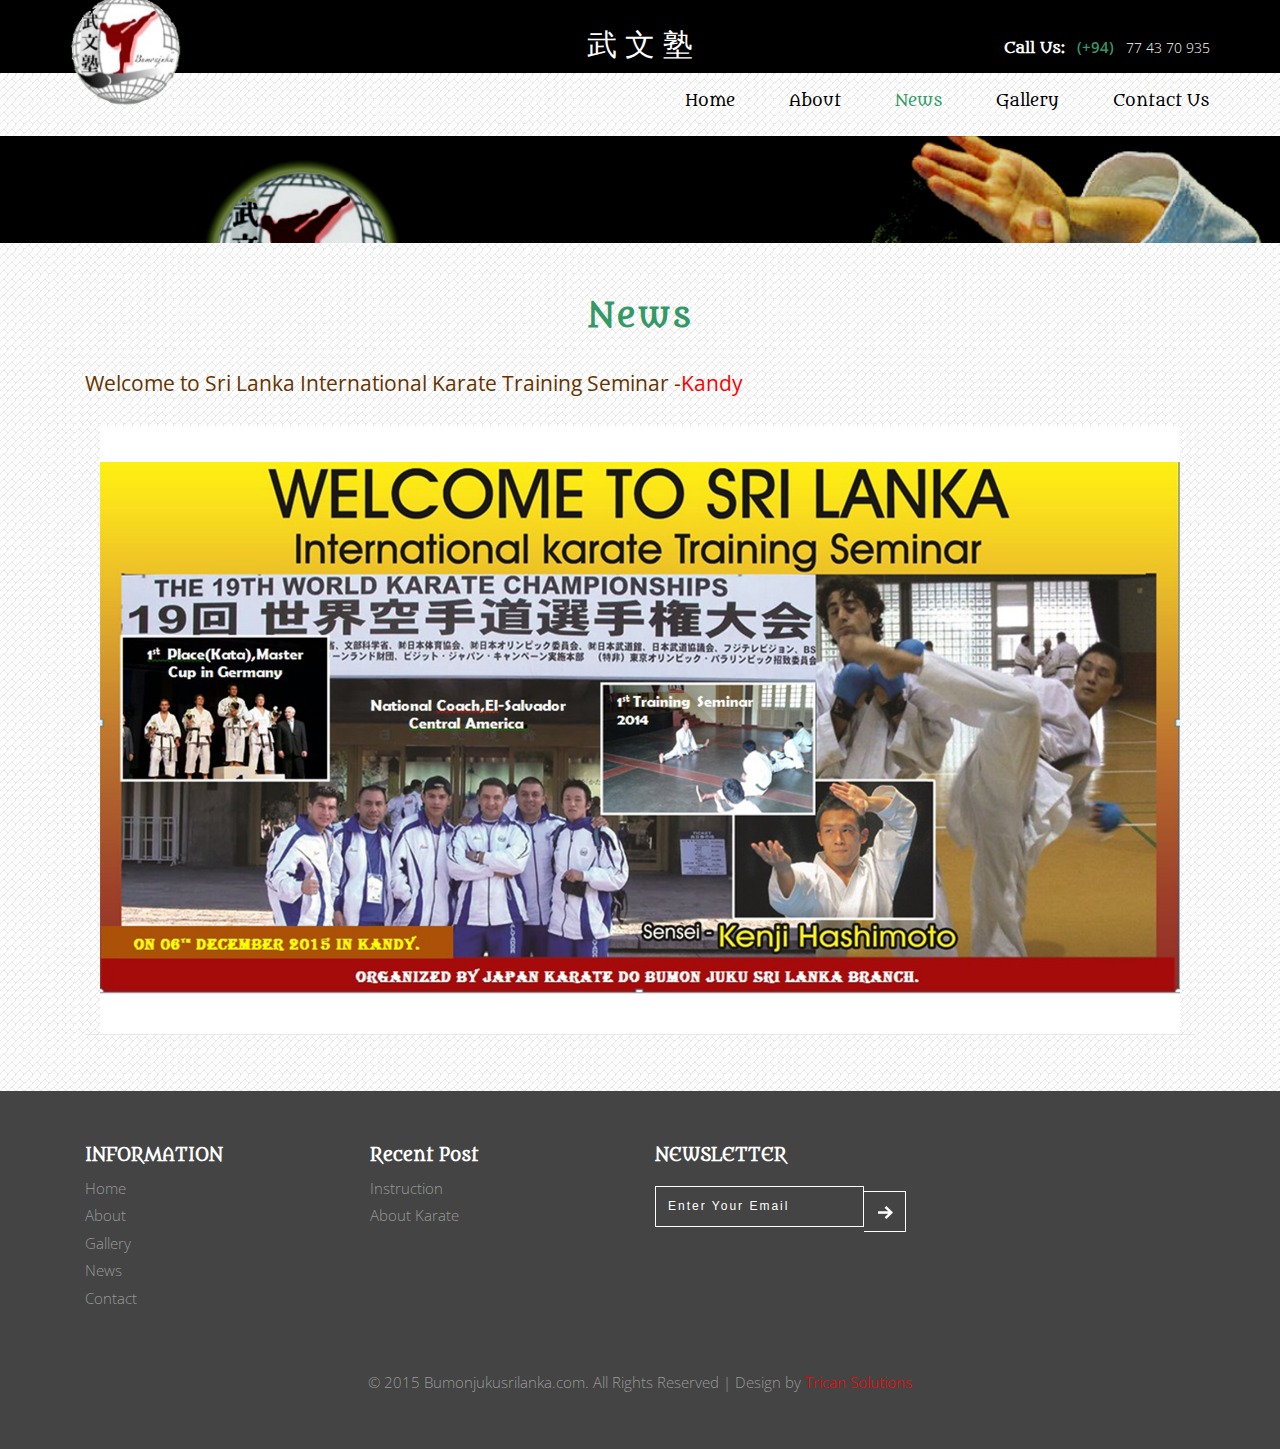
<file: kandy.html>
<!--
Author: W3layouts
Author URL: http://w3layouts.com
License: Creative Commons Attribution 3.0 Unported
License URL: http://creativecommons.org/licenses/by/3.0/
-->
<!DOCTYPE html>
<html>
    <head>
        <title>Japan Karate Do|News</title></title>
    <link href="css/bootstrap.css" rel="stylesheet">
    <link href="css/style.css" rel="stylesheet" type="text/css" media="all" />
    <!-- for-mobile-apps -->
    <meta name="viewport" content="width=device-width, initial-scale=1">
    <meta http-equiv="Content-Type" content="text/html; charset=utf-8" />
    <meta name="keywords" content="Furnished Responsive web template, Bootstrap Web Templates, Flat Web Templates, Andriod Compatible web template, 
          Smartphone Compatible web template, free webdesigns for Nokia, Samsung, LG, SonyErricsson, Motorola web design" />
    <script type="application/x-javascript"> addEventListener("load", function() { setTimeout(hideURLbar, 0); }, false); function hideURLbar(){ window.scrollTo(0,1); } </script>
    <!-- //for-mobile-apps -->		
    <!--fonts-->
    <link href='//fonts.googleapis.com/css?family=Open+Sans:300italic,400italic,600italic,700italic,800italic,700,300,600,800,400' rel='stylesheet' type='text/css'>
    <link href='//fonts.googleapis.com/css?family=Metamorphous' rel='stylesheet' type='text/css'>
    <!--//fonts-->

    <!-- favicon -->
    <link rel="shortcut icon" href="images/favicon.png" type="image/x-icon">
    <link rel="icon" href="images/favicon.png" type="image/x-icon">

    <script src="js/jquery.min.js"></script>
    <!-- Bootstrap core JavaScript
        ================================================== -->
    <!-- Placed at the end of the document so the pages load faster -->
    <!-- js -->
    <script src="js/bootstrap.js"></script>
    <!-- js -->
    <script type="text/javascript" src="js/move-top.js"></script>
    <script type="text/javascript" src="js/easing.js"></script>
    <!--/script-->
    <script type="text/javascript">
jQuery(document).ready(function ($) {
    $(".scroll").click(function (event) {
        event.preventDefault();
        $('html,body').animate({scrollTop: $(this.hash).offset().top}, 900);
    });
});
    </script>
</head>
<body>
    <!--header-->
    <div class="header">
        <div class="header-top">
            <div class="container">
                    <h2 style="color: white; text-align: center; margin-top: 20px;">武 文 塾 </h2>
                    <div class="header-right-text">
                        <h3 style="margin-top: -20px;">Call Us:<span>(+94)</span><i>77 43 70 935</i></h3>
                    </div>
                </div>
            <div class="clearfix"> </div>
        </div>
        <div class="header-nav">
            <div class="container">
                <div class="logo">
                    <a href="index.html"><img src="images/logo.png" /></a>
                </div>
                <div class="navigation">
                    <nav class="navbar navbar-default">
                        <div class="navbar-header">
                            <button type="button" class="navbar-toggle collapsed" data-toggle="collapse" data-target="#bs-example-navbar-collapse-1">
                                <span class="sr-only">Toggle navigation</span>
                                <span class="icon-bar"> </span>
                                <span class="icon-bar"> </span>
                                <span class="icon-bar"> </span>
                            </button>
                        </div>
                        <div class="collapse navbar-collapse nav-wil" id="bs-example-navbar-collapse-1">
                            <ul class="nav navbar-nav">
                                <li><a href="index.html">Home <span class="sr-only">(current)</span></a></li>
                                <li><a href="about.html">About</a></li>

                                <li class="active"><a href="blog.html">News</a></li>
                                <li><a href="galleryMain.html">Gallery</a></li>
                                <li><a href="contact.html">Contact Us</a></li>
                            </ul>
                            <div class="clearfix"> </div>
                        </div><!-- /.navbar-collapse -->
                    </nav>
                </div>
            </div>
        </div>
    </div>
    <!-- script-for-menu -->
    <script>
        $("span.menu").click(function () {
            $(".top-nav ul").slideToggle("slow", function () {
            });
        });
    </script>
    <!-- script-for-menu -->
    <div class="banner-left">
        <!-- banner-text Slider starts Here -->
        <script src="js/responsiveslides.min.js"></script>
        <script>
        // You can also use "$(window).load(function() {"
        $(function () {
            // Slideshow 4
            $("#slider3").responsiveSlides({
                auto: true,
                pager: false,
                nav: true,
                speed: 500,
                namespace: "callbacks",
                before: function () {
                    $('.events').append("<li>before event fired.</li>");
                },
                after: function () {
                    $('.events').append("<li>after event fired.</li>");
                }
            });
        });
        </script>
        <!--//End-slider-script -->
        <div class="banner-title"> 
            <div  id="top" class="callbacks_container">
                <ul class="rslides" id="slider3">
                    <li>
                        <div class="banner-slide banner5">
                        </div>
                    </li>
                </ul>
            </div>
            <div class="clearfix"> </div>
        </div>
    </div>	
    <!--/header-->
    <!--boolg-->

    <!--blog-->
    <div class="blog">
        <div class="container">
            <div class="blog-head heading">
                <h3>News</h3>
            </div>	
         
            
             <div class="blog-top">
                <div class="col-md-12 blog-left">
                    <div class="blog-main">
                        <a href="#" class="bg">Welcome to Sri Lanka International Karate Training Seminar -<span style="color: red;">Kandy</span></a>
                      
                    </div>
                    <div class="blog-main-one">
                        <div class="blog-one">
                            <div class="col-md-12 blog-one-left">
                                <a href="#"><img src="images/news2.jpg" alt="" /></a>
                            </div>
                            
                            <div class="clearfix"></div>
                        </div>	
                       
                    </div>
                   
                  
                </div>
               
                <div class="clearfix"></div>
            </div>
         <!--   <div class="pagination">
                <nav>
                    <ul class="pager">
                        <li><a href="#">Previous</a></li>
                        <li><a href="#">Next</a></li>
                    </ul>
                </nav>
            </div>-->
        </div>
    </div>
    <!--blog-->
    <!--/blog-->
    <!--footer-starts-->
    <div class="footer">
        <div class="container">
            <div class="footer-main">
                <div class="col-md-3 footet-left">
                    <h3>INFORMATION</h3>
                    <ul>
                        <li><a href="index.html">Home</a></li>
                        <li><a href="about.html">About</a></li>
                        <li><a href="gallery.html">Gallery</a></li>
                        <li><a href="blog.html">News</a></li>
                        <li><a href="contact.html">Contact</a></li>
                    </ul>
                </div>
               
                <div class="col-md-3 footet-left">
                    <h3>Recent Post</h3>
                    <ul>
                        <li><a href="#">Instruction</a></li>
                        <li><a href="#">About Karate</a></li>
                    </ul>
                </div>
                <div class="col-md-3 footet-left">
                    <h3>NEWSLETTER</h3>
                    <div class="sub-text">
                        <form>
                            <input type="text" value="Enter Your Email" onfocus="this.value = '';" onblur="if (this.value == '') {
                                        this.value = 'Enter Your Email';
                                    }"/>
                            <input type="submit" value="" >
                        </form>
                    </div>
                </div>
                <div class="clearfix"> </div>
            </div>
            <div class="copy-rights">
                <p>&copy; 2015 Bumonjukusrilanka.com. All Rights Reserved | Design by <a style="color: red;" href="http://trican.lk/">Trican Solutions</a> </p>
            </div>
        </div>
        <!---->
        <script type="text/javascript">
            $(document).ready(function () {
                /*
                 var defaults = {
                 containerID: 'toTop', // fading element id
                 containerHoverID: 'toTopHover', // fading element hover id
                 scrollSpeed: 1200,
                 easingType: 'linear' 
                 };
                 */
                $().UItoTop({easingType: 'easeOutQuart'});
            });
        </script>
        <a href="#to-top" id="toTop" style="display: block;"> <span id="toTopHover" style="opacity: 1;"> </span></a>
        <!----> 
    </div>
</body>
</html>
</file>
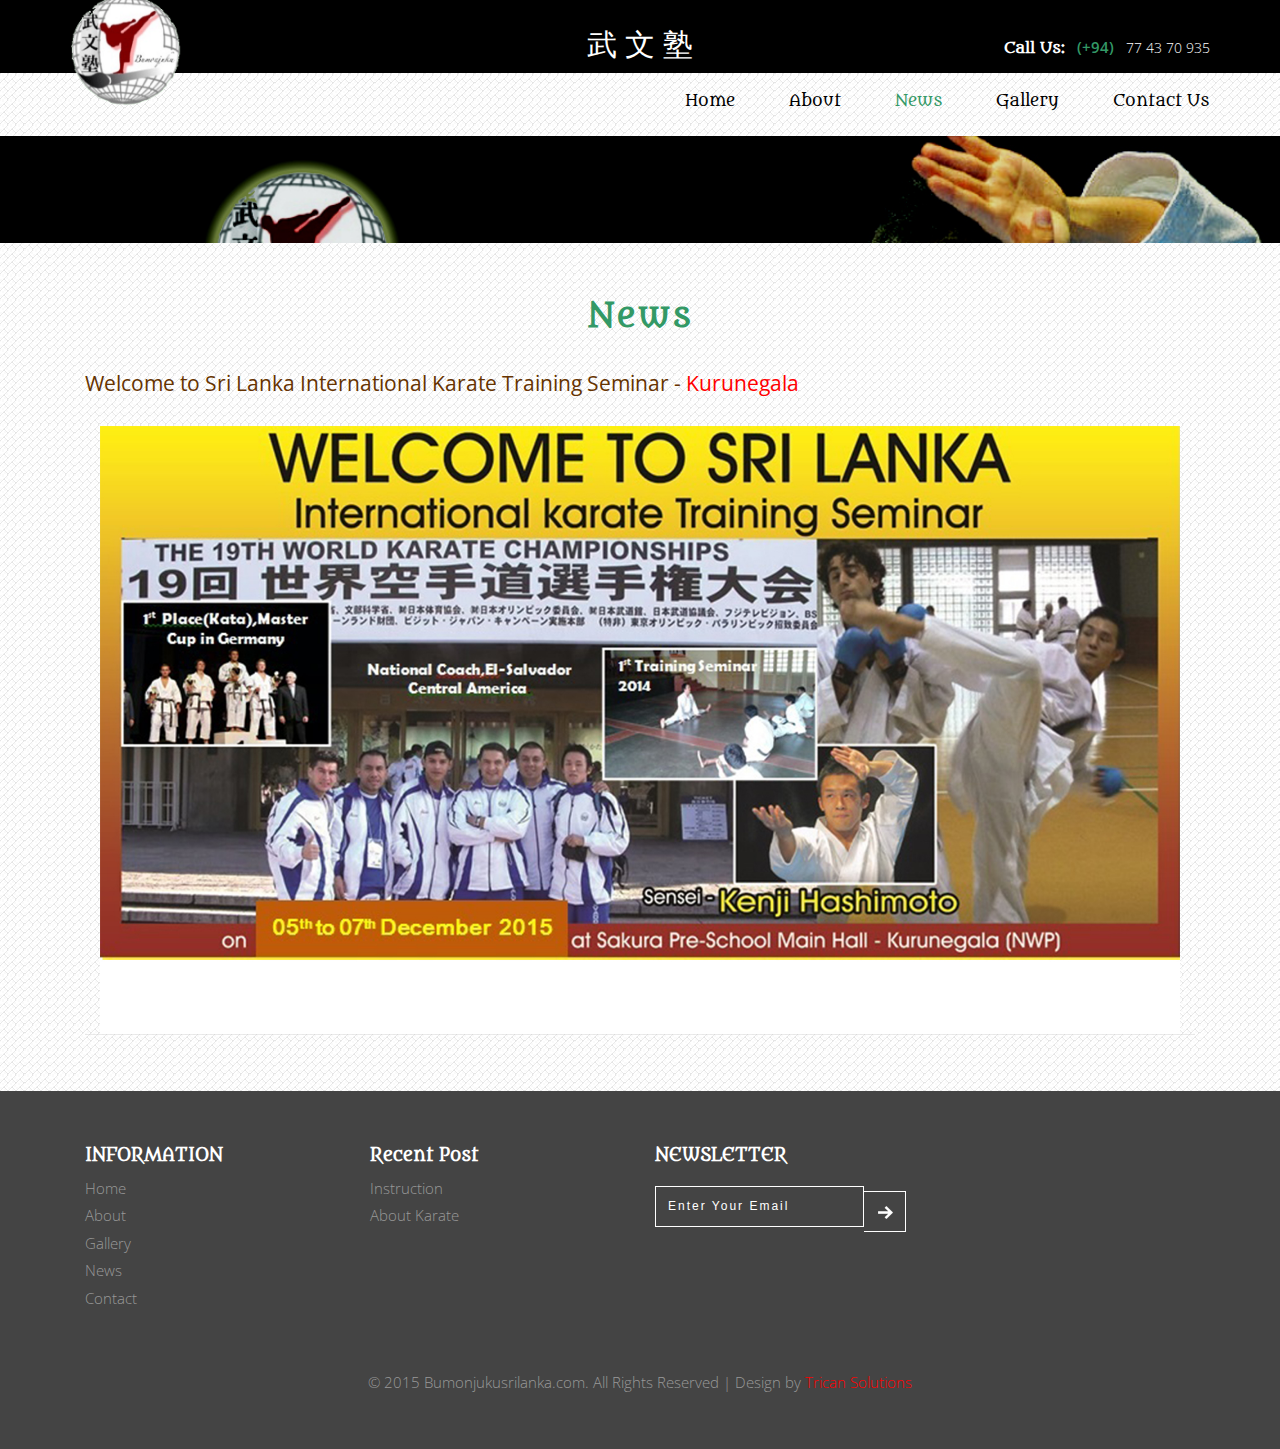
<file: kurunegala.html>
<!--
Author: W3layouts
Author URL: http://w3layouts.com
License: Creative Commons Attribution 3.0 Unported
License URL: http://creativecommons.org/licenses/by/3.0/
-->
<!DOCTYPE html>
<html>
    <head>
        <title>Japan Karate Do|News</title></title>
    <link href="css/bootstrap.css" rel="stylesheet">
    <link href="css/style.css" rel="stylesheet" type="text/css" media="all" />
    <!-- for-mobile-apps -->
    <meta name="viewport" content="width=device-width, initial-scale=1">
    <meta http-equiv="Content-Type" content="text/html; charset=utf-8" />
    <meta name="keywords" content="Furnished Responsive web template, Bootstrap Web Templates, Flat Web Templates, Andriod Compatible web template, 
          Smartphone Compatible web template, free webdesigns for Nokia, Samsung, LG, SonyErricsson, Motorola web design" />
    <script type="application/x-javascript"> addEventListener("load", function() { setTimeout(hideURLbar, 0); }, false); function hideURLbar(){ window.scrollTo(0,1); } </script>
    <!-- //for-mobile-apps -->		
    <!--fonts-->
    <link href='//fonts.googleapis.com/css?family=Open+Sans:300italic,400italic,600italic,700italic,800italic,700,300,600,800,400' rel='stylesheet' type='text/css'>
    <link href='//fonts.googleapis.com/css?family=Metamorphous' rel='stylesheet' type='text/css'>
    <!--//fonts-->

    <!-- favicon -->
    <link rel="shortcut icon" href="images/favicon.png" type="image/x-icon">
    <link rel="icon" href="images/favicon.png" type="image/x-icon">

    <script src="js/jquery.min.js"></script>
    <!-- Bootstrap core JavaScript
        ================================================== -->
    <!-- Placed at the end of the document so the pages load faster -->
    <!-- js -->
    <script src="js/bootstrap.js"></script>
    <!-- js -->
    <script type="text/javascript" src="js/move-top.js"></script>
    <script type="text/javascript" src="js/easing.js"></script>
    <!--/script-->
    <script type="text/javascript">
jQuery(document).ready(function ($) {
    $(".scroll").click(function (event) {
        event.preventDefault();
        $('html,body').animate({scrollTop: $(this.hash).offset().top}, 900);
    });
});
    </script>
</head>
<body>
    <!--header-->
    <div class="header">
        <div class="header-top">
            <div class="container">
                    <h2 style="color: white; text-align: center; margin-top: 20px;">武 文 塾 </h2>
                    <div class="header-right-text">
                        <h3 style="margin-top: -20px;">Call Us:<span>(+94)</span><i>77 43 70 935</i></h3>
                    </div>
                </div>
            <div class="clearfix"> </div>
        </div>
        <div class="header-nav">
            <div class="container">
                <div class="logo">
                    <a href="index.html"><img src="images/logo.png" /></a>
                </div>
                <div class="navigation">
                    <nav class="navbar navbar-default">
                        <div class="navbar-header">
                            <button type="button" class="navbar-toggle collapsed" data-toggle="collapse" data-target="#bs-example-navbar-collapse-1">
                                <span class="sr-only">Toggle navigation</span>
                                <span class="icon-bar"> </span>
                                <span class="icon-bar"> </span>
                                <span class="icon-bar"> </span>
                            </button>
                        </div>
                        <div class="collapse navbar-collapse nav-wil" id="bs-example-navbar-collapse-1">
                            <ul class="nav navbar-nav">
                                <li><a href="index.html">Home <span class="sr-only">(current)</span></a></li>
                                <li><a href="about.html">About</a></li>

                                <li class="active"><a href="blog.html">News</a></li>
                                <li><a href="galleryMain.html">Gallery</a></li>
                                <li><a href="contact.html">Contact Us</a></li>
                            </ul>
                            <div class="clearfix"> </div>
                        </div><!-- /.navbar-collapse -->
                    </nav>
                </div>
            </div>
        </div>
    </div>
    <!-- script-for-menu -->
    <script>
        $("span.menu").click(function () {
            $(".top-nav ul").slideToggle("slow", function () {
            });
        });
    </script>
    <!-- script-for-menu -->
    <div class="banner-left">
        <!-- banner-text Slider starts Here -->
        <script src="js/responsiveslides.min.js"></script>
        <script>
        // You can also use "$(window).load(function() {"
        $(function () {
            // Slideshow 4
            $("#slider3").responsiveSlides({
                auto: true,
                pager: false,
                nav: true,
                speed: 500,
                namespace: "callbacks",
                before: function () {
                    $('.events').append("<li>before event fired.</li>");
                },
                after: function () {
                    $('.events').append("<li>after event fired.</li>");
                }
            });
        });
        </script>
        <!--//End-slider-script -->
        <div class="banner-title"> 
            <div  id="top" class="callbacks_container">
                <ul class="rslides" id="slider3">
                    <li>
                        <div class="banner-slide banner5">
                        </div>
                    </li>
                </ul>
            </div>
            <div class="clearfix"> </div>
        </div>
    </div>	
    <!--/header-->
    <!--boolg-->

    <!--blog-->
    <div class="blog">
        <div class="container">
            <div class="blog-head heading">
                <h3>News</h3>
            </div>	
          <div class="blog-top">
                <div class="col-md-12 blog-left">
                    <div class="blog-main">
                        <a href="#" class="bg">Welcome to Sri Lanka International Karate Training Seminar - <span style="color: red;">Kurunegala</span></a>
                      
                    </div>
                    <div class="blog-main-one">
                        <div class="blog-one">
                            <div class="col-md-12 blog-one-left">
                                <a href="#"><img src="images/news1.jpg" alt="" /></a>
                            </div>
                            
                            <div class="clearfix"></div>
                        </div>	
                       
                    </div>
                   
                  
                </div>
               
                <div class="clearfix"></div>
            </div>
            
          
         <!--   <div class="pagination">
                <nav>
                    <ul class="pager">
                        <li><a href="#">Previous</a></li>
                        <li><a href="#">Next</a></li>
                    </ul>
                </nav>
            </div>-->
        </div>
    </div>
    <!--blog-->
    <!--/blog-->
    <!--footer-starts-->
    <div class="footer">
        <div class="container">
            <div class="footer-main">
                <div class="col-md-3 footet-left">
                    <h3>INFORMATION</h3>
                    <ul>
                        <li><a href="index.html">Home</a></li>
                        <li><a href="about.html">About</a></li>
                        <li><a href="gallery.html">Gallery</a></li>
                        <li><a href="blog.html">News</a></li>
                        <li><a href="contact.html">Contact</a></li>
                    </ul>
                </div>
               
                <div class="col-md-3 footet-left">
                    <h3>Recent Post</h3>
                    <ul>
                        <li><a href="#">Instruction</a></li>
                        <li><a href="#">About Karate</a></li>
                    </ul>
                </div>
                <div class="col-md-3 footet-left">
                    <h3>NEWSLETTER</h3>
                    <div class="sub-text">
                        <form>
                            <input type="text" value="Enter Your Email" onfocus="this.value = '';" onblur="if (this.value == '') {
                                        this.value = 'Enter Your Email';
                                    }"/>
                            <input type="submit" value="" >
                        </form>
                    </div>
                </div>
                <div class="clearfix"> </div>
            </div>
            <div class="copy-rights">
                <p>&copy; 2015 Bumonjukusrilanka.com. All Rights Reserved | Design by <a style="color: red;" href="http://trican.lk/">Trican Solutions</a> </p>
            </div>
        </div>
        <!---->
        <script type="text/javascript">
            $(document).ready(function () {
                /*
                 var defaults = {
                 containerID: 'toTop', // fading element id
                 containerHoverID: 'toTopHover', // fading element hover id
                 scrollSpeed: 1200,
                 easingType: 'linear' 
                 };
                 */
                $().UItoTop({easingType: 'easeOutQuart'});
            });
        </script>
        <a href="#to-top" id="toTop" style="display: block;"> <span id="toTopHover" style="opacity: 1;"> </span></a>
        <!----> 
    </div>
</body>
</html>
</file>
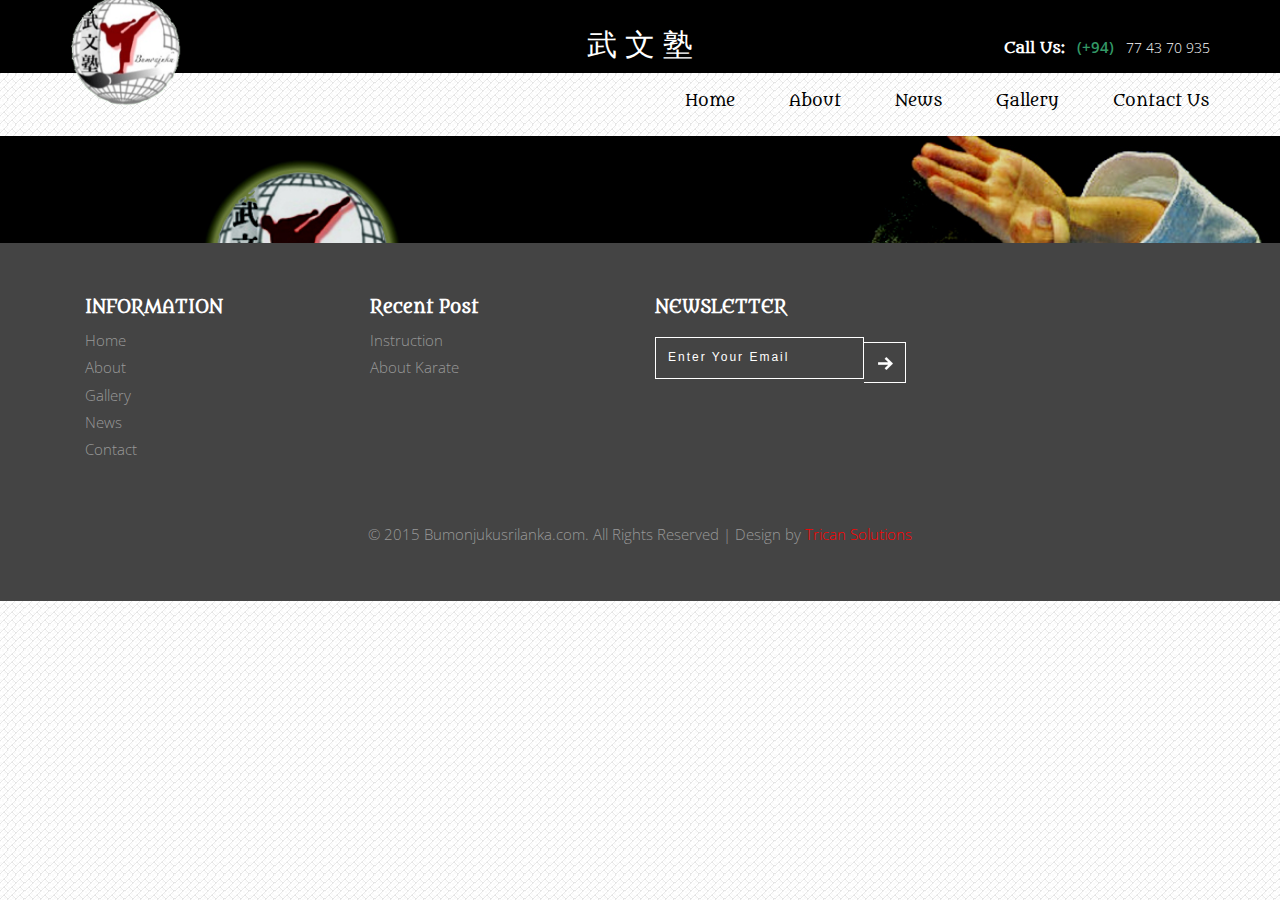
<file: services.html>
<!--
Author: W3layouts
Author URL: http://w3layouts.com
License: Creative Commons Attribution 3.0 Unported
License URL: http://creativecommons.org/licenses/by/3.0/
-->
<!DOCTYPE html>
<html>
    <head>
        <title>Japan Karate Do|Services</title>
        <link href="css/bootstrap.css" rel="stylesheet">
        <link href="css/style.css" rel="stylesheet" type="text/css" media="all" />
        <!-- for-mobile-apps -->
        <meta name="viewport" content="width=device-width, initial-scale=1">
        <meta http-equiv="Content-Type" content="text/html; charset=utf-8" />
        <meta name="keywords" content="Furnished Responsive web template, Bootstrap Web Templates, Flat Web Templates, Andriod Compatible web template, 
              Smartphone Compatible web template, free webdesigns for Nokia, Samsung, LG, SonyErricsson, Motorola web design" />
        <script type="application/x-javascript"> addEventListener("load", function() { setTimeout(hideURLbar, 0); }, false); function hideURLbar(){ window.scrollTo(0,1); } </script>
        <!-- //for-mobile-apps -->		
        <!--fonts-->
        <link href='//fonts.googleapis.com/css?family=Open+Sans:300italic,400italic,600italic,700italic,800italic,700,300,600,800,400' rel='stylesheet' type='text/css'>
        <link href='//fonts.googleapis.com/css?family=Metamorphous' rel='stylesheet' type='text/css'>
        <!--//fonts-->
        <script src="js/jquery.min.js"></script>
        <!-- Bootstrap core JavaScript
================================================== -->
        <!-- Placed at the end of the document so the pages load faster -->
        <!-- js -->
        <script src="js/bootstrap.js"></script>
        <!-- js -->
        <script type="text/javascript" src="js/move-top.js"></script>
        <script type="text/javascript" src="js/easing.js"></script>
        <!--/script-->
        <script type="text/javascript">
            jQuery(document).ready(function ($) {
                $(".scroll").click(function (event) {
                    event.preventDefault();
                    $('html,body').animate({scrollTop: $(this.hash).offset().top}, 900);
                });
            });
        </script>
    </head>
    <body>
        <!--header-->
        <div class="header">
            <div class="header-top">
                <div class="container">
                    <h2 style="color: white; text-align: center; margin-top: 20px;">武 文 塾 </h2>
                    <div class="header-right-text">
                        <h3 style="margin-top: -20px;">Call Us:<span>(+94)</span><i>77 43 70 935</i></h3>
                    </div>
                </div>
                <div class="clearfix"> </div>
            </div>
            <div class="header-nav">
                <div class="container">
                    <div class="logo">
                        <a href="index.html"><img src="images/logo.png" /></a>
                    </div>
                    <div class="navigation">
                        <nav class="navbar navbar-default">
                            <div class="navbar-header">
                                <button type="button" class="navbar-toggle collapsed" data-toggle="collapse" data-target="#bs-example-navbar-collapse-1">
                                    <span class="sr-only">Toggle navigation</span>
                                    <span class="icon-bar"> </span>
                                    <span class="icon-bar"> </span>
                                    <span class="icon-bar"> </span>
                                </button>
                            </div>
                            <div class="collapse navbar-collapse nav-wil" id="bs-example-navbar-collapse-1">
                                <ul class="nav navbar-nav">
                                    <li><a href="index.html">Home <span class="sr-only">(current)</span></a></li>
                                    <li><a href="about.html">About</a></li>

                                    <li><a href="blog.html">News</a></li>
                                    <li><a href="galleryMain.html">Gallery</a></li>
                                    <li><a href="contact.html">Contact Us</a></li>
                                </ul>
                                <div class="clearfix"> </div>
                            </div><!-- /.navbar-collapse -->
                        </nav>
                    </div>
                </div>
            </div>
        </div>
        <!-- script-for-menu -->
        <script>
            $("span.menu").click(function () {
                $(".top-nav ul").slideToggle("slow", function () {
                });
            });
        </script>
        <!-- script-for-menu -->
        <div class="banner-left">
            <!-- banner-text Slider starts Here -->
            <script src="js/responsiveslides.min.js"></script>
            <script>
// You can also use "$(window).load(function() {"
            $(function () {
// Slideshow 4
                $("#slider3").responsiveSlides({
                    auto: true,
                    pager: false,
                    nav: true,
                    speed: 500,
                    namespace: "callbacks",
                    before: function () {
                        $('.events').append("<li>before event fired.</li>");
                    },
                    after: function () {
                        $('.events').append("<li>after event fired.</li>");
                    }
                });
            });
            </script>
            <!--//End-slider-script -->
            <div class="banner-title"> 
                <div  id="top" class="callbacks_container">
                    <ul class="rslides" id="slider3">
                        <li>
                            <div class="banner-slide banner5">
                            </div>
                        </li>
                    </ul>
                </div>
                <div class="clearfix"> </div>
            </div>
        </div>	
        <!---start-content----->

    </div>
</div>
<!---end-content----->
<!--footer-starts-->
<div class="footer">
    <div class="container">
        <div class="footer-main">
            <div class="col-md-3 footet-left">
                <h3>INFORMATION</h3>
                <ul>
                    <li><a href="index.html">Home</a></li>
                    <li><a href="about.html">About</a></li>
                    <li><a href="gallery.html">Gallery</a></li>
                    <li><a href="blog.html">News</a></li>
                    <li><a href="contact.html">Contact</a></li>
                </ul>
            </div>

            <div class="col-md-3 footet-left">
                <h3>Recent Post</h3>
                <ul>
                    <li><a href="#">Instruction</a></li>
                    <li><a href="#">About Karate</a></li>
                </ul>
            </div>
            <div class="col-md-3 footet-left">
                <h3>NEWSLETTER</h3>
                <div class="sub-text">
                    <form>
                        <input type="text" value="Enter Your Email" onfocus="this.value = '';" onblur="if (this.value == '') {
                                    this.value = 'Enter Your Email';
                                }"/>
                        <input type="submit" value="" >
                    </form>
                </div>
            </div>
            <div class="clearfix"> </div>
        </div>
        <div class="copy-rights">
            <p>&copy; 2015 Bumonjukusrilanka.com. All Rights Reserved | Design by <a style="color: red;" href="http://trican.lk/">Trican Solutions</a> </p>
        </div>
    </div>
    <!---->
    <script type="text/javascript">
        $(document).ready(function () {
            /*
             var defaults = {
             containerID: 'toTop', // fading element id
             containerHoverID: 'toTopHover', // fading element hover id
             scrollSpeed: 1200,
             easingType: 'linear' 
             };
             */
            $().UItoTop({easingType: 'easeOutQuart'});
        });
    </script>
    <a href="#to-top" id="toTop" style="display: block;"> <span id="toTopHover" style="opacity: 1;"> </span></a>
    <!----> 
</div>
<!--footer-starts-->
</body>
</html>
</file>
<file: css/style.css>
/*Author: W3layouts
Author URL: http://w3layouts.com
License: Creative Commons Attribution 3.0 Unported
License URL: http://creativecommons.org/licenses/by/3.0/
--*/
body{
    font-family: 'Open Sans', sans-serif;
    margin:0;
    padding:0;
    background:url(../images/bg.png);
}
body a{
    transition:0.5s all;
    -webkit-transition:0.5s all;
    -moz-transition:0.5s all;
    -o-transition:0.5s all;
    -ms-transition:0.5s all;
}
h1,h2,h3,h4,h5,h6{
    margin:0;			   
}
p{
    margin:0;
}
ul{
    margin:0;
    padding:0;
}
/*--header--*/
.header{
    position: relative;
}
.header-top {
    background: #000;
}
.logo {
    position: absolute;
    top: -39px;
    z-index: 99999;
    width: 78%;
}
.top-menu {
    float: right;
}
.logo a img {
    width: 10.27%;
    z-index: 9999;
    position: absolute;
}
.navigation {
    width: 62%;
    float: right;
}
.header-right-text h3 {
    font-family: 'Metamorphous', cursive;
    text-align: right;
    color: #fff;
    font-size: 1.1em;
    margin: 15px 0 9px;
    font-weight: 600;
}
.header-right-text {
    float: right;
}
.header-right-text h3  {
    text-decoration:none !important;
}
.header-right-text h3 span {
    font-family: 'Open Sans', sans-serif;
    margin: 0 12px;
    color: #339966;
    font-weight: 600;
    font-size: 1em;
}
.header-right-text h3  i {
    font-family: 'Open Sans', sans-serif;
    font-weight: 100;
    font-size: .9em;
    font-style:normal;
    color: #fff;
}
.nav-wil{
    padding:0;
}
.navbar-nav {
    float: right !important;
}
.navbar-default .navbar-nav > li > a{
    color: #000;
    font-size: 16px;
    padding: 0;
}
.nav > li {
    font-family: 'Metamorphous', cursive;
    margin: 0 27px 0 !important;
}
.nav > li > a:hover {
    color: #339966 !important;
    transition: 1s all;
    -webkit-transition: 1s all;
    -moz-transition: 1s all;
    -o-transition: 1s all;
    -ms-transition: 1s all;
}
.nav > li:last-child {
    margin-right: 0 !important;
}
ul.nav.navbar-nav li a.active {
    color: #fff200 !important;
}
.navbar-default .navbar-nav > .active > a, .navbar-default .navbar-nav > .active > a:hover, .navbar-default .navbar-nav > .active > a:focus {
    color: #339966;
    background: none;
}
.navbar-nav > li {
    display: inline-block !important;
}	
.navbar-default {
    background-color: rgba(255, 255, 255, 0);
    border-color: rgba(255, 255, 255, 0);
    margin-bottom: 0;
}
.header-nav {
    margin-bottom: 1.7em;
}
ul.nav.navbar-nav {
    margin-top: 2.5em;
}
.grid__item.color-11:hover {
    box-sizing: 0;
    border-top: 0 !important;
}
/*--slider end here--*/
.banner-left {
    padding: 0 !important;
}
.banner-slide{
    background:url(../images/banner1.jpg)no-repeat 0px 0px;
    min-height: 500px;
    position: relative;

    background-size:cover;
}
.banner1{
    background:url(../images/banner2.jpg)no-repeat 0px 0px;
    background-size:cover; 
    min-height: 500px;
    position: relative;
}
.banner2{
    background:url(../images/banner3.jpg)no-repeat 0px 0px;
    background-size:cover;
    min-height: 500px;
    position: relative;
}
.banner3{
    background:url(../images/banner4.jpg)no-repeat 0px 0px;
    background-size:cover;
    min-height: 500px;
    position: relative;
}
.banner4{
    background:url(../images/banner5.jpg)no-repeat 0px 0px;
    background-size:cover;
    min-height: 500px;
    position: relative;
}

.banner-right {
    padding: 1em 0 1em 2em;
}
.banner-right h1 {
    font-size: 2.5em;
    font-weight: 400;
    color: #000;
}
.banner-right p {
    font-size: 1em;
    color: #555;
    margin: 1em 0 2em;
}
/*----Slider Part starts Here-----*/
.header-top{
    position:relative;
    padding: .5em 0;
}
#slider3{
    box-shadow: none;
    -moz-box-shadow: none;
    -webkit-box-shadow: none;
    margin: 0 auto;
}
.rslides_tabs {
    list-style: none;
    padding: 0;
    background: rgba(0,0,0,.25);
    box-shadow: 0 0 1px rgba(255,255,255,.3), inset 0 0 5px rgba(0,0,0,1.0);
    -moz-box-shadow: 0 0 1px rgba(255,255,255,.3), inset 0 0 5px rgba(0,0,0,1.0);
    -webkit-box-shadow: 0 0 1px rgba(255,255,255,.3), inset 0 0 5px rgba(0,0,0,1.0);
    font-size: 18px;
    list-style: none;
    margin: 0 auto 50px;
    max-width: 540px;
    padding: 10px 0;
    text-align: center;
    width: 100%;
}
.rslides_tabs li {
    display: inline;
    float: none;
    margin-right: 1px;
}
.rslides_tabs a {
    width: auto;
    line-height: 20px;
    padding: 9px 20px;
    height: auto;
    background: transparent;
    display: inline;
}
.rslides_tabs li:first-child {
    margin-left: 0;
}
.rslides_tabs .rslides_here a {
    background: rgba(255,255,255,.1);
    color: #fff;
    font-weight: bold;
}
.events {
    list-style: none;
}
.callbacks_container {
    position: relative;
    float: left;
    width: 100%;
}
.callbacks {
    position: relative;
    list-style: none;
    overflow: hidden;
    width: 100%;
    padding: 0;
    margin: 0;
}
.callbacks li {
    position: absolute;
    width: 100%;
    left: 0;
    top: 0;
}
.callbacks img {
    position: relative;
    z-index: 1;
    height: auto;
    border: 0;
}
.callbacks_nav {
    position: absolute;
    -webkit-tap-highlight-color: rgba(0,0,0,0);
    top: 43%;
    left: 0%;
    z-index: 3;
    text-indent: -9999px;
    overflow: hidden;
    text-decoration: none;
    height: 52px;
    width: 52px;
    background: transparent url("../images/slider-icon.png") no-repeat -3px 0px;
}
.callbacks_nav:active {
    opacity: 1.0;
}
.callbacks_nav.next {
    left: auto;
    right: 0%;
    background: url(../images/slider-icon.png)no-repeat -59px 0px;
}
#slider3-pager a ,#slider4-pager a {
    display: inline-block;
}
#slider3-pager span, #slider4-pager span{
    float: left;
}
#slider3-pager span,#slider4-pager span{
    width:100px;
    height:1em;
    background:#fff;
    display:inline-block;
    border-radius:30em;
    opacity:0.6;
}
#slider3-pager .rslides_here a , #slider4-pager .rslides_here a {
    background: #FFF;
    border-radius:30em;
    opacity:1;
}
#slider3-pager a ,#slider4-pager a{
    padding: 0;
}
#slider3-pager li ,#slider4-pager li{
    display:inline-block;
}
.rslides {
    position: relative;
    list-style: none;
    overflow: hidden;
    width: 100%;
    padding: 0;
    margin: 0;
}
.rslides li {
    -webkit-backface-visibility: hidden;
    position: absolute;
    display: none;
    width: 100%;
    left: 0;
    top: 0;
}
.rslides li{
    position: relative;
    display: block;
    float: left;
}
.rslides img {
    height: auto;
    border: 0;
}
.callbacks_tabs{
    list-style: none;
    position: absolute;
    top: 119%;
    z-index: 111;
    left: 46.5%;
    padding: 0;
    margin: 0;
}
@media screen and (max-width: 600px){
    .callbacks_nav {
        top: 47%;
    }
}
/*----*/
.callbacks_tabs a{
    visibility: hidden;
}
.callbacks_tabs a:after {
    content: "\f111";
    font-size: 0;
    font-family: FontAwesome;
    visibility: visible;
    display: block;
    height: 16px;
    border-radius: 17px;
    width: 17px;
    display: inline-block;
    background: white;
}
.callbacks_here a:after{
    background: #E4BB07;
}
/*--//slider end here--*/
/*--/header--*/
/*--index-about--*/
.welcome {
    background: #444;
    padding: 4em 0;
}
.welcome-img img {
    border-radius: 50%;
    -webkit-border-radius: 50%;
    -moz-border-radius: 50%;
    -o-border-radius: 50%;
    -ms-border-radius: 50%;
}
.welcome-text h4 {
    font-family: 'Metamorphous', cursive;
    font-size: 2.2em;
    text-transform: uppercase;
    color: #fff;
    margin-top: 2.7em;
}
.welcome-text p {
    font-size: 1.1em;
    color: #fff;
    margin-top: 14px;
    line-height: 1.8em;
}
.index-about{
    padding:4em 0;
    text-align:center;
}
.index-about  h3{
    font-family: 'Metamorphous', cursive;
    text-align: center;
    font-size: 3em;
    margin-bottom: .6em;
    color:#663300;
}
.index-about p {
    text-align: center;
    line-height: 1.8em;
    font-size: 1.1em;
    color: #1b1b1b;
}

.demo-1 {
    position: relative;
    width: 340px;
    height: 235px;
    overflow: hidden;
    float: left;
    margin-right: 30px;
    margin-bottom: 30px;
    background-color: #000;

}
.gallery-info {
    margin-left: 2em;
}
.effect:nth-child(3) {
    margin-right: 0 !important;
}
.effect:nth-child(6) {
    margin-right: 0 !important;
}
ul.demo-1.effect li {
    list-style: none !important;
}
.demo-1 p,.demo-1 h2 {
    color: #fff;
    padding: 14px 25px 0px 25px;
    left: 0px;
    top: 41px;
    position: relative;
}

.demo-1 p {
    font-size: 14px;
    line-height: 1.7em;
    margin: 0;
    font-weight: 400;
}
.latest-designs li {
    list-style: none;
}
.demo-1 h2 {
    font-family: 'Metamorphous', cursive;
    font-size: 25px;
    line-height: 24px;
    margin: 0;
    color:#339966
}

.effect img {
    position:absolute;
    margin:-15px 0;
    right:0;
    top:0;
    cursor:pointer;
    -webkit-transition:top .4s ease-in-out,right .4s ease-in-out;
    -moz-transition:top .4s ease-in-out,right .4s ease-in-out;
    -o-transition:top .4s ease-in-out,right .4s ease-in-out;
    transition:top .4s ease-in-out,right .4s ease-in-out
}

.effect img.top:hover {
    top:-230px;
    right:-330px;
    padding-bottom:200px;
    padding-left:300px
}
.latest-designs h3 {
    font-family: 'Metamorphous', cursive;
    text-align: center;
    font-size: 3em;
    margin-bottom: 1em;
    color:#663300;
}
.latest-designs {
    padding: 3em 0;
}
/*--/index-about--*/
.testimonials-info {
    background: url(../images/quote-image1.jpg) center center;
    background-size: cover;
    min-height: 350px;
}
.testimonials-text {
    background: rgba(0, 0, 0, 0.25);
    min-height: 350px;
    padding-top: 10em;
    padding-left: 5em;
}
.testimonials-info h5 {
    color: #fff;
    font-size: 2.2em;
    font-weight: 400;
    line-height: 1.3em;
    font-family: 'Metamorphous', cursive;
}
/*--our creative start here--*/
.creative {
    padding: 1em 0em 3em 0em;
}
.creative-main h3 {
    font-size: 1.8em;
    font-weight: 700;
    color: #1FADC5;
    margin: 0px 0px 10px 13px;
    font-family: 'Signika', sans-serif;
}
/*	Strip
/*-----------------------------------------------------------------------------------*/
.b-link-stripe{
    position:relative;
    display:inline-block;
    vertical-align:top;
    font-family: 'Source Sans Pro', sans-serif;
    font-weight: 300;
    overflow:hidden;
}
.b-link-stripe .b-wrapper{
    position:absolute;
    width:100%;
    height:100%;
    top:0;
    left:0;
    text-align:center;
    color:#ffffff;
    overflow:hidden;
}
.b-link-stripe .b-line{
    position:absolute;
    top:0;
    bottom:0;
    width:20%;
    background:rgba(15, 207, 140, 0.9);
    transition:all 0.5s linear;
    -moz-transition:all 0.5s linear;
    -ms-transition:all 0.5s linear;
    -o-transition:all 0.5s linear;
    -webkit-transition:all 0.5s linear;
    opacity:0;
    visibility:hidden; /* lt-ie9 */
}
/*-----------------------------------------------------------------------------------*/
/*	Animation effects
/*-----------------------------------------------------------------------------------*/
.b-animate-go{
    text-decoration:none;
}
.b-animate{
    transition: all 0.5s;
    -moz-transition: all 0.5s;
    -ms-transition: all 0.5s;
    -o-transition: all 0.5s;
    -webkit-transition: all 0.5s;
    visibility: hidden;
    font-size:1.1em;
    font-weight:700;
}
.b-animate img{
    margin-top:0%;
    display: -webkit-inline-box;
}
h2.b-animate.b-from-left.b-delay03 {
    padding-top: 0em;
    font-size: 15px;
    color: #7E7C7C;
}
h2.b-animate.b-from-left.b-delay03 img {
    width: 13%;
}
/* lt-ie9 */
.b-animate-go:hover .b-animate{
    visibility:visible;
}
.b-from-left{
    position:relative;
    left:-100%;
}
.b-animate-go:hover .b-from-left{
    left:0;
}
span.m_4{
    font-size:14px;
    font-weight:400;
}
p.m_5 {
    margin: 2% auto 5%;
    width: 70%;
    color: #283A47;
    font-size: 1.1em;
    font-weight: 600;
    line-height: 1.5em;
    text-align: center;
}
ul#filters {
    padding: 0px;
    margin: 1em 0em;
    text-align: center;
}
/*--team--*/
.team-top.heading h3 {
    color: #663300;
}
.col_1_of_4:first-child {
    margin-left: 0;
}
.span_1_of_4 {
    width: 22.8%;
}
.col_1_of_4 {
    display: block;
    float: left;
    margin: 1% 0 1% 2.6%;
    background: #FFF;
}
/* lt-ie9 */
.b-link-stripe:hover .b-line{
    visibility:visible;
}
.b-link-stripe .b-line1{
    left:0;
}
.b-link-stripe .b-line2{
    left:20%;
    transition-delay:0.1s !important;
    -moz-transition-delay:0.1s !important;
    -ms-transition-delay:0.1s !important;
    -o-transition-delay:0.1s !important;
    -webkit-transition-delay:0.1s !important;
}
.b-link-stripe .b-line3{
    left:40%;
    transition-delay:0.2s !important;
    -moz-transition-delay:0.2s !important;
    -ms-transition-delay:0.2s !important;
    -o-transition-delay:0.2s !important;
    -webkit-transition-delay:0.2s !important;
}
.b-link-stripe .b-line4{
    left:60%;
    transition-delay:0.3s !important;
    -moz-transition-delay:0.3s !important;
    -ms-transition-delay:0.3s !important;
    -o-transition-delay:0.3s !important;
    -webkit-transition-delay:0.3s !important;
}
.b-link-stripe .b-line5{
    left:80%;
    transition-delay:0.4s !important;
    -moz-transition-delay:0.4s !important;
    -ms-transition-delay:0.4s !important;
    -o-transition-delay:0.4s !important;
    -webkit-transition-delay:0.4s !important;
}
.b-link-stripe:hover .b-line{
    opacity:1;
}
#portfoliolist .portfolio {
    -webkit-box-sizing: border-box;
    -moz-box-sizing: border-box;
    -o-box-sizing: border-box;
    width: 25%;
    display:none;
    float:left;
    overflow:hidden;
}
div#portfoliolist {
    padding: 0px 0px;
}	
.portfolio-wrapper img {
    width: 100%;
}
.portfolio-wrapper {
    overflow:hidden;
    position: relative !important;
    margin:0em 0em 0px 0px;
}
.portfolio img {
    max-width:100%;
    display: block;
    margin: 0px auto 0px;
    /*--position: relative;--*/
    transition: all 300ms!important;
    -webkit-transition: all 300ms!important;
    -moz-transition: all 300ms!important;
}

.b-wrapper:hover {
    background: rgba(31, 173, 197, 0.35);
    transition: 0.5s all;
    -webkit-transition: 0.5s all;
    -o-transition: 0.5s all;
    -moz-transition: 0.5s all;
    -ms-transition: 0.5s all;
}
.services {
    padding: 4.5em 0;
}
.services h3 {
    font-family: 'Metamorphous', cursive;
    text-align: center;
    font-size: 3em;
    margin-bottom: .6em;
    color: #663300;
}
.portfolio-wrapper h4 {
    font-size: 4em;
    margin: 0em 0;
    color: #663300;
    font-weight: 600;
}
.portfolio-wrapper h4 span {
    font-weight: 100;
    margin-left: 8px;
    font-size: .5em;
}
.portfolio-wrapper label {
    width: 25%;
    height: 2px;
    background: #663300;
}
.portfolio-wrapper p {
    line-height: 1.8em;
    font-size: 1em;
    color: #1b1b1b;
    margin: 1em 0 0;
}
.portfolio-wrapper span a {
    color: #1b1b1b;
    font-size: 1em;
    display: block;
    font-weight: 600;
    background: url(../images/list.png) no-repeat 30% 51%;
}
.portfolio-wrapper span a:hover {
    color: #339966;
    background: url(../images/list1.png) no-repeat 32% 51%;
}
.services h4 {
    font-family: 'Metamorphous', cursive;
    font-size: 3em;
    margin-bottom: .6em;
}
/*--our creative end here--*/
/*--footer--*/
.footer {
    background: #444;
    padding: 4em 0px;
}
.footet-left h3 {
    font-family: 'Metamorphous', cursive;
    color: #fff;
    font-size: 1.2em;
    font-weight: 600;
    margin: 0;
}
.footet-left ul {
    padding: 0;
    margin-top: 5%;
}
.footet-left ul li {
    list-style: none;
    margin: 6px 0px;
}
.footet-left ul li a {
    color: #999;
    font-size: 15px;
    font-weight: 300;
}
.footet-left ul li a:hover, .copy-rights p a:hover {
    color: #fff;
    text-decoration: none;
    transition: 0.5s all ease;
    -webkit-transition: 0.5s all ease;
    -moz-transition: 0.5s all ease;
    -o-transition: 0.5s all ease;
    -ms-transition: 0.5s all ease;
}
.sub-text {
    margin-top: 8%;
}
.sub-text input[type="text"] {
    width: 82%;
    color: #fff;
    outline: none;
    font-family: 'Lato', sans-serif;
    background: none;
    font-size: 12px;
    font-weight: 500;
    letter-spacing: 2px;
    padding: 11px 12px;
    border: 1px solid #fff;
    -webkit-appearance: none;
}
.sub-text input[type="submit"] {
    border: 1px solid #fff;
    outline: none;
    border-left: none;
    color: #fff;
    margin-left: -4px;
    background: url(../images/arrow.png) no-repeat 14px 14px;
    padding: 3px 22px 16px 19px;
    -webkit-appearance: none;
    transition: 0.5s all;
    -webkit-transition: 0.5s all;
    -moz-transition: 0.5s all;
    -o-transition: 0.5s all;
}
.sub-text input[type="submit"]:hover {
    background: url(../images/arw.png) no-repeat 14px 14px;
}
.copy-rights {
    margin-top: 5%;
    text-align: center;
}
.copy-rights p {
    color: #999;
    font-size: 15px;
    font-weight: 300;
}
.copy-rights p a {
    color: #fff;
}
/*--/footer--*/
/*--inner-pages--*/
/*--about_page--*/
.banner5 {
    min-height: 107px;
}
.about {
    padding: 4em 0 5em;
}
.about h2 {
    font-family: 'Metamorphous', cursive;
    font-size: 3em;
    color: #339966;
    text-align: center;
}
.about-bottom {
    padding: 2.5em 0 0;
}
.about-grid h6 {
    font-size: 1.2em;
    line-height: 1.7em;
}
.about-grid h6 a {
    text-decoration: none;
    color: #663300;
}
.about-grid p {
    padding: 0.5em 0 0;
    color: #838383;
    font-size: 1.1em;
    line-height: 1.7em;
}
.bottom-grid {
    padding: 3em 0;
}
.bottom-grid h3 {
    font-family: 'Metamorphous', cursive;
    color: #663300;
    font-size: 2em;
    padding: 0 0.5em 1em;
}
.bottom-grids p {
    color: #838383;
    font-size: 1.1em;
    line-height: 1.7em;
    padding: 0.8em 0 0;
}
.possible-about h4 {
    font-family: 'Metamorphous', cursive;
    font-size: 1.4em;
    color: #663300;
    padding: 0 0 1em;
}
ul.place {
    padding: 0;
    margin: 6px 0;
    background:#339966;
    width: 100%;
}
ul.place li {
    display: inline-block;
    padding: 6px;
}
ul.place li {
    font-size: 1em;
    color: #fff;
    text-decoration: none;
    cursor: pointer;
}
.team-top{
    text-align:center;
}
.team {
    margin-top: 2em;
}
/*--/about_page--*/
/*--services--*/
/*--trypography--*/
.typrography {
    padding: 4em 0;
}
h3.type  {
    font-family: 'Metamorphous', cursive;
    letter-spacing: 2px;
    font-size: 2.3em;
    font-weight: 600;
    margin: 0;
    text-align: center;
    color: #339966;
}
.grid_4{
    background: #FFF;
    padding: 1em 0em 1em 3em;
    margin-top: 2.3em;
}  
.grid_5{
    background: #fff;
    padding: 1em 3em 1em 3em;
    margin-top: 2em;
}
section#tables {
    background: #fff;
    padding: 1em 0em 1em 3em;
    margin-top: 2em;
}
.grid_5 h1 {
    margin-bottom: 22px;
}
.grid_5 h2 {
    margin-bottom: 22px;
}
.grid_5 a {
    text-decoration: none;
}
.grid_3 h3{
    margin-bottom:1em;
}
.table {
    font-size: 1.2em;
}
.table td, .table>tbody>tr>td, .table>tbody>tr>th, .table>tfoot>tr>td, .table>tfoot>tr>th, .table>thead>tr>td, .table>thead>tr>th {
    padding: 15px!important;
}
.table > thead > tr > th, .table > tbody > tr > th, .table > tfoot > tr > th, .table > thead > tr > td, .table > tbody > tr > td, .table > tfoot > tr > td {
    font-size: 0.8em;
    color: #999;
}
.table > thead > tr > th, .table > tbody > tr > th, .table > tfoot > tr > th, .table > thead > tr > td, .table > tbody > tr > td, .table > tfoot > tr > td {
    border-top: none !important;
}
.tab-content > .active {
    display: block;
    visibility: visible;
}
.label {
    font-weight: 300 !important;
}
h4.typ1{
    margin-bottom:15px;
}
h5.typ1{
    margin-bottom:15px;
}
.progress {
    height: 8px;
    box-shadow: none;
}
code {
    font-size: 1.2em !important;
}
.progress {
    overflow: hidden;
    height: 20px;
    margin-bottom: 20px;
    background-color: #eeeeee;
    border-radius: 2px;
    -webkit-box-shadow: inset 0 1px 2px rgba(0, 0, 0, 0.1);
    box-shadow: inset 0 1px 2px rgba(0, 0, 0, 0.1);
}
.progress-bar {
    float: left;
    width: 0%;
    height: 100%;
    font-size: 12px;
    line-height: 20px;
    color: #ffffff;
    text-align: center;
    background-color: #03a9f4;
    -webkit-box-shadow: inset 0 -1px 0 rgba(0, 0, 0, 0.15);
    box-shadow: inset 0 -1px 0 rgba(0, 0, 0, 0.15);
    -webkit-transition: width 0.6s ease;
    -o-transition: width 0.6s ease;
    transition: width 0.6s ease;
}
.progress-bar {
    box-shadow: none;
}
.progress-bar-primary {
    background-color: #03a9f4;
}
.progress-bar-info {
    background-color: #00bcd4;
}
.progress-bar-success {
    background-color: #8bc34a;
}
.progress-bar-warning {
    background-color: #ffc107;
}
.progress-bar-danger {
    background-color: #e51c23;
}
.progress-bar-inverse {
    background-color: #757575;
}
.pagination > .active > a, .pagination > .active > span, .pagination > .active > a:hover, .pagination > .active > span:hover, .pagination > .active > a:focus, .pagination > .active > span:focus {
    background-color:#5bb2fc; !important;
    border-color:#5bb2fc; !important;
}
.grid_3 p {
    color: #999;
    font-size: .95em;
    margin-bottom: 1em;
    font-weight: 300;
}
.breadcrumb li{
    font-size: .95em;
}
.breadcrumb li a{
    color:#5bb2fc;
}
.badge-primary {
    background-color: #03a9f4;
}
.badge-success {
    background-color: #8bc34a;
}
.badge-warning {
    background-color: #ffc107;
}
.badge-danger {
    background-color: #e51c23;
}
.tab-container .tab-content {
    border-radius: 0 2px 2px 2px;
    border: 1px solid #e0e0e0;
    padding: 16px;
    background-color: #ffffff;
}
.nav-tabs {
    margin-bottom: 1em;
}
.alert {
    font-size: 0.85em;
}
/*--common style--*/
.grid {
    position: relative;
    clear: both;
    margin: 0 auto;
    padding: 1em 0 4em;
    list-style: none;
    text-align: center;
}
.grid figure {
    position: relative;
    float: left;
    overflow: hidden;
    margin: 10px 1%;
    min-width: 547px;
    max-height: 1000px;
    width: 41%;
    height: auto;
}

.grid figure img {
    position: relative;
    display: block;
    min-height: 100%;
    max-width: 100%;
    opacity: 0.8;
}

.grid figure figcaption {
    padding: 2em;
    color: #fff;
    text-transform: uppercase;
    font-size: 1.25em;
    -webkit-backface-visibility: hidden;
    backface-visibility: hidden;
}
.grid figure figcaption::before,
.grid figure figcaption::after {
    pointer-events: none;
}
.grid figure figcaption,
.grid figure figcaption > a {
    position: absolute;
    top: 0;
    left: 0;
    width: 100%;
    height: 100%;
}

/* Anchor will cover the whole item by default */
/* For some effects it will show as a button */
.grid figure figcaption > a {
    z-index: 1000;
    text-indent: 200%;
    white-space: nowrap;
    font-size: 0;
    opacity: 0;
}
.grid figure h2 {
    word-spacing: -0.15em;
    font-weight: 300;
}
.grid figure h2 span {
    font-weight:500;
    color:#fff;
}
.grid figure h2,
.grid figure p {
    margin: 0;
}
/***** Hera *****/
/*-----------------*/

figure.effect-hera {
    background: #303fa9;
}

figure.effect-hera h2 {
    font-size: 158.75%;
}

figure.effect-hera h2,
figure.effect-hera p {
    position: absolute;
    top: 50%;
    left: 50%;
    -webkit-transition: opacity 0.35s, -webkit-transform 0.35s;
    transition: opacity 0.35s, transform 0.35s;
    -webkit-transform: translate3d(-50%,-50%,0);
    transform: translate3d(-50%,-50%,0);
    -webkit-transform-origin: 50%;
    transform-origin: 50%;
}

figure.effect-hera figcaption::before {
    position: absolute;
    top: 49%;
    left: 49%;
    width: 160px;
    height: 160px;
    border: 2px solid #fff;
    content: '';
    opacity: 0;
    -webkit-transition: opacity 0.35s, -webkit-transform 0.35s;
    transition: opacity 0.35s, transform 0.35s;
    -webkit-transform: translate3d(-50%,-50%,0) rotate3d(0,0,1,-45deg) scale3d(0,0,1);
    transform: translate3d(-50%,-50%,0) rotate3d(0,0,1,-45deg) scale3d(0,0,1);
    -webkit-transform-origin: 50%;
    transform-origin: 50%;
}

figure.effect-hera p {
    width: 100px;
    text-transform: none;
    font-size: 121%;
    line-height: 2;
}

figure.effect-hera p a {
    color: #fff;
}

figure.effect-hera p a:hover,
figure.effect-hera p a:focus {
    opacity: 0.6;
}

figure.effect-hera p a i {
    opacity: 0;
    -webkit-transition: opacity 0.35s, -webkit-transform 0.35s;
    transition: opacity 0.35s, transform 0.35s;
}

figure.effect-hera p a:first-child i {
    -webkit-transform: translate3d(-60px,-60px,0);
    transform: translate3d(-60px,-60px,0);
}

figure.effect-hera p a:nth-child(2) i {
    -webkit-transform: translate3d(60px,-60px,0);
    transform: translate3d(60px,-60px,0);
}

figure.effect-hera p a:nth-child(3) i {
    -webkit-transform: translate3d(-60px,60px,0);
    transform: translate3d(-60px,60px,0);
}

figure.effect-hera p a:nth-child(4) i {
    -webkit-transform: translate3d(60px,60px,0);
    transform: translate3d(60px,60px,0);
}

figure.effect-hera:hover figcaption::before {
    opacity: 1;
    -webkit-transform: translate3d(-50%,-50%,0) rotate3d(0,0,1,-45deg) scale3d(1,1,1);
    transform: translate3d(-50%,-50%,0) rotate3d(0,0,1,-45deg) scale3d(1,1,1);
}

figure.effect-hera:hover h2 {
    opacity: 0;
    -webkit-transform: translate3d(-50%,-50%,0) scale3d(0.8,0.8,1);
    transform: translate3d(-50%,-50%,0) scale3d(0.8,0.8,1);
}

figure.effect-hera:hover p i:empty {
    -webkit-transform: translate3d(0,0,0);
    transform: translate3d(0,0,0); /* just because it's stronger than nth-child */
    opacity: 1;
}
a  i.download,a  i.heart,a i.service,a i.share{
    width:32px;
    height:32px;
    display:inline-block;
    background:url(../images/icons.png) no-repeat -6px -60px;
    margin-right: 0.6em;
}
a  i.download:hover{
    background:url(../images/icons.png) no-repeat  -6px -92px;
}
a  i.heart{
    background:url(../images/icons.png) no-repeat  -37px -60px;
}
a  i.heart:hover{
    background:url(../images/icons.png) no-repeat  -37px -92px;
}
a  i.service{
    background:url(../images/icons.png) no-repeat  -68px -60px;
}
a  i.service:hover{
    background:url(../images/icons.png) no-repeat  -68px -92px;
}
a  i.share{
    background:url(../images/icons.png) no-repeat  -98px -60px;
}
a  i.share:hover{
    background:url(../images/icons.png) no-repeat  -98px -92px;
}
a#home-tab {
    text-align: center !important;
}
a#profile-tab {
    text-align: center !important;
}
a#myTabDrop1 {
    text-align: center !important;
}
.dropdown-menu {
    left: 16px !important;
}
/*--/typography--*/
/*--/services--*/
/*--blog--*/
.blog {
    padding: 4em 0;
}
span.glyphicon {
    color: #339966;
}
.heading h3 {
    font-family: 'Metamorphous', cursive;
    letter-spacing: 2px;
    font-size: 2.3em;
    font-weight: 600;
    margin: 0;
    text-align: center;
    color: #339966;
}
.pager li > a, .pager li > span {
    border-radius: 15px;
    color: #353a3d;
}
.blog-main p {
    color: #302e2e;
    font-size: 15px;
    margin-top: 5px;
}
.blog-head{
    text-align:center;
}
.blog-top {
    margin-top: 3%;
}
.blog-main p a{
    color:#663300;
}
.blog-main p a:hover{
    text-decoration:underline;
    transition: 0.5s all ease;
    -webkit-transition: 0.5s all ease;
    -moz-transition: 0.5s all ease;
    -o-transition: 0.5s all ease;
    -ms-transition: 0.5s all ease;
    color:#339966;
}
a.bg {
    color: #663300;
    font-size: 1.5em;
    font-weight: 400;
    text-decoration: none;
}
.blog-one{
    margin-top:2em;
}
.blog-one img{
    width:100%;
}
.col-md-5.blog-one-left {
    padding-left: 0;
}
.blog-comments {
    margin-top: 2.5em;
    border-top: 1px solid rgba(153, 153, 153, 0.2);
    padding: 1.3em 0px;
}
.blog-comments ul {
    padding: 0;
}
.b-btn {
    margin-top: 26px;
}
.blog-comments ul li{
    list-style:none;
    display:inline-block;
    margin-right:15px;
}
.b-btn a{
    color: #fff;
    padding: 5px 15px;
    border-radius: 0.3em;
    -webkit-border-radius: 0.3em;
    -moz-border-radius: 0.3em;
    -o-border-radius: 0.3em;
    outline: none;
    font-size: 13px;
    background: #339966;
}
.b-btn a:hover{
    background:#663300;
    color:#fff;
    text-decoration:none;
    transition: 0.5s all ease;
    -webkit-transition: 0.5s all ease;
    -moz-transition: 0.5s all ease;
    -o-transition: 0.5s all ease;
    -ms-transition: 0.5s all ease;
}
.blog-main-one {
    border-bottom: 1px solid rgba(153, 153, 153, 0.2);
}
.blog-right h3,.blog-right h2{
    color: #663300;
    font-size: 1.5em;
    font-weight: 400;
}
.blog-right ul{
    padding:0;
    margin-top:1.5em;
}
.blog-right ul li{
    list-style:none;
    margin-bottom:8px;
}
.blog-right ul li a {
    color: #302e2e;
    font-size: 15px;
}
.blog-right ul li a:hover{
    color: #339966;
    margin-left: 10px;
    transition: 0.5s all ease;
    -webkit-transition: 0.5s all ease;
    -moz-transition: 0.5s all ease;
    -o-transition: 0.5s all ease;
    -ms-transition: 0.5s all ease;
    text-decoration: none;
}
.posts{
    margin-top:2em;
}
.categories:nth-child(1){
    margin-top:0;
}
.categories{
    margin-top:2em;
}
p.sngl {
    margin-top: 1.5em;
}
.blog-one p {
    color: #302e2e;
    font-size: 15px;
    line-height: 1.6em;
    margin-top: 1em;
    margin-bottom: .5em;
}
.blog-one-left p{
    margin-top:0;
}
.pagination {
    margin: 4% 0 0 0;
}
.blog-main {
    margin-bottom: 1.1em;
}
.blog-comments ul li a, .blog-comments ul li p {
    color: #663300;
    font-size: 15px;
    font-weight: 600;
    display: inline-block;
    vertical-align: top;
    margin-left: 10px;
}
.blog-comments ul li a:hover{
    color:	#000;
    text-decoration: none;
    transition: 0.5s all;
    -webkit-transition: 0.5s all;
    -moz-transition: 0.5s all;
    -o-transition: 0.5s all;
    -ms-transition: 0.5s all;
}
.related{
    margin: 5em 0 6em;
}
.contact-form {
    margin-top: 1.7em;
}
.related-left{
    text-align:center;
}
.related-left h4 {
    color: #339966;
    font-size: 1.35em;
    font-weight: 400;
    margin: 13px 0 0 0;
}
.contact-form form input[type="text"]{
    padding: 10px 15px;
    width: 100%;
    color: #302e2e;
    font-size: 1em;
    border: 1px solid #302e2e;
    outline: none;
    display: block;
    margin: 10px 0;
}
.contact-form form textarea {
    padding: 10px 15px;
    width: 100%;
    color: #333;
    font-size: 1em;
    border: 1px solid #302e2e;
    outline: none;
    display: block;
    margin: 10px 0;
}
.contact-form form textarea {
    height: 200px;
    resize: none;
}
.contact-form form input[type="submit"]:hover{
    background: #663300;
    transition: 0.5s all ease;
    -webkit-transition: 0.5s all ease;
    -moz-transition: 0.5s all ease;
    -o-transition: 0.5s all ease;
    -ms-transition: 0.5s all ease;
}
.contact-form form input[type="submit"] {
    color: #fff;
    background: #339966;
    padding: 0.7em 1.7em;
    font-size: 1em;
    margin-top: 1em;
    border: none;
    outline: none;
    border-radius: 0.3em;
    -webkit-border-radius: 0.3em;
    -moz-border-radius: 0.3em;
    -o-border-radius: 0.3em;
}
.media-heading {
    margin-top: 0;
    margin-bottom: 5px;
}
.media-heading a,.media-heading{
    color:#339966;
}
.media-body p {
    font-size: 15px;
    margin-top: 10px;
    line-height: 1.6em;
    color: #302e2e;
}
.comments-bottom {
    margin-top: 3%;
}
.media {
    margin-top: 24px;
}
.comments {
    margin-top: 5%;
}
.comments h3 {
    font-size: 1.8em;
}
.related-bottom {
    margin-top: 3%;
}
.related.heading h3 {
    font-size: 1.7em;
}
.reply.heading h3 {
    font-size: 1.7em;
}
.related-left img {
    width: 100%;
}
.reply{
    margin-top: 5%;
}
ul.pager {
    margin: 0;
}
/*--/blog--*/
/*--gallery--*/
.gallery {
    padding: 4em 0;
}
.works-section {
    padding: 4em 0;
    background: #f5f5f5
}
.works-header h3 {
    font-family: 'Metamorphous', cursive;
    letter-spacing: 2px;
    font-size: 2.3em;
    font-weight: 600;
    margin: 0;
    text-align: center;
    color: #339966;
}
div#portfolio {
    padding-top: 2.5em;
}
/* Default Skin */
.wmuSliderPagination a {
    display: block;
    text-indent: -9999px;
    width:15px;
    height:15px;

    border-radius:10px;
    -webkit-border-radius: 10px;
    -moz-border-radius: 10px;
    -o-border-radius: 10px;
    -ms-border-radius: 10px;
}


/*-----------------------------------------------------------------------------------*/
.b-link-stripe{
    position:relative;
    display:inline-block;
    vertical-align:top;
    font-family: 'Open Sans', sans-serif;
    font-weight: 300;
    overflow:hidden;
}
.b-link-stripe .b-wrapper{
    position:absolute;
    width:100%;
    height:100%;
    top:0;
    left:0;
    text-align:center;
    color:#ffffff;
    overflow:hidden;
}
.b-link-stripe .b-wrapper:hover {
    background: rgba(0, 130, 194, 0.55);
    transition: all 0.5s linear;
    -moz-transition: all 0.5s linear;
    -ms-transition: all 0.5s linear;
    -o-transition: all 0.5s linear;
    -webkit-transition: all 0.5s linear;
}
/*-----------------------------------------------------------------------------------*/
/*	Animation effects
/*-----------------------------------------------------------------------------------*/
.b-animate-go{
    text-decoration:none;
}
.b-animate{
    transition: all 0.5s;
    -moz-transition: all 0.5s;
    -ms-transition: all 0.5s;
    -o-transition: all 0.5s;
    -webkit-transition: all 0.5s;
    visibility: hidden;
    font-size:1.1em;
    font-weight:700;
    width: 75%;
    margin: 0 auto;
    top:45%;
    color: #FFD670;
}
.b-animate img{

    display: -webkit-inline-box;
}
/* lt-ie9 */
.b-animate-go:hover .b-animate{
    visibility:visible;
}
.b-from-left{
    position:relative;
    left:-100%;
}
.b-animate-go:hover .b-from-left{
    left:0;
}
.zoom-icon {
    position: absolute;
    opacity: 0;
    filter: alpha(opacity=0);
    -ms-filter: "progid:DXImageTransform.Microsoft.Alpha(opacity=0)";
    display: block;
    left: 0;
    top: -152px;
    width: 290px;
    height: 219px;
    background: rgba(0, 89, 142, 0.58) url(../images/zoom-icon.png) center center no-repeat;
    cursor: pointer;
    transition: all .2s ease-in-out;
    -webkit-transition: all .2s ease-in-out;
    -moz-transition: all .2s ease-in-out;
    -o-transition: all .2s ease-in-out;
}
.grid_box .zoom-icon {
    top: -50px;
    width:100%;
    height: 220px;	
}
.grid_box a:hover .zoom-icon {
    top:20px;
    opacity: 1;
    filter: alpha(opacity=99); 
    -ms-filter: "progid:DXImageTransform.Microsoft.Alpha(opacity=99)";
}
#portfoliolist .portfolio {
    -webkit-box-sizing: border-box;
    -moz-box-sizing: border-box;
    -o-box-sizing: border-box;
    width: 23%;
    display:block;
    float:left;
    overflow:hidden;
    margin: 0px 2% 2% 0;
}
div#portfoliolist {
    padding: 19px 6px 0px 19px;
}	
.portfolio-wrapper {
    overflow:hidden;
    position: relative !important;
}
.portfolio img {
    max-width:100%;
    transition: all 300ms!important;
    -webkit-transition: all 300ms!important;
    -moz-transition: all 300ms!important;
}
.portfolio .label {
    position: absolute;
    width: 100%;
    height:40px;
    bottom:-40px;
}
.portfolio .label-bg {
    background: #22B4B8;
    width: 100%;
    height:100%;
    position: absolute;
    top:0;
    left:0;
}
.portfolio .label-text {
    color:#fff;
    position: relative;
    z-index:500;
    padding:5px 8px;
}
.portfolio .text-category {
    display:block;
    font-size:9px;
    font-size: 12px;
    text-transform:uppercase;
}
/* Self Clearing Goodness */
.container:after { content: "\0020"; display: block; height: 0; clear: both; visibility: hidden; }
.clearfix:before,
.clearfix:after,
.row:before,
.row:after {
    content: '\0020';
    display: block;
    overflow: hidden;
    visibility: hidden;
    width: 0;
    height: 0; 
}
.row:after,
.clearfix:after {
    clear: both; 
}
.clear {
    clear: both;
    display: block;
    overflow: hidden;
    visibility: hidden;
    width: 0;
    height: 0;
}
.moments {
    padding: 4em 0;
}
.moments-bottom {
    margin-top: 2em;
}
.moments h3 {
    font-family: 'Metamorphous', cursive;
    font-size: 3em;
    color: #339966;
    text-align: center;
}
.moments-left img {
    width: 100%;
}
.moments-left {
    padding-right: 10px;
    padding-left: 0;
    padding-bottom: 10px;
}
/*--/gallery--*/
/*--contact--*/
/**contact**/
.contact-map iframe {
    min-height:380px;
    width: 100%;
    border: none;
}
.contact_top {
    padding:4em 0 0em 0;
}
.contact-head h3 {
    text-align: left;
    color: #fff;
    font-size: 2em;
    text-transform: uppercase;
    font-weight: 700;
    width: 73%;
    margin: 0 auto;
}
.contact-head p {
    text-align: left;
    color: #fff;
    font-size: 1.2em;
    font-weight: 300;
    width: 73%;
    margin: 0.2em auto;
}
.contact-top h3 {
    color: #FFF;
    font-size: 1em;
    text-transform: uppercase;
    font-weight: 400;
    margin: 0 0 1em;
}
.contact_left p{
    color:#999;
    font-size:0.85em;
    line-height:1.5em;
    margin-bottom: 1em;
}
.contact-map {
    margin-top: 2.5em;
}
.contact_left p span{
    cursor:pointer;
    color:#2aacc8;
}
.contact_left p span:hover{
    text-decoration:underline;
}
.form_details input[type="text"], .form_details textarea {
    padding: 11px;
    width: 51%;
    font-size: 1em;
    margin: 10px 0px;
    border: 1px solid #302e2e;
    color: #302e2e;
    background: none;
    -webkit-appearance: none;
    float: left;
    outline: none;
    font-weight: 400;
    border-radius: 0.3em;
    -webkit-border-radius: 0.3em;
    -o-border-radius: 0.3em;
    -moz-border-radius: 0.3em;
}
.form_details textarea {
    height:200px;
    resize:none;
    width:80%;
}
.form_details input[type="submit"] {
    margin-top:1em;
    color: #fff;
    font-size: 1em;
    padding: 0.7em 1em;
    -webkit-appearance:none;
    text-transform: uppercase;
    display: inline-block;
    -webkit-transition: all 0.3s ease-out;
    -moz-transition: all 0.3s ease-out;
    -ms-transition: all 0.3s ease-out;
    -o-transition: all 0.3s ease-out;
    transition: all 0.3s ease-out;
    font-weight:400;
    border: none;
    text-transform:uppercase;
    outline: none;
    cursor: pointer;
    width:20%;
    background:#339966;
    border-radius: 0.3em;
    -webkit-border-radius: 0.3em;
    -o-border-radius: 0.3em;
    -moz-border-radius: 0.3em;
}
.form_details input[type="submit"]:hover {
    text-decoration: none;
    color: #fff;
    background: #663300;
}
.contact {
    padding: 4em 0em;
}
.sub-button {
    margin-bottom: 25px;
}
.company_ad {
}
.contact_left h4 {
    font-size: 1.7em;
    color: #663300;
    font-weight: 600;
    margin: 0 0 0.5em;
    font-weight: 600;
    text-align: left;
    font-family: 'Metamorphous', cursive;
    text-transform:capitalize;
}
.contact_left p{
    font-size: 1em;
    color: #302e2e;
    line-height: 1.8em;
    margin-bottom: 19px;
}
.main-head-section h3 {
    font-family: 'Metamorphous', cursive;
    letter-spacing: 2px;
    font-size: 2.3em;
    font-weight: 600;
    margin: 0;
    text-align: center;
    color: #339966;
}
.company_ad h3 {
    font-size: 1.7em;
    color: #663300;
    font-weight: 600;
    margin: 0 0 0.5em;
    text-align: left;
    text-transform:capitalize;
    font-family: 'Metamorphous', cursive;
}
.company_ad span {
    font-size: 1em;
    color: #302e2e;
    font-weight: 400;
    line-height: 1.8em;
    margin-bottom: 19px;
}
.company_ad p{
    font-size: 1em;
    line-height: 1.8em;
    color: #302e2e;
}
.days p {
    font-size: 1em;
    line-height: 1.8em;
    color: #8A8888;
}
.company_ad a{
    font-size: 0.9em;
    line-height: 1.2em;
    color: #339966;
    margin-left: 2px;
}
.related-left a {
    text-decoration: none;
}
/*--/contact--*/
/*--to-top--*/
#toTop {
    display: none;
    text-decoration: none;
    position: fixed;
    bottom: 14px;
    right: 3%;
    overflow: hidden;
    width: 40px;
    height: 40px;
    border: none;
    text-indent: 100%;
    background: url("../images/to-top1.png") no-repeat 0px 0px;
}
/*--/to-top--*/
/*--/inner-pages--*/
/*----responsive-menu-start--*/
@media(max-width:1440px){
    .logo {
        top: -33px;
        width: 85%;
    }
}
@media(max-width:1366px){
    .logo {
        top: -25px;
    }
}
@media(max-width:1280px){
    .header-nav {
        margin-bottom: .9em;
    }
    ul.nav.navbar-nav {
        margin-top: 1.2em;
    }
    .logo {
        top: -32px;
    }
}
@media(max-width:1024px){
    .navigation {
        width: 75%;
    }
    .logo a img {
        width: 12.8%;
    }
    .welcome-text h4 {
        font-size: 1.9em;
        margin-top: 1em;
    }
    .demo-1 {
        width: 288px;
        height: 235px;
        margin-right: 12px;
        margin-bottom: 12px;
    }
    .banner1 {
        min-height: 330px;
    }
    .banner2 {
        min-height: 330px;
    }
    .banner-slide {
        min-height: 330px;
    }
    .banner5 {
        min-height: 107px;
    }
    .welcome-img img {
        width: 60%;
    }
    .welcome-img {
        text-align: center;
    }
    .index-about {
        padding: 3em 0;
    }
    .latest-designs {
        padding: 1em 0 3em;
    }
    .index-about p {
        margin: .5em 0 0;
    }
    .index-about h3{
        margin-bottom:0;
    }
    .latest-designs h3 {
        margin-bottom: .5em;
    }
    .testimonials-info h5 {
        font-size: 1.6em;
    }
    .testimonials-info h5 {
        font-size: 1.6em;
    }
    .services h4 {
        font-size: 2.2em;
    }
    .services h3 {
        margin-bottom: 0;
    }
    .sub-text input[type="text"] {
        width: 78%;
    }
    .bottom-grid {
        padding: 4em 0 3em;
    }
    .about-bottom {
        padding: 1.5em 0 0;
    }
    .related-left h4 {
        font-size: 1.2em;
    }
    .contact {
        padding: 4em 0em 2em;
    }
    .form_details input[type="submit"] {
        width: 22%;
    }
    .moments {
        padding: 4em 0;
    }
    .moments h3 {
        font-size: 2.7em;
    }
    .portfolio-wrapper span a:hover {
        background: url(../images/list1.png) no-repeat 42% 51%;
    }
    .footer {
        padding: 4em 0px 3em;
    }
    .blog-one-left p {
        line-height: 1.8em;
        font-size: 13px;
    }
    ul.nav.navbar-nav {
        margin-top: 1.7em;
    }
    .index-about h3 {
        font-size: 2.5em;
    }
    .latest-designs h3 {
        font-size: 2.5em;
    }
}
@media(max-width:768px){
    .nav > li > a {
        margin: 0 0px 0px 0px !important;
        text-align: right;
    }
    .navbar-nav {
        float: right !important;
    }
    .nav > li {
        margin: 0 13px 0 !important;
    }
    ul.nav.navbar-nav {
        margin-top: 1.7em;
    }
    .navbar-default .navbar-nav > li > a {
        font-size: 14px;
    }
    .navigation {
        width: 66%;
    }
    .logo a img {
        width: 17.1%;
    }
    .welcome-img {
        text-align: center;
        width: 30%;
        float: left;
    }
    .welcome-img img {
        width: 100%;
    }
    .welcome-text h4 {
        font-size: 1.6em;
    }
    .welcome-text p {
        font-size: 1em;
        line-height: 1.8em;
    }
    .index-about p {
        font-size: 1em;
    }
    .index-about h3 {
        font-size: 2.3em;
    }
    .latest-designs h3 {
        font-size: 2.3em;
    }
    .gallery-info {
        margin-left: 15px;
    }
    .demo-1 {
        width: 220px;
        height: 220px;
        margin-right: 15px;
        margin-bottom: 15px;
    }
    .demo-1 h2 {
        font-size: 18px;
    }
    .demo-1 p, .demo-1 h2 {
        top: 5px;
        padding: 9px 25px 0px 25px;
    }
    .demo-1 p {
        font-size: 13px
    }
    .testimonials-text {
        min-height: 212px;
        padding-top: 5em;
        padding-left: 10em;
    }
    .testimonials-info {
        background-size: none;
        min-height: 181px;
    }
    .portfolio-wrapper {
        width: 50%;
        float: left;
        margin-bottom: 3em;
    }
    div#portfoliolist {
        padding: 19px 0px 0px 0px;
    }
    .portfolio-wrapper p {
        font-size: .9em;
    }
    .services {
        padding: 2em 0 1em;
    }
    .portfolio-wrapper span a:hover {
        background: url(../images/list1.png) no-repeat 26% 51%;
    }
    .footet-left {
        width: 50%;
        float: left;
        margin-bottom: 2em;
        padding-left: 0;
    }
    .sub-text input[type="text"] {
        width: 68%;
    }
    .about {
        padding: 2em 0 3em;
    }
    .about-bottom {
        padding: 1em 0 0;
    }
    .bottom-grids {
        width: 50%;
        float: left;
    }
    .possible-about {
        margin-top: 30em;
    }
    .ch-grid li {
        margin: 0 8px !important;
    }
    .abut-img a img {
        margin: 0;
        width: 70%;
        margin: 0 auto;
    }
    .about h2 {
        font-size: 2.5em;
        font-weight: 600;
    }
    .abut-img {
        margin-top: 1.5em;
    }
    .bottom-grid h3 {
        font-size: 1.8em;
        padding: 0 0.5em .5em;
    }
    .possible-about h4 {
        padding: 0 0 .5em;
    }
    .bottom-grid {
        padding: 3em 0 3em;
    }
    .typrography {
        padding: 2em 0;
    }
    .label {
        font-size: 62%;
    }
    .blog {
        padding: 2em 0;
    }
    .blog-one img {
        width: 40%;
        float: left;
        margin-right: 2em;
    }
    .blog-comments {
        margin: 2em 0 0;
        padding: 1em 0px;
    }
    .blog-right {
        margin-top: 3em;
    }
    .blog-right ul {
        margin-top: 1em;
    }
    a.bg {
        font-size: 1.4em;
    }
    .blog-one {
        margin-top: 1.3em;
    }
    .b-btn {
        margin-top: 11px;
    }
    .related-left {
        width: 25%;
        float: left;
    }
    .heading h3 {
        font-size: 2.3em;
    }
    .grid_box .zoom-icon {
        top: 1px;
        width: 100%;
        height: 149px;
    }
    .grid_box a:hover .zoom-icon {
        top: 5px;
    }
    #swipebox-overlay {
        width: 769px !important;
    }
    .gallery {
        padding: 2em 0;
    }
    div#portfolio {
        padding-top: 0.5em;
    }
    .banner5 {
        min-height: 80px;
    }
    h3.type {
        font-size: 2em;
    }
    .contact {
        padding: 2em 0em 2em;
    }
    .moments-left {
        padding-right: 0;
        padding-left: 0;
        padding-bottom: 7px;
        width: 32.2%;
        float: left;
        margin-right: 1%;
    }
    .moments-bottom {
        margin-left: 11px;
    }
    .form_details input[type="submit"] {
        margin-top: .5em;
    }
    .form_details input[type="text"], .form_details textarea {
        margin: 10px 0px 
    }
    .contact_left p {
        margin-bottom: 0px;
    }
    .company-right {
        margin-top: 3em;
        padding-left: 0;
    }
    .blog-one-left {
        padding-left: 0;
    }
    .blog-one-left p {
        font-size: 14px;
    }
    .services h3 {
        font-size: 2.3em;
    }
    .moments {
        padding: 2em 0;
    }
    .contact-map {
        margin-top: 2em;
    }
    .contact_left {
        padding-left: 0;
    }
}
@media(max-width:640px){
    .logo {
        top: -31px;
    }
    ul.nav.navbar-nav {
        margin-top: 0;
        width: 94%;
        margin: 0;
    }
    .navbar-nav > li {
        display: inline !important;
    }
    .header-nav {
        margin-bottom: 0em;
    }
    .logo a img {
        width: 18.8%;
    }
    .banner1 {
        min-height: 220px;
    }
    .banner2 {
        min-height: 220px;
    }
    .banner-slide{
        min-height: 220px;
    }
    .banner5{
        min-height: 85px;
    }
    .welcome {
        padding: 2em 0;
    }
    .welcome-text h4 {
        font-size: 1.33em;
        margin-top: .5em;
    }
    .welcome-text p {
        font-size: .95em;
        margin-top: 5px;
    }
    .index-about {
        padding: 2em 0;
    }
    .demo-1 {
        width: 181px;
        height: 175px;
        margin-right: 11px;
        margin-bottom: 11px;
    }
    .demo-1 h2 {
        font-size: 14px;
        text-align: left;
    }
    .demo-1 p {
        font-size: 13px;
        overflow: hidden;
        height: 115px;
    }
    div#portfoliolist {
        padding: 19px 6px 0px 0px;
    }
    .portfolio-wrapper {
        width: 25%;
        float: left;
    }
    .portfolio-wrapper p {
        font-size: .9em;
        overflow: hidden;
        height: 67px;
    }
    .footet-left {
        width: 50%;
        float: left;
        margin-bottom: 3em;
    }
    .services h4 {
        font-size: 1.7em;
    }
    .possible-about {
        margin-top: 26.5em;
    }
    .heading h3 {
        font-size: 2.4em;
    }
    .label {
        font-size: 48%;
    }
    a.bg {
        font-size: 1.2em;
    }
    .portfolio-wrapper {
        width: 50%;
        float: left;
        margin-bottom: 3em;
    }
    .portfolio img {
        width: 100%;
    }
    .portfolio-wrapper h4 span {
        font-size: 1em;
    }
    .services {
        padding: 2em 0 0em;
    }
    .testimonials-text {
        min-height: 180px;
        padding-top: 5em;
        padding-left: 4em;
    }
    .portfolio-wrapper span a:hover {
        background: url(../images/list1.png) no-repeat 33% 51%;
    }
    .related-left h4 {
        font-size: .95em;
    }
    .comments-top.heading h3 {
        font-size: 1.5em;
    }
    .related.heading h3 {
        font-size: 1.5em;
    }
    .reply.heading h3 {
        font-size: 1.5em;
    }
    .navbar-toggle {
        margin-right: 0px;
    }
}
@media(max-width:736px){
    .demo-1 {
        width: 206px;
    }
}
@media(max-width:667px){
    .demo-1 {
        width: 181px;
    }
}
@media(max-width:600px){
    .welcome-text h4 {
        font-size: 1.2em;
    }
    .welcome-text p {
        font-size: .92em;
    }
    .index-about p {
        font-size: .92em;
    }
    .demo-1 {
        width: 168px;
    }
    .moments-left img {
        margin-right: 17px;
    }
    .moments-left img {
        margin-right: 17px;
    }
}
@media(max-width: 568px){
    .demo-1 {
        width: 157px;
    }
}
@media(max-width: 480px){
    .logo a img {
        width: 25.4%;
    }
    .welcome-img {
        text-align: center;
        width: 32%;
        float: none;
        margin: 0 auto 7%;
    }
    .demo-1 {
        width: 196px;
    }
    .testimonials-info h5 {
        font-size: 1.3em;
    }
    .grid_4 {
        padding: 1em 0em 0em 1em;
        margin-top: 0.3em;
    }
    .label {
        font-size: 32%;
    }
    .grid_5 {
        padding: 1em 0em 0em 1em;
        margin-top: 1em;
    }
    a.bg {
        font-size: 1.2em;
    }
    .blog-one img {
        width: 100%;
        float: none;
        margin-right: 0;
    }
    .col-md-5.blog-one-left {
        padding-left: 0;
        padding-right: 0;
    }
    .blog-one-left {
        padding: 0;
        margin-top: 1em;
    }
    .related-left {
        width: 100%;
        float: none;
        margin-bottom: 2em;
    }
    .related {
        margin: 2em 0 0em;
    }
    .heading h3 {
        font-size: 2.5em;
        margin-top: 0em;
        margin-bottom: .7em;
    }
    .media:first-child {
        margin-top: 1.5em;
    }
    .services h4 {
        font-size: 1.3em;
    }
    .related-left {
        padding: 0;
    }
    .blog-left {
        padding: 0;
    }
    .contact-map iframe {
        min-height: 280px;
    }
    .contact_top {
        padding: 2em 0 0em 0;
    }
    .form_details input[type="submit"] {
        width: 33%;
    }
    .index-about h3 {
        font-size: 2em;
    }
    .latest-designs h3 {
        font-size: 2em;
    }
    .services h3 {
        font-size: 2em;
    }
    .portfolio-wrapper {
        margin-bottom: 2em;
    }
    h3.type {
        margin-bottom: 1em;
        font-size: 2.5em;
        font-weight: 600;
    }
    .moments h3 {
        font-size: 2.5em;
        font-weight: 600;
    }
    .main-head-section h3 {
        font-size: 2.5em;
    }
    .blog-right {
        padding: 0;
    }
    .footet-left {
        padding-left: 0;
    }
    .moments-bottom {
        margin-left: 0px;
    }
    .contact_left {
        padding-left: 0;
    }
    .company-right {
        padding-left: 0;
    }
}
@media(max-width: 414px){
    .demo-1 {
        width: 163px;
    }
}
@media(max-width: 384px){
    .demo-1 {
        width: 149px;
    }
}
@media(max-width: 375px){
    .demo-1 {
        width: 145px;
    }
}
@media(max-width: 320px){
    .logo {
        top: -22px;
    }
    ul.nav.navbar-nav {
        width: 92%;
    }
    .header-right-text h3 span {
        margin: 0 4px;
        font-size: .9em;
    }
    .header-right-text h3 {
        font-size: .8em;
    }
    .logo a img {
        width: 35%;
    }
    .banner-slide {
        min-height: 160px;
    }
    .banner1{
        min-height: 160px;
    }
    .banner2{
        min-height: 160px;	
    }
    .banner5 {
        min-height: 60px;
    }
    .welcome-text h4 {
        font-size: 1.1em;
        margin-top: .5em;
        text-align: center;
        line-height: 1.5em;
    }
    .welcome-text p {
        text-align: center;
        overflow: hidden;
        height: 80px;
        line-height: 1.5em;
        margin-top: 12px;
    }
    .welcome-img {
        width: 50%;
    }
    .index-about h3 {
        font-size: 2em;
    }
    .index-about p {
        font-size: .95em;
    }
    .latest-designs h3 {
        font-size: 2em;
    }
    .latest-designs {
        padding: 0em 0 2em;
    }
    .gallery-info {
        margin-left: 0;
    }
    .demo-1 {
        width: 275px;
        margin-right: 0;
    }
    .testimonials-text {
        min-height: 179px;
        padding-top: 5em;
        padding-left: 0;
        text-align: center;
        font-size: .9em;
        line-height: 1.8em;
    }
    .services h3 {
        font-size: 2em;
    }
    .portfolio-wrapper {
        width: 100%;
        float: none;
        margin-bottom: 1.5em;
    }
    .portfolio-wrapper p {
        margin: .3em 0 0;
    }
    .testimonials {
        margin-bottom: 1em;
    }
    .portfolio-wrapper h4 span {
        font-size: .7em;
    }
    .services h4 {
        font-size: 1.5em;
    }
    .services h4 {
        margin-bottom: .3em;
    }
    .footet-left {
        width: 100%;
        float: none;
        margin-bottom: 2em;
        text-align: center;
        padding: 0;
    }
    .footet-left ul {
        padding: 0;
        margin-top: 0%;
    }
    .about-grid {
        padding: 0;
    }
    .about h2 {
        font-size: 2em;
    }
    .about-grid h6 {
        font-size: 1em;
    }
    .about-grid p {
        font-size: .9em;
        line-height: 1.7em;
    }
    .abut-img {
        padding: 0;
    }
    .bottom-grid {
        padding: 2em 0 0;
    }
    .bottom-grids {
        width: 100%;
        float: none;
    }
    .bottom-grids {
        padding: 0;
    }
    .bottom-grid h3 {
        font-size: 1.6em;
        padding: 0 0em 0em;
    }
    .possible-about {
        margin-top: 2em;
    }
    .possible-about {
        padding: 0;
    }
    .possible-about h4 {
        padding: 0 0 .1em;
    }
    .bottom-grids {
        margin-top: 1em;
    }
    .bottom-grids p {
        font-size: .9em;
        padding: 0.5em 0 0;
    }
    .table > thead > tr > th, .table > tbody > tr > th, .table > tfoot > tr > th, .table > thead > tr > td, .table > tbody > tr > td, .table > tfoot > tr > td {
        padding: 0 0 0 0 !important;
    }
    .heading h3 {
        font-size: 2em;
        margin: .5em 0 .8em;
    }
    .blog {
        padding: 1em 0;
    }
    h3.type {
        margin-bottom: 1em;
        font-size: 2em;
    }
    .blog-top {
        margin-top: 1em;
    }
    a.bg {
        font-size: .9em;
    }
    .blog-main p {
        font-size: 14px;
        margin-top: 10px;
    }
    .blog-one-left p {
        font-size: .9em;
    }
    .moments {
        padding: 1.5em 0;
    }
    .blog-comments ul li a, .blog-comments ul li p {
        font-size: 12px;
        margin-left: 1px;
    }
    .blog-comments ul li {
        margin-right: 4px;
    }
    .blog-comments {
        margin: 1em 0 0;
        padding: .6em 0px;
    }
    .blog-right {
        margin-top: 2em;
        padding: 0;
    }
    .blog-right ul {
        margin-top: .5em;
    }
    .blog-right ul li a {
        font-size: 13px;
    }
    .blog-right ul li a {
        font-size: 13px;
    }
    .comments {
        margin-top: 10%;
    }
    .related {
        margin: 2em 0 0em;
    }
    .moments-bottom {
        margin-left: 0;
    }
    .moments h3 {
        font-size: 2em;
    }
    .moments-bottom {
        margin-top: 1em;
    }
    .main-head-section h3 {
        font-size: 2em;
    }
    .contact-map {
        margin-top: 2em;
    }
    .contact_left {
        padding: 0;
    }
    .form_details input[type="text"], .form_details textarea {
        width: 100%;
    }
    .form_details input[type="submit"] {
        width: 50%;
    }
    address {
        margin-bottom: 0;
    }
    .portfolio-wrapper {
        padding: 0;
        text-align: center;
    }
    div#portfoliolist {
        padding: 19px 0px 0px 0px;
    }
    .portfolio-wrapper img {
        width: 80%;
        margin: 0 auto;
    }
    .b-link-stripe .b-wrapper {
        width: 81%;
        left: 27px;
    }
    .portfolio-wrapper span a:hover {
        background: url(../images/list1.png) no-repeat 68% 51%;
    }
    .moments {
        padding: 1.5em 0;
    }
    .related.heading h3 {
        font-size: 1.3em;
    }
    .related-left {
        width: 48%;
        float: left;
        margin-right: 2%;
    }
    .related-left h4 {
        font-size: 1.1em;
    }
    .index-about p {
        text-align: left;
    }
    .footer {
        padding: 3em 0px 2em;
    }
    .abut-img a img {
        width: 90%;
    }
    .contact_left h4 {
        margin: 0 0 0.2em;
    }
    .welcome-text {
        padding: 0;
    }
    .blog-one p {
        font-size: 13px;
        line-height: 1.8em;
    }
    .media-body p {
        font-size: 13px;
        line-height: 1.8em;
    }
    .moments-left img {
        margin-right: 0;
    }
    .moments-left {
        width: 49%;
        float: left;
        margin-right: 0px;
        padding-left: 7px;
        padding-bottom: 7px;
    }
    .moments-left:nth-child(9) {
        display: none;
    }
    .contact-form form input[type="text"] {
        margin: 0px 0 10px;
    }
    .contact-form {
        margin-top: 0;
    }
    .company_ad h3 {
        margin: 0 0 0.2em;
    }
    .portfolio-wrapper span a {
        background: url(../images/list.png) no-repeat 65% 51%;
    }
    .contact-map iframe {
        min-height: 200px;
    }
    .contact_left h4 {
        font-size: 1.2em;
    }
}
/*----responsive-menu-end--*/
</file>
<file: css/swipebox.css>
.swipebox-overflow-hidden {
  overflow: hidden!important;
}

#swipebox-overlay img {
  border: none!important;
}

#swipebox-overlay {
  width: 100%;
  height: 100%;
  position: fixed;
  top: 0;
  left: 0;
  opacity: 0;
  z-index: 9999;
  overflow: hidden;
  display: none;
  -webkit-user-select: none;
  -moz-user-select: none;
  user-select: none;
}

#swipebox-slider {
  height: 100%;
  left: 0;
  top: 0;
  width: 100%;
  white-space: nowrap;
  position: absolute;
}

#swipebox-slider .slide {
  background: url(../images/loader.gif) no-repeat center center;
  height: 100%;
  line-height: 1px;
  text-align: center;
  width: 100%;
  display: inline-block;
}

#swipebox-slider .slide:before {
  content: "";
  display: inline-block;
  height: 50%;
  width: 1px;
  margin-right: -1px;
}

#swipebox-slider .slide img {
  display: inline-block;
  max-height: 100%;
  max-width: 100%;
  width: auto;
  height: auto;
  vertical-align: middle;
}

#swipebox-action, #swipebox-caption {
  position: absolute;
  left: 0;
  z-index: 999;
  height: 50px;
  width: 100%;
}

#swipebox-action {
  bottom: -50px;
}
#swipebox-action.visible-bars {
  bottom: 0;
}

#swipebox-action.force-visible-bars {
  bottom: 0!important;
}

#swipebox-caption {
  top: -50px;
  text-align: center;
}
#swipebox-caption.visible-bars {
  top: 0;
}

#swipebox-caption.force-visible-bars {
  top: 0!important;
}

#swipebox-action #swipebox-prev, #swipebox-action #swipebox-next,
#swipebox-action #swipebox-close {
  background-image: url(../images/icons.png);
  background-repeat: no-repeat;
  border: none!important;
  text-decoration: none!important;
  cursor: pointer;
  position: absolute;
  width: 50px;
  height: 50px;
  top: 0;
}

#swipebox-action #swipebox-close {
  background-position: 15px 12px;
  left: 40px;
}

#swipebox-action #swipebox-prev {
  background-position: -32px 13px;
  right: 100px;
}

#swipebox-action #swipebox-next {
  background-position: -78px 13px;
  right: 40px;
}

#swipebox-action #swipebox-prev.disabled,
#swipebox-action #swipebox-next.disabled {
  filter: progid:DXImageTransform.Microsoft.Alpha(Opacity=30);
  opacity: 0.3;
}

#swipebox-slider.rightSpring {
  -moz-animation: rightSpring 0.3s;
  -webkit-animation: rightSpring 0.3s;
}

#swipebox-slider.leftSpring {
  -moz-animation: leftSpring 0.3s;
  -webkit-animation: leftSpring 0.3s;
}

@-moz-keyframes rightSpring {
  0% {
    margin-left: 0px;
  }

  50% {
    margin-left: -30px;
  }

  100% {
    margin-left: 0px;
  }
}

@-moz-keyframes leftSpring {
  0% {
    margin-left: 0px;
  }

  50% {
    margin-left: 30px;
  }

  100% {
    margin-left: 0px;
  }
}

@-webkit-keyframes rightSpring {
  0% {
    margin-left: 0px;
  }

  50% {
    margin-left: -30px;
  }

  100% {
    margin-left: 0px;
  }
}

@-webkit-keyframes leftSpring {
  0% {
    margin-left: 0px;
  }

  50% {
    margin-left: 30px;
  }

  100% {
    margin-left: 0px;
  }
}

/* Skin 
--------------------------*/
#swipebox-overlay {
  background: #0d0d0d;
}

#swipebox-action, #swipebox-caption {
  text-shadow: 1px 1px 1px black;
  background-color: #0d0d0d;
  background-image: -webkit-gradient(linear, 50% 0%, 50% 100%, color-stop(0%, #0d0d0d), color-stop(100%, #000000));
  background-image: -webkit-linear-gradient(#0d0d0d, #000000);
  background-image: -moz-linear-gradient(#0d0d0d, #000000);
  background-image: -o-linear-gradient(#0d0d0d, #000000);
  background-image: linear-gradient(#0d0d0d, #000000);
  -webkit-box-shadow: 0 1px 1px 1px #212121, inset 0 1px 1px 1px black;
  -moz-box-shadow: 0 1px 1px 1px #212121, inset 0 1px 1px 1px black;
  box-shadow: 0 1px 1px 1px #212121, inset 0 1px 1px 1px black;
  filter: progid:DXImageTransform.Microsoft.Alpha(Opacity=95);
  opacity: 0.95;
}

#swipebox-action {
  -webkit-box-shadow: 0 -1px -1px 1px #212121, inset 0 -1px -1px 1px black;
  -moz-box-shadow: 0 -1px -1px 1px #212121, inset 0 -1px -1px 1px black;
  box-shadow: 0 -1px -1px 1px #212121, inset 0 -1px -1px 1px black;
}

#swipebox-caption {
  color: white!important;
  font-size: 15px;
  line-height: 43px;
  font-family: Helvetica, Arial, sans-serif;
}
@media(max-width: 320px){
	#swipebox-slider .slide img {
	  max-width: 37%;
	  margin-right: 32em;
	}
	div#swipebox-action {
	  width: 42%;
	}
}
</file>
<file: css/common.css>
.ch-grid {
	margin: 20px 0 0 0;
	padding: 0;
	list-style: none;
	display: block;
	text-align: center;
	width: 100%;
}

.ch-grid:after,
.ch-item:before {
	content: '';
    display: table;
}

.ch-grid:after {
	clear: both;
}

.ch-grid li {
	width: 220px;
	height: 220px;
	display: inline-block;
	margin: 20px;
}
@media(max-width:640px){
		.ch-grid {
	  margin: 20px 0 0 48px;
	  width: 79%;
	}
}
@media(max-width:320px){
	.ch-grid {
	  margin: 14px 0 0 0px;
	  width: 100%;
	}
}
</file>
<file: css/style4.css>
.ch-item {
	width: 100%;
	height: 100%;
	border-radius: 50%;
	position: relative;
	box-shadow: 0 1px 2px rgba(0,0,0,0.1);
	cursor: default;
}
.ch-info-wrap{
	position: absolute;
	width: 180px;
	height: 180px;
	border-radius: 50%;
	-webkit-perspective: 800px;
	-moz-perspective: 800px;
	-o-perspective: 800px;
	-ms-perspective: 800px;
	perspective: 800px;

/*	-webkit-transition: all 0.4s ease-in-out;
	-moz-transition: all 0.4s ease-in-out;
	-o-transition: all 0.4s ease-in-out;
	-ms-transition: all 0.4s ease-in-out;
	transition: all 0.4s ease-in-out;*/

	top: 20px;
	left: 20px;
	background: #f9f9f9 url(../images/bg.jpg);
	box-shadow: 
		0 0 0 20px rgba(255,255,255,0.2), 
		inset 0 0 3px rgba(115,114, 23, 0.8);
}
.ch-info{
	position: absolute;
	width: 180px;
	height: 180px;
	border-radius: 50%;
	-webkit-transition: all 0.4s ease-in-out;
	-moz-transition: all 0.4s ease-in-out;
	-o-transition: all 0.4s ease-in-out;
	-ms-transition: all 0.4s ease-in-out;
	transition: all 0.4s ease-in-out;	
	-webkit-transform-style: preserve-3d;
	-moz-transform-style: preserve-3d;
	-o-transform-style: preserve-3d;
	-ms-transform-style: preserve-3d;
	transform-style: preserve-3d;
}
.ch-info > div {
	display: block;
	position: absolute;
	width: 100%;
	height: 100%;
	border-radius: 50%;
	background-position: center center;
	-webkit-backface-visibility: hidden;
	-moz-backface-visibility: hidden;
	-o-backface-visibility: hidden;
	-ms-backface-visibility: hidden;
	backface-visibility: hidden;
}
.ch-info .ch-info-back {
	-webkit-transform: rotate3d(0,1,0,180deg);
	-moz-transform: rotate3d(0,1,0,180deg);
	-o-transform: rotate3d(0,1,0,180deg);
	-ms-transform: rotate3d(0,1,0,180deg);
	transform: rotate3d(0,1,0,180deg);
	background: #339966;
}

.ch-img-1 { 
	background-image: url(../images/team-1.jpg);
}

.ch-img-2 { 
	background-image: url(../images/team-3.jpg);
}

.ch-img-3 { 
	background-image: url(../images/team-2.jpg);
}

.ch-info h3 {
	color: #fff;
	text-transform: uppercase;
	letter-spacing: 2px;
	font-size: 14px;
	margin: 0 15px;
	padding: 40px 0 0 0;
	height: 90px;
	font-family: 'Open Sans', Arial, sans-serif;
	text-shadow: 
		0 0 1px #fff, 
		0 1px 2px rgba(0,0,0,0.3);
}

.ch-info p {
	color: #fff;
	padding: 10px 5px;
	font-style: italic;
	margin: 0 30px;
	font-size: 12px;
	border-top: 1px solid rgba(255,255,255,0.5);
}

.ch-info p a {
	display: block;
	color: #fff;
	color: rgba(255,255,255,0.7);
	font-style: normal;
	font-weight: 700;
	text-transform: uppercase;
	font-size: 9px;
	letter-spacing: 1px;
	padding-top: 4px;
	font-family: 'Open Sans', Arial, sans-serif;
}

.ch-info p a:hover {
	color: #fff222;
	color: rgba(255,242,34, 0.8);
}

.ch-item:hover .ch-info-wrap {
	box-shadow: 
		0 0 0 0 rgba(255,255,255,0.8), 
		inset 0 0 3px rgba(115,114, 23, 0.8);
}

.ch-item:hover .ch-info {
	-webkit-transform: rotate3d(0,1,0,-180deg);
	-moz-transform: rotate3d(0,1,0,-180deg);
	-o-transform: rotate3d(0,1,0,-180deg);
	-ms-transform: rotate3d(0,1,0,-180deg);
	transform: rotate3d(0,1,0,-180deg);
}
</file>
<file: css/chocolat.css>
body{
	margin:0;
	padding:0;
}
#Choco_overlay{
	background: #fff;
	position: fixed;
	top: 0;
	left: 0;
	z-index: 1000;
	width: 100%;
	height: 100%;
	display:none;
	padding:0;
	margin:0;
}
#Choco_content{
	display:none;
	width:800px;
	height:600px;
	z-index:1001;
	position:fixed;
	left:50%;
	top:50%;
	margin-left:-400px;
	margin-top:-300px;
	border-top:1px solid transparent;/*Yes, adjust image perfectly at the center of a box, don't know why.*/
}
#Choco_left_arrow{
	float:left;
	background-image:url(../images/left.gif);
	background-position:12%;
	left:-14%;
}
#Choco_right_arrow{
	float:right;
	background-image:url(../images/right.gif);
	background-position:88%;
	left:14%;
}
.Choco_arrows{
	background-repeat:no-repeat;
	display:none;
	position:relative;
	cursor:pointer;
	width:49%;
	top:-100%;
	height:100%;
	margin-top:-30px;
}
#Choco_container_photo{
	text-align:center;
	width:800px;
	height:600px;
	/*background:url(../images/ajax-loader.gif) center center no-repeat;*/
}
#Choco_container_description{
	padding:0;
	height:26px;
	width:100%;
	color:#505050;
	font-family:Tahoma;
	clear:both;
	position:relative;
	font-size:12px;
	margin-top:-5px;
	overflow:hidden;
	visibility:hidden;
}
#Choco_container_title{
	float:left;
	padding:5px;
}
#Choco_container_via{
	padding:5px;
	float:right;
}
#Choco_container_via a{
	color:gray;
}
#Choco_container_via a:hover{
	color:white;
	background:gray;
}
#Choco_close{
	width:30px;
	height:25px;
	background-image:url(../images/close.gif);
	background-repeat:no-repeat;
	z-index:1002;
	cursor:pointer;
	margin-top:-20px;
	display:none;
}
#Choco_loading{
	width:9px;
	height:11px;
	background-image:url(../images/loading.gif);
	background-repeat:no-repeat;
	z-index:1002;
	cursor:pointer;
	float:right;
	margin-top:-20px;
	display:none;
}
#Choco_bigImage{
	display:none;
	position:relative;
	width:100%;
	height:100%;
	margin-top:-5px;
}
</file>
